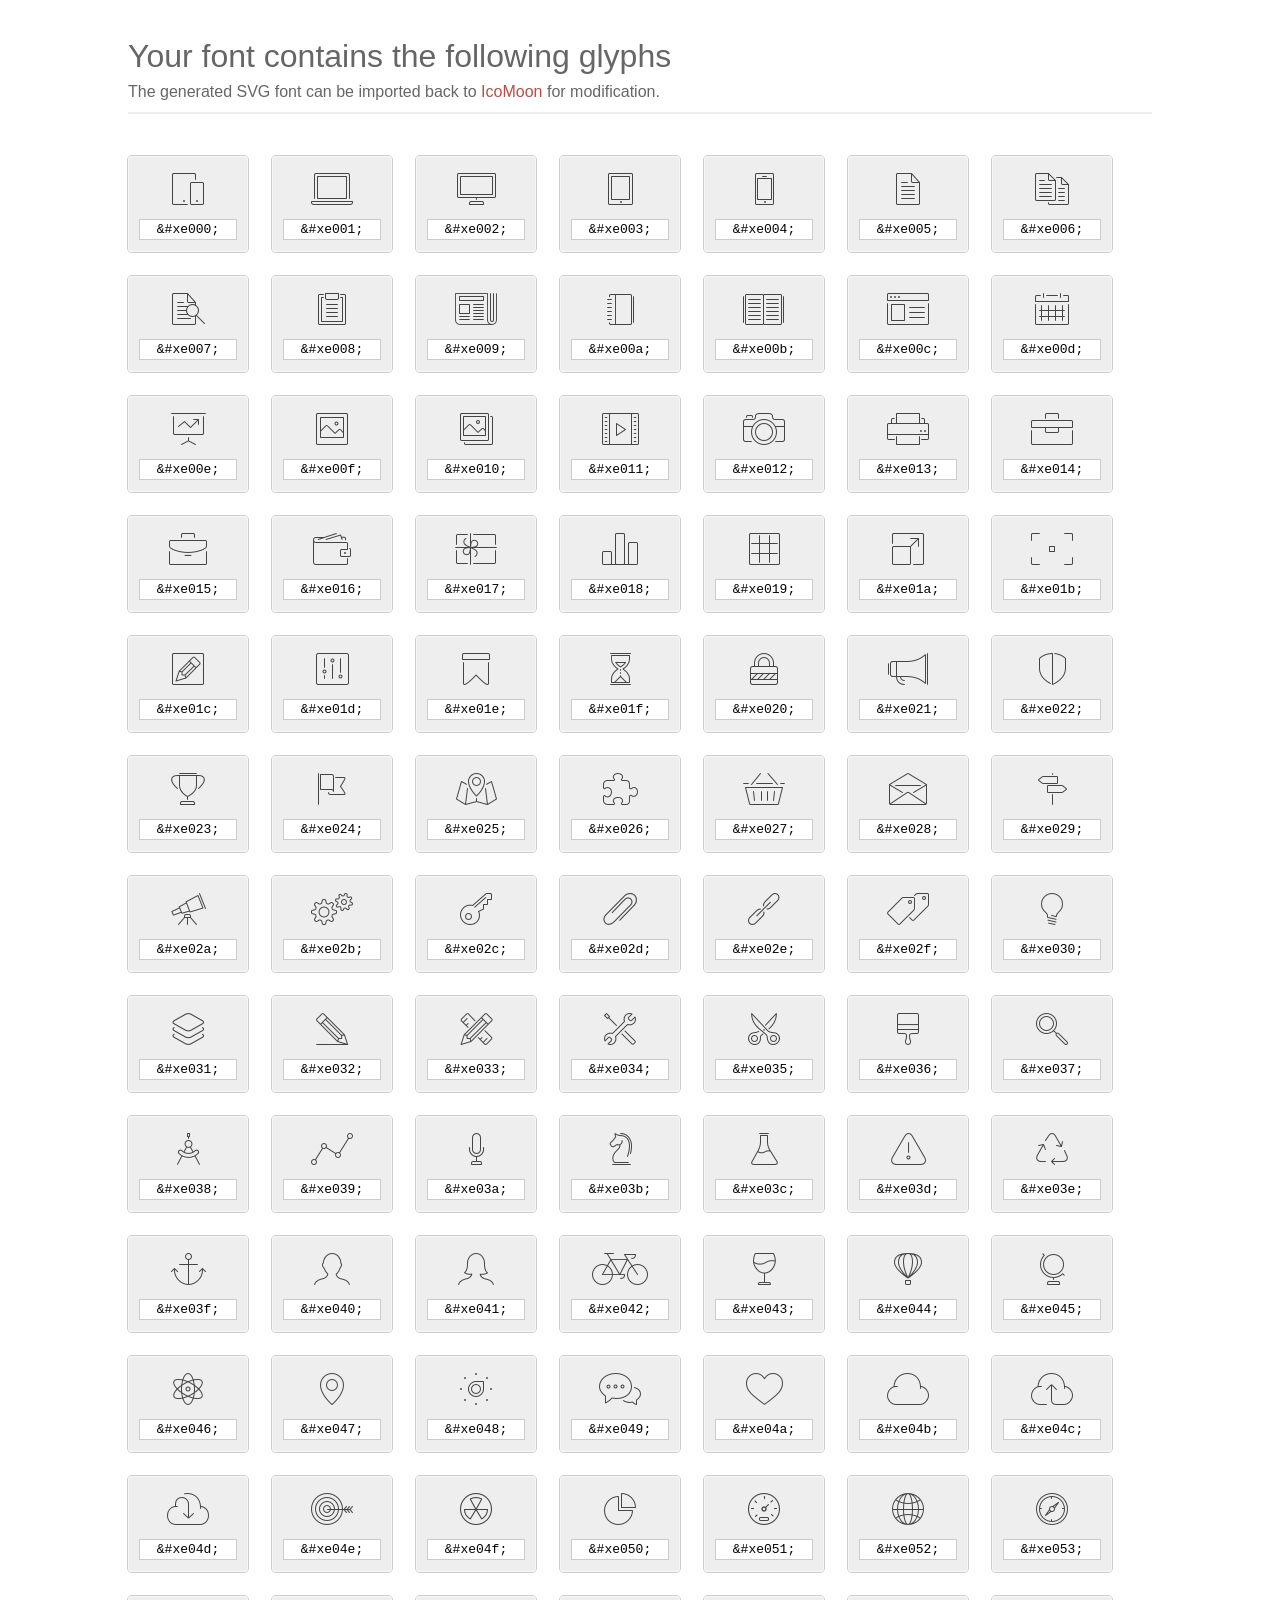
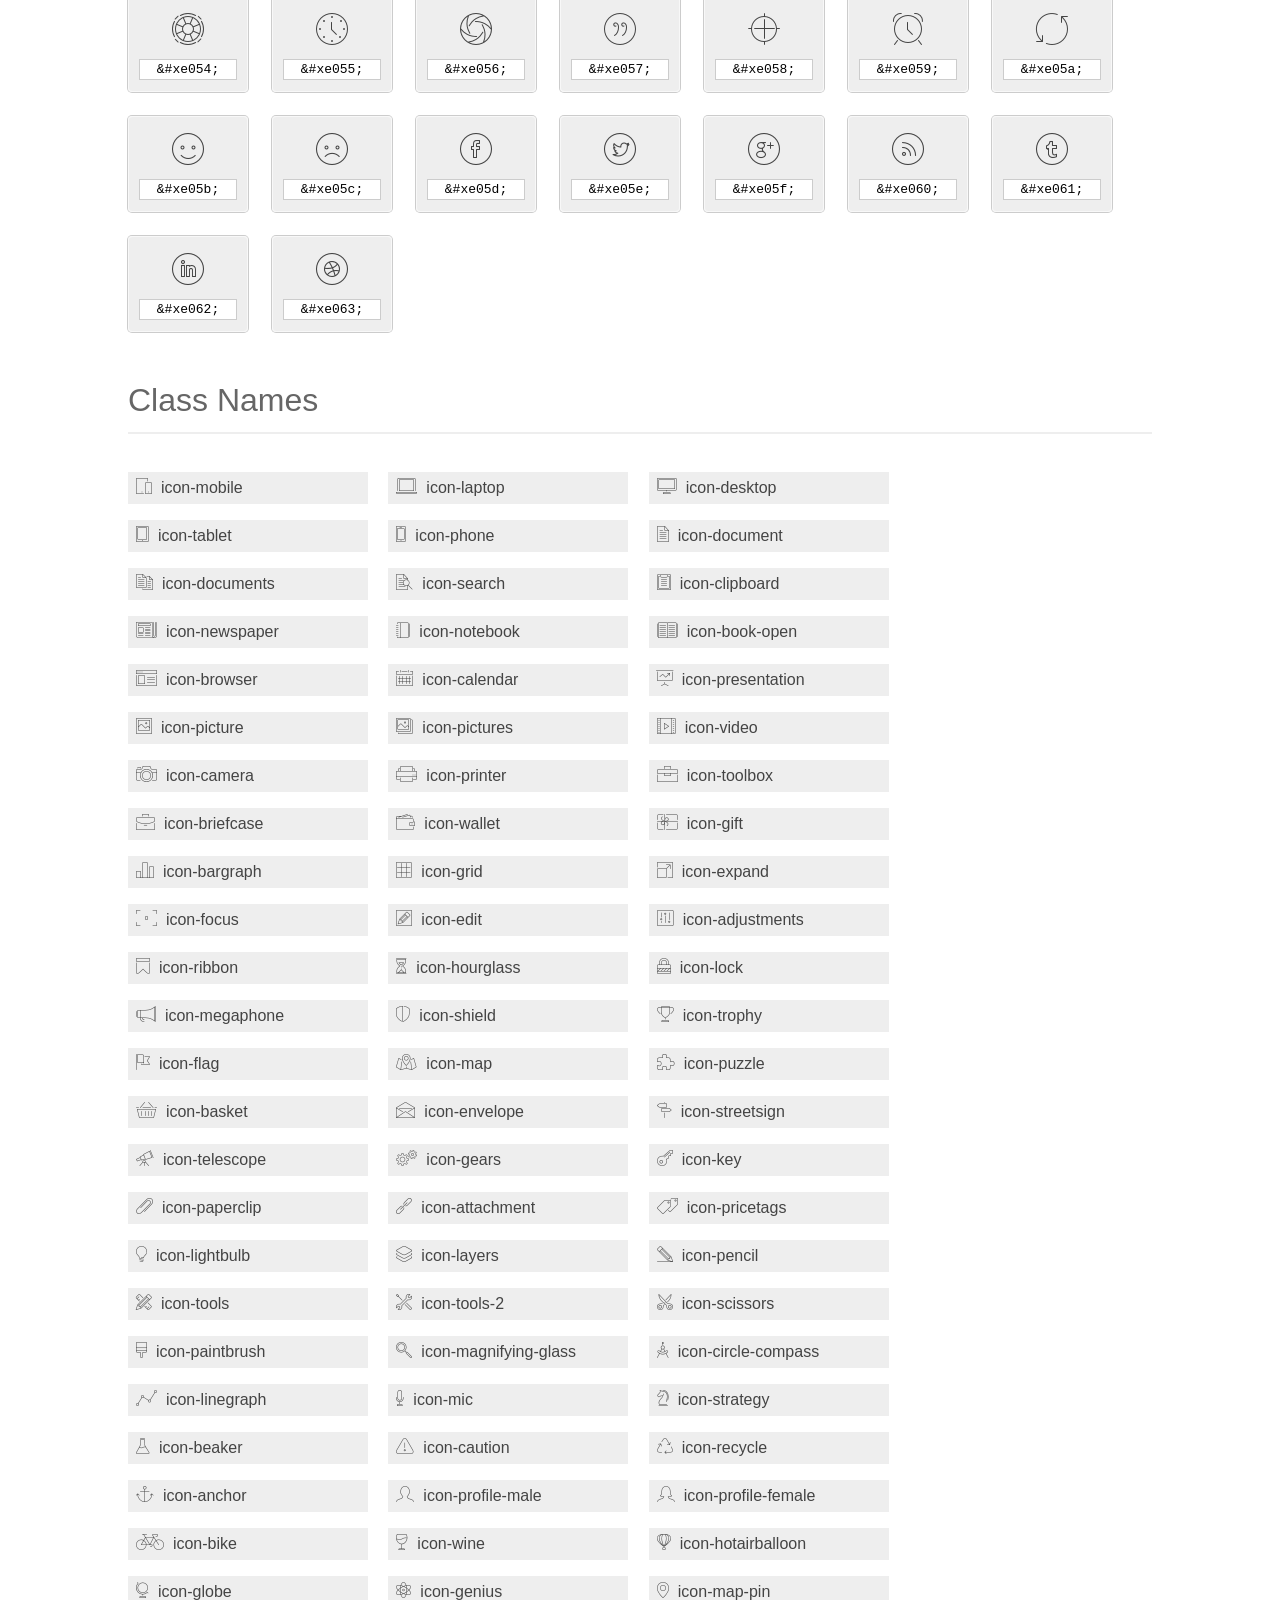
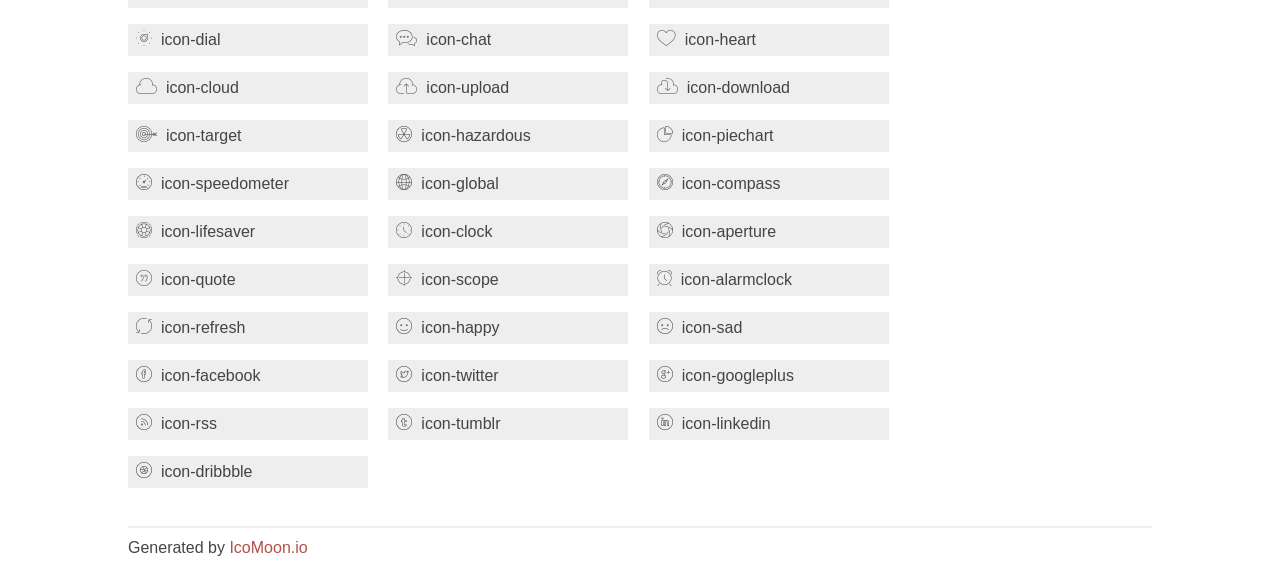
<file: fonts/et-line-font/index.html>
<!doctype html>
<html>
<head>
<title>Your Font/Glyphs</title>
<link rel="stylesheet" href="style.css" />
<!--[if lte IE 7]><script src="lte-ie7.js"></script><![endif]-->
<style>
	section, header, footer {display: block;}
	body {
		font-family: sans-serif;
		color: #444;
		line-height: 1.5;
		font-size: 1em;
	}
	* {
		-moz-box-sizing: border-box;
		-webkit-box-sizing: border-box;
		box-sizing: border-box;
		margin: 0;
		padding: 0;
	}
	.glyph {
		font-size: 16px;
		float: left;
		text-align: center;
		background: #eee;
		padding: .75em;
		margin: .75em 1.5em .75em 0;
		width: 7.5em;
		border-radius: .25em;
		box-shadow: inset 0 0 0 1px #f8f8f8, 0 0 0 1px #CCC;
	}
	.glyph input {
		font-family: consolas, monospace;
		font-size: 13px;
		width: 100%;
		text-align: center;
		border: 0;
		box-shadow: 0 0 0 1px #ccc;
		padding: .125em;
	}
	.w-main {
		width: 80%;
	}
	.centered {
		margin-left: auto;
		margin-right: auto;
	}
	.fs1 {
		font-size: 2em;
	}
	header {
		margin: 2em 0;
		padding-bottom: .5em;
		color: #666;
		box-shadow: 0 2px #eee;
	}
	header h1 {
		font-size: 2em;
		font-weight: normal;
	}
	.clearfix:before, .clearfix:after { content: ""; display: table; }
	.clearfix:after, .clear { clear: both; }
	footer {
		margin-top: 2em;
		padding: .5em 0;
		box-shadow: 0 -2px #eee;
	}
	a, a:visited {
		color: #B35047;
		text-decoration: none;
	}
	a:hover, a:focus {color: #000;}
	.box1 {
		font-size: 16px;
		display: inline-block;
		width: 15em;
		padding: .25em .5em;
		background: #eee;
		margin: .5em 1em .5em 0;
	}
</style>
</head>
<body>
	<div class="w-main centered">
	<section class="mtm clearfix" id="glyphs">
	<header>
		<h1>Your font contains the following glyphs</h1>
		<p>The generated SVG font can be imported back to <a href="http://icomoon.io/app">IcoMoon</a> for modification.</p>
	</header>
	<div class="glyph">
		<div class="fs1" aria-hidden="true" data-icon="&#xe000;"></div>
		<input type="text" readonly="readonly" value="&amp;#xe000;" />
	</div>
	<div class="glyph">
		<div class="fs1" aria-hidden="true" data-icon="&#xe001;"></div>
		<input type="text" readonly="readonly" value="&amp;#xe001;" />
	</div>
	<div class="glyph">
		<div class="fs1" aria-hidden="true" data-icon="&#xe002;"></div>
		<input type="text" readonly="readonly" value="&amp;#xe002;" />
	</div>
	<div class="glyph">
		<div class="fs1" aria-hidden="true" data-icon="&#xe003;"></div>
		<input type="text" readonly="readonly" value="&amp;#xe003;" />
	</div>
	<div class="glyph">
		<div class="fs1" aria-hidden="true" data-icon="&#xe004;"></div>
		<input type="text" readonly="readonly" value="&amp;#xe004;" />
	</div>
	<div class="glyph">
		<div class="fs1" aria-hidden="true" data-icon="&#xe005;"></div>
		<input type="text" readonly="readonly" value="&amp;#xe005;" />
	</div>
	<div class="glyph">
		<div class="fs1" aria-hidden="true" data-icon="&#xe006;"></div>
		<input type="text" readonly="readonly" value="&amp;#xe006;" />
	</div>
	<div class="glyph">
		<div class="fs1" aria-hidden="true" data-icon="&#xe007;"></div>
		<input type="text" readonly="readonly" value="&amp;#xe007;" />
	</div>
	<div class="glyph">
		<div class="fs1" aria-hidden="true" data-icon="&#xe008;"></div>
		<input type="text" readonly="readonly" value="&amp;#xe008;" />
	</div>
	<div class="glyph">
		<div class="fs1" aria-hidden="true" data-icon="&#xe009;"></div>
		<input type="text" readonly="readonly" value="&amp;#xe009;" />
	</div>
	<div class="glyph">
		<div class="fs1" aria-hidden="true" data-icon="&#xe00a;"></div>
		<input type="text" readonly="readonly" value="&amp;#xe00a;" />
	</div>
	<div class="glyph">
		<div class="fs1" aria-hidden="true" data-icon="&#xe00b;"></div>
		<input type="text" readonly="readonly" value="&amp;#xe00b;" />
	</div>
	<div class="glyph">
		<div class="fs1" aria-hidden="true" data-icon="&#xe00c;"></div>
		<input type="text" readonly="readonly" value="&amp;#xe00c;" />
	</div>
	<div class="glyph">
		<div class="fs1" aria-hidden="true" data-icon="&#xe00d;"></div>
		<input type="text" readonly="readonly" value="&amp;#xe00d;" />
	</div>
	<div class="glyph">
		<div class="fs1" aria-hidden="true" data-icon="&#xe00e;"></div>
		<input type="text" readonly="readonly" value="&amp;#xe00e;" />
	</div>
	<div class="glyph">
		<div class="fs1" aria-hidden="true" data-icon="&#xe00f;"></div>
		<input type="text" readonly="readonly" value="&amp;#xe00f;" />
	</div>
	<div class="glyph">
		<div class="fs1" aria-hidden="true" data-icon="&#xe010;"></div>
		<input type="text" readonly="readonly" value="&amp;#xe010;" />
	</div>
	<div class="glyph">
		<div class="fs1" aria-hidden="true" data-icon="&#xe011;"></div>
		<input type="text" readonly="readonly" value="&amp;#xe011;" />
	</div>
	<div class="glyph">
		<div class="fs1" aria-hidden="true" data-icon="&#xe012;"></div>
		<input type="text" readonly="readonly" value="&amp;#xe012;" />
	</div>
	<div class="glyph">
		<div class="fs1" aria-hidden="true" data-icon="&#xe013;"></div>
		<input type="text" readonly="readonly" value="&amp;#xe013;" />
	</div>
	<div class="glyph">
		<div class="fs1" aria-hidden="true" data-icon="&#xe014;"></div>
		<input type="text" readonly="readonly" value="&amp;#xe014;" />
	</div>
	<div class="glyph">
		<div class="fs1" aria-hidden="true" data-icon="&#xe015;"></div>
		<input type="text" readonly="readonly" value="&amp;#xe015;" />
	</div>
	<div class="glyph">
		<div class="fs1" aria-hidden="true" data-icon="&#xe016;"></div>
		<input type="text" readonly="readonly" value="&amp;#xe016;" />
	</div>
	<div class="glyph">
		<div class="fs1" aria-hidden="true" data-icon="&#xe017;"></div>
		<input type="text" readonly="readonly" value="&amp;#xe017;" />
	</div>
	<div class="glyph">
		<div class="fs1" aria-hidden="true" data-icon="&#xe018;"></div>
		<input type="text" readonly="readonly" value="&amp;#xe018;" />
	</div>
	<div class="glyph">
		<div class="fs1" aria-hidden="true" data-icon="&#xe019;"></div>
		<input type="text" readonly="readonly" value="&amp;#xe019;" />
	</div>
	<div class="glyph">
		<div class="fs1" aria-hidden="true" data-icon="&#xe01a;"></div>
		<input type="text" readonly="readonly" value="&amp;#xe01a;" />
	</div>
	<div class="glyph">
		<div class="fs1" aria-hidden="true" data-icon="&#xe01b;"></div>
		<input type="text" readonly="readonly" value="&amp;#xe01b;" />
	</div>
	<div class="glyph">
		<div class="fs1" aria-hidden="true" data-icon="&#xe01c;"></div>
		<input type="text" readonly="readonly" value="&amp;#xe01c;" />
	</div>
	<div class="glyph">
		<div class="fs1" aria-hidden="true" data-icon="&#xe01d;"></div>
		<input type="text" readonly="readonly" value="&amp;#xe01d;" />
	</div>
	<div class="glyph">
		<div class="fs1" aria-hidden="true" data-icon="&#xe01e;"></div>
		<input type="text" readonly="readonly" value="&amp;#xe01e;" />
	</div>
	<div class="glyph">
		<div class="fs1" aria-hidden="true" data-icon="&#xe01f;"></div>
		<input type="text" readonly="readonly" value="&amp;#xe01f;" />
	</div>
	<div class="glyph">
		<div class="fs1" aria-hidden="true" data-icon="&#xe020;"></div>
		<input type="text" readonly="readonly" value="&amp;#xe020;" />
	</div>
	<div class="glyph">
		<div class="fs1" aria-hidden="true" data-icon="&#xe021;"></div>
		<input type="text" readonly="readonly" value="&amp;#xe021;" />
	</div>
	<div class="glyph">
		<div class="fs1" aria-hidden="true" data-icon="&#xe022;"></div>
		<input type="text" readonly="readonly" value="&amp;#xe022;" />
	</div>
	<div class="glyph">
		<div class="fs1" aria-hidden="true" data-icon="&#xe023;"></div>
		<input type="text" readonly="readonly" value="&amp;#xe023;" />
	</div>
	<div class="glyph">
		<div class="fs1" aria-hidden="true" data-icon="&#xe024;"></div>
		<input type="text" readonly="readonly" value="&amp;#xe024;" />
	</div>
	<div class="glyph">
		<div class="fs1" aria-hidden="true" data-icon="&#xe025;"></div>
		<input type="text" readonly="readonly" value="&amp;#xe025;" />
	</div>
	<div class="glyph">
		<div class="fs1" aria-hidden="true" data-icon="&#xe026;"></div>
		<input type="text" readonly="readonly" value="&amp;#xe026;" />
	</div>
	<div class="glyph">
		<div class="fs1" aria-hidden="true" data-icon="&#xe027;"></div>
		<input type="text" readonly="readonly" value="&amp;#xe027;" />
	</div>
	<div class="glyph">
		<div class="fs1" aria-hidden="true" data-icon="&#xe028;"></div>
		<input type="text" readonly="readonly" value="&amp;#xe028;" />
	</div>
	<div class="glyph">
		<div class="fs1" aria-hidden="true" data-icon="&#xe029;"></div>
		<input type="text" readonly="readonly" value="&amp;#xe029;" />
	</div>
	<div class="glyph">
		<div class="fs1" aria-hidden="true" data-icon="&#xe02a;"></div>
		<input type="text" readonly="readonly" value="&amp;#xe02a;" />
	</div>
	<div class="glyph">
		<div class="fs1" aria-hidden="true" data-icon="&#xe02b;"></div>
		<input type="text" readonly="readonly" value="&amp;#xe02b;" />
	</div>
	<div class="glyph">
		<div class="fs1" aria-hidden="true" data-icon="&#xe02c;"></div>
		<input type="text" readonly="readonly" value="&amp;#xe02c;" />
	</div>
	<div class="glyph">
		<div class="fs1" aria-hidden="true" data-icon="&#xe02d;"></div>
		<input type="text" readonly="readonly" value="&amp;#xe02d;" />
	</div>
	<div class="glyph">
		<div class="fs1" aria-hidden="true" data-icon="&#xe02e;"></div>
		<input type="text" readonly="readonly" value="&amp;#xe02e;" />
	</div>
	<div class="glyph">
		<div class="fs1" aria-hidden="true" data-icon="&#xe02f;"></div>
		<input type="text" readonly="readonly" value="&amp;#xe02f;" />
	</div>
	<div class="glyph">
		<div class="fs1" aria-hidden="true" data-icon="&#xe030;"></div>
		<input type="text" readonly="readonly" value="&amp;#xe030;" />
	</div>
	<div class="glyph">
		<div class="fs1" aria-hidden="true" data-icon="&#xe031;"></div>
		<input type="text" readonly="readonly" value="&amp;#xe031;" />
	</div>
	<div class="glyph">
		<div class="fs1" aria-hidden="true" data-icon="&#xe032;"></div>
		<input type="text" readonly="readonly" value="&amp;#xe032;" />
	</div>
	<div class="glyph">
		<div class="fs1" aria-hidden="true" data-icon="&#xe033;"></div>
		<input type="text" readonly="readonly" value="&amp;#xe033;" />
	</div>
	<div class="glyph">
		<div class="fs1" aria-hidden="true" data-icon="&#xe034;"></div>
		<input type="text" readonly="readonly" value="&amp;#xe034;" />
	</div>
	<div class="glyph">
		<div class="fs1" aria-hidden="true" data-icon="&#xe035;"></div>
		<input type="text" readonly="readonly" value="&amp;#xe035;" />
	</div>
	<div class="glyph">
		<div class="fs1" aria-hidden="true" data-icon="&#xe036;"></div>
		<input type="text" readonly="readonly" value="&amp;#xe036;" />
	</div>
	<div class="glyph">
		<div class="fs1" aria-hidden="true" data-icon="&#xe037;"></div>
		<input type="text" readonly="readonly" value="&amp;#xe037;" />
	</div>
	<div class="glyph">
		<div class="fs1" aria-hidden="true" data-icon="&#xe038;"></div>
		<input type="text" readonly="readonly" value="&amp;#xe038;" />
	</div>
	<div class="glyph">
		<div class="fs1" aria-hidden="true" data-icon="&#xe039;"></div>
		<input type="text" readonly="readonly" value="&amp;#xe039;" />
	</div>
	<div class="glyph">
		<div class="fs1" aria-hidden="true" data-icon="&#xe03a;"></div>
		<input type="text" readonly="readonly" value="&amp;#xe03a;" />
	</div>
	<div class="glyph">
		<div class="fs1" aria-hidden="true" data-icon="&#xe03b;"></div>
		<input type="text" readonly="readonly" value="&amp;#xe03b;" />
	</div>
	<div class="glyph">
		<div class="fs1" aria-hidden="true" data-icon="&#xe03c;"></div>
		<input type="text" readonly="readonly" value="&amp;#xe03c;" />
	</div>
	<div class="glyph">
		<div class="fs1" aria-hidden="true" data-icon="&#xe03d;"></div>
		<input type="text" readonly="readonly" value="&amp;#xe03d;" />
	</div>
	<div class="glyph">
		<div class="fs1" aria-hidden="true" data-icon="&#xe03e;"></div>
		<input type="text" readonly="readonly" value="&amp;#xe03e;" />
	</div>
	<div class="glyph">
		<div class="fs1" aria-hidden="true" data-icon="&#xe03f;"></div>
		<input type="text" readonly="readonly" value="&amp;#xe03f;" />
	</div>
	<div class="glyph">
		<div class="fs1" aria-hidden="true" data-icon="&#xe040;"></div>
		<input type="text" readonly="readonly" value="&amp;#xe040;" />
	</div>
	<div class="glyph">
		<div class="fs1" aria-hidden="true" data-icon="&#xe041;"></div>
		<input type="text" readonly="readonly" value="&amp;#xe041;" />
	</div>
	<div class="glyph">
		<div class="fs1" aria-hidden="true" data-icon="&#xe042;"></div>
		<input type="text" readonly="readonly" value="&amp;#xe042;" />
	</div>
	<div class="glyph">
		<div class="fs1" aria-hidden="true" data-icon="&#xe043;"></div>
		<input type="text" readonly="readonly" value="&amp;#xe043;" />
	</div>
	<div class="glyph">
		<div class="fs1" aria-hidden="true" data-icon="&#xe044;"></div>
		<input type="text" readonly="readonly" value="&amp;#xe044;" />
	</div>
	<div class="glyph">
		<div class="fs1" aria-hidden="true" data-icon="&#xe045;"></div>
		<input type="text" readonly="readonly" value="&amp;#xe045;" />
	</div>
	<div class="glyph">
		<div class="fs1" aria-hidden="true" data-icon="&#xe046;"></div>
		<input type="text" readonly="readonly" value="&amp;#xe046;" />
	</div>
	<div class="glyph">
		<div class="fs1" aria-hidden="true" data-icon="&#xe047;"></div>
		<input type="text" readonly="readonly" value="&amp;#xe047;" />
	</div>
	<div class="glyph">
		<div class="fs1" aria-hidden="true" data-icon="&#xe048;"></div>
		<input type="text" readonly="readonly" value="&amp;#xe048;" />
	</div>
	<div class="glyph">
		<div class="fs1" aria-hidden="true" data-icon="&#xe049;"></div>
		<input type="text" readonly="readonly" value="&amp;#xe049;" />
	</div>
	<div class="glyph">
		<div class="fs1" aria-hidden="true" data-icon="&#xe04a;"></div>
		<input type="text" readonly="readonly" value="&amp;#xe04a;" />
	</div>
	<div class="glyph">
		<div class="fs1" aria-hidden="true" data-icon="&#xe04b;"></div>
		<input type="text" readonly="readonly" value="&amp;#xe04b;" />
	</div>
	<div class="glyph">
		<div class="fs1" aria-hidden="true" data-icon="&#xe04c;"></div>
		<input type="text" readonly="readonly" value="&amp;#xe04c;" />
	</div>
	<div class="glyph">
		<div class="fs1" aria-hidden="true" data-icon="&#xe04d;"></div>
		<input type="text" readonly="readonly" value="&amp;#xe04d;" />
	</div>
	<div class="glyph">
		<div class="fs1" aria-hidden="true" data-icon="&#xe04e;"></div>
		<input type="text" readonly="readonly" value="&amp;#xe04e;" />
	</div>
	<div class="glyph">
		<div class="fs1" aria-hidden="true" data-icon="&#xe04f;"></div>
		<input type="text" readonly="readonly" value="&amp;#xe04f;" />
	</div>
	<div class="glyph">
		<div class="fs1" aria-hidden="true" data-icon="&#xe050;"></div>
		<input type="text" readonly="readonly" value="&amp;#xe050;" />
	</div>
	<div class="glyph">
		<div class="fs1" aria-hidden="true" data-icon="&#xe051;"></div>
		<input type="text" readonly="readonly" value="&amp;#xe051;" />
	</div>
	<div class="glyph">
		<div class="fs1" aria-hidden="true" data-icon="&#xe052;"></div>
		<input type="text" readonly="readonly" value="&amp;#xe052;" />
	</div>
	<div class="glyph">
		<div class="fs1" aria-hidden="true" data-icon="&#xe053;"></div>
		<input type="text" readonly="readonly" value="&amp;#xe053;" />
	</div>
	<div class="glyph">
		<div class="fs1" aria-hidden="true" data-icon="&#xe054;"></div>
		<input type="text" readonly="readonly" value="&amp;#xe054;" />
	</div>
	<div class="glyph">
		<div class="fs1" aria-hidden="true" data-icon="&#xe055;"></div>
		<input type="text" readonly="readonly" value="&amp;#xe055;" />
	</div>
	<div class="glyph">
		<div class="fs1" aria-hidden="true" data-icon="&#xe056;"></div>
		<input type="text" readonly="readonly" value="&amp;#xe056;" />
	</div>
	<div class="glyph">
		<div class="fs1" aria-hidden="true" data-icon="&#xe057;"></div>
		<input type="text" readonly="readonly" value="&amp;#xe057;" />
	</div>
	<div class="glyph">
		<div class="fs1" aria-hidden="true" data-icon="&#xe058;"></div>
		<input type="text" readonly="readonly" value="&amp;#xe058;" />
	</div>
	<div class="glyph">
		<div class="fs1" aria-hidden="true" data-icon="&#xe059;"></div>
		<input type="text" readonly="readonly" value="&amp;#xe059;" />
	</div>
	<div class="glyph">
		<div class="fs1" aria-hidden="true" data-icon="&#xe05a;"></div>
		<input type="text" readonly="readonly" value="&amp;#xe05a;" />
	</div>
	<div class="glyph">
		<div class="fs1" aria-hidden="true" data-icon="&#xe05b;"></div>
		<input type="text" readonly="readonly" value="&amp;#xe05b;" />
	</div>
	<div class="glyph">
		<div class="fs1" aria-hidden="true" data-icon="&#xe05c;"></div>
		<input type="text" readonly="readonly" value="&amp;#xe05c;" />
	</div>
	<div class="glyph">
		<div class="fs1" aria-hidden="true" data-icon="&#xe05d;"></div>
		<input type="text" readonly="readonly" value="&amp;#xe05d;" />
	</div>
	<div class="glyph">
		<div class="fs1" aria-hidden="true" data-icon="&#xe05e;"></div>
		<input type="text" readonly="readonly" value="&amp;#xe05e;" />
	</div>
	<div class="glyph">
		<div class="fs1" aria-hidden="true" data-icon="&#xe05f;"></div>
		<input type="text" readonly="readonly" value="&amp;#xe05f;" />
	</div>
	<div class="glyph">
		<div class="fs1" aria-hidden="true" data-icon="&#xe060;"></div>
		<input type="text" readonly="readonly" value="&amp;#xe060;" />
	</div>
	<div class="glyph">
		<div class="fs1" aria-hidden="true" data-icon="&#xe061;"></div>
		<input type="text" readonly="readonly" value="&amp;#xe061;" />
	</div>
	<div class="glyph">
		<div class="fs1" aria-hidden="true" data-icon="&#xe062;"></div>
		<input type="text" readonly="readonly" value="&amp;#xe062;" />
	</div>
	<div class="glyph">
		<div class="fs1" aria-hidden="true" data-icon="&#xe063;"></div>
		<input type="text" readonly="readonly" value="&amp;#xe063;" />
	</div>
	</section>
	<div class="clear"></div>
	<section class="mtm clearfix" id="glyphs">
	<header>
		<h1>Class Names</h1>
	</header>
	<span class="box1">
		<span aria-hidden="true" class="icon-mobile"></span>
		&nbsp;icon-mobile
	</span>
	<span class="box1">
		<span aria-hidden="true" class="icon-laptop"></span>
		&nbsp;icon-laptop
	</span>
	<span class="box1">
		<span aria-hidden="true" class="icon-desktop"></span>
		&nbsp;icon-desktop
	</span>
	<span class="box1">
		<span aria-hidden="true" class="icon-tablet"></span>
		&nbsp;icon-tablet
	</span>
	<span class="box1">
		<span aria-hidden="true" class="icon-phone"></span>
		&nbsp;icon-phone
	</span>
	<span class="box1">
		<span aria-hidden="true" class="icon-document"></span>
		&nbsp;icon-document
	</span>
	<span class="box1">
		<span aria-hidden="true" class="icon-documents"></span>
		&nbsp;icon-documents
	</span>
	<span class="box1">
		<span aria-hidden="true" class="icon-search"></span>
		&nbsp;icon-search
	</span>
	<span class="box1">
		<span aria-hidden="true" class="icon-clipboard"></span>
		&nbsp;icon-clipboard
	</span>
	<span class="box1">
		<span aria-hidden="true" class="icon-newspaper"></span>
		&nbsp;icon-newspaper
	</span>
	<span class="box1">
		<span aria-hidden="true" class="icon-notebook"></span>
		&nbsp;icon-notebook
	</span>
	<span class="box1">
		<span aria-hidden="true" class="icon-book-open"></span>
		&nbsp;icon-book-open
	</span>
	<span class="box1">
		<span aria-hidden="true" class="icon-browser"></span>
		&nbsp;icon-browser
	</span>
	<span class="box1">
		<span aria-hidden="true" class="icon-calendar"></span>
		&nbsp;icon-calendar
	</span>
	<span class="box1">
		<span aria-hidden="true" class="icon-presentation"></span>
		&nbsp;icon-presentation
	</span>
	<span class="box1">
		<span aria-hidden="true" class="icon-picture"></span>
		&nbsp;icon-picture
	</span>
	<span class="box1">
		<span aria-hidden="true" class="icon-pictures"></span>
		&nbsp;icon-pictures
	</span>
	<span class="box1">
		<span aria-hidden="true" class="icon-video"></span>
		&nbsp;icon-video
	</span>
	<span class="box1">
		<span aria-hidden="true" class="icon-camera"></span>
		&nbsp;icon-camera
	</span>
	<span class="box1">
		<span aria-hidden="true" class="icon-printer"></span>
		&nbsp;icon-printer
	</span>
	<span class="box1">
		<span aria-hidden="true" class="icon-toolbox"></span>
		&nbsp;icon-toolbox
	</span>
	<span class="box1">
		<span aria-hidden="true" class="icon-briefcase"></span>
		&nbsp;icon-briefcase
	</span>
	<span class="box1">
		<span aria-hidden="true" class="icon-wallet"></span>
		&nbsp;icon-wallet
	</span>
	<span class="box1">
		<span aria-hidden="true" class="icon-gift"></span>
		&nbsp;icon-gift
	</span>
	<span class="box1">
		<span aria-hidden="true" class="icon-bargraph"></span>
		&nbsp;icon-bargraph
	</span>
	<span class="box1">
		<span aria-hidden="true" class="icon-grid"></span>
		&nbsp;icon-grid
	</span>
	<span class="box1">
		<span aria-hidden="true" class="icon-expand"></span>
		&nbsp;icon-expand
	</span>
	<span class="box1">
		<span aria-hidden="true" class="icon-focus"></span>
		&nbsp;icon-focus
	</span>
	<span class="box1">
		<span aria-hidden="true" class="icon-edit"></span>
		&nbsp;icon-edit
	</span>
	<span class="box1">
		<span aria-hidden="true" class="icon-adjustments"></span>
		&nbsp;icon-adjustments
	</span>
	<span class="box1">
		<span aria-hidden="true" class="icon-ribbon"></span>
		&nbsp;icon-ribbon
	</span>
	<span class="box1">
		<span aria-hidden="true" class="icon-hourglass"></span>
		&nbsp;icon-hourglass
	</span>
	<span class="box1">
		<span aria-hidden="true" class="icon-lock"></span>
		&nbsp;icon-lock
	</span>
	<span class="box1">
		<span aria-hidden="true" class="icon-megaphone"></span>
		&nbsp;icon-megaphone
	</span>
	<span class="box1">
		<span aria-hidden="true" class="icon-shield"></span>
		&nbsp;icon-shield
	</span>
	<span class="box1">
		<span aria-hidden="true" class="icon-trophy"></span>
		&nbsp;icon-trophy
	</span>
	<span class="box1">
		<span aria-hidden="true" class="icon-flag"></span>
		&nbsp;icon-flag
	</span>
	<span class="box1">
		<span aria-hidden="true" class="icon-map"></span>
		&nbsp;icon-map
	</span>
	<span class="box1">
		<span aria-hidden="true" class="icon-puzzle"></span>
		&nbsp;icon-puzzle
	</span>
	<span class="box1">
		<span aria-hidden="true" class="icon-basket"></span>
		&nbsp;icon-basket
	</span>
	<span class="box1">
		<span aria-hidden="true" class="icon-envelope"></span>
		&nbsp;icon-envelope
	</span>
	<span class="box1">
		<span aria-hidden="true" class="icon-streetsign"></span>
		&nbsp;icon-streetsign
	</span>
	<span class="box1">
		<span aria-hidden="true" class="icon-telescope"></span>
		&nbsp;icon-telescope
	</span>
	<span class="box1">
		<span aria-hidden="true" class="icon-gears"></span>
		&nbsp;icon-gears
	</span>
	<span class="box1">
		<span aria-hidden="true" class="icon-key"></span>
		&nbsp;icon-key
	</span>
	<span class="box1">
		<span aria-hidden="true" class="icon-paperclip"></span>
		&nbsp;icon-paperclip
	</span>
	<span class="box1">
		<span aria-hidden="true" class="icon-attachment"></span>
		&nbsp;icon-attachment
	</span>
	<span class="box1">
		<span aria-hidden="true" class="icon-pricetags"></span>
		&nbsp;icon-pricetags
	</span>
	<span class="box1">
		<span aria-hidden="true" class="icon-lightbulb"></span>
		&nbsp;icon-lightbulb
	</span>
	<span class="box1">
		<span aria-hidden="true" class="icon-layers"></span>
		&nbsp;icon-layers
	</span>
	<span class="box1">
		<span aria-hidden="true" class="icon-pencil"></span>
		&nbsp;icon-pencil
	</span>
	<span class="box1">
		<span aria-hidden="true" class="icon-tools"></span>
		&nbsp;icon-tools
	</span>
	<span class="box1">
		<span aria-hidden="true" class="icon-tools-2"></span>
		&nbsp;icon-tools-2
	</span>
	<span class="box1">
		<span aria-hidden="true" class="icon-scissors"></span>
		&nbsp;icon-scissors
	</span>
	<span class="box1">
		<span aria-hidden="true" class="icon-paintbrush"></span>
		&nbsp;icon-paintbrush
	</span>
	<span class="box1">
		<span aria-hidden="true" class="icon-magnifying-glass"></span>
		&nbsp;icon-magnifying-glass
	</span>
	<span class="box1">
		<span aria-hidden="true" class="icon-circle-compass"></span>
		&nbsp;icon-circle-compass
	</span>
	<span class="box1">
		<span aria-hidden="true" class="icon-linegraph"></span>
		&nbsp;icon-linegraph
	</span>
	<span class="box1">
		<span aria-hidden="true" class="icon-mic"></span>
		&nbsp;icon-mic
	</span>
	<span class="box1">
		<span aria-hidden="true" class="icon-strategy"></span>
		&nbsp;icon-strategy
	</span>
	<span class="box1">
		<span aria-hidden="true" class="icon-beaker"></span>
		&nbsp;icon-beaker
	</span>
	<span class="box1">
		<span aria-hidden="true" class="icon-caution"></span>
		&nbsp;icon-caution
	</span>
	<span class="box1">
		<span aria-hidden="true" class="icon-recycle"></span>
		&nbsp;icon-recycle
	</span>
	<span class="box1">
		<span aria-hidden="true" class="icon-anchor"></span>
		&nbsp;icon-anchor
	</span>
	<span class="box1">
		<span aria-hidden="true" class="icon-profile-male"></span>
		&nbsp;icon-profile-male
	</span>
	<span class="box1">
		<span aria-hidden="true" class="icon-profile-female"></span>
		&nbsp;icon-profile-female
	</span>
	<span class="box1">
		<span aria-hidden="true" class="icon-bike"></span>
		&nbsp;icon-bike
	</span>
	<span class="box1">
		<span aria-hidden="true" class="icon-wine"></span>
		&nbsp;icon-wine
	</span>
	<span class="box1">
		<span aria-hidden="true" class="icon-hotairballoon"></span>
		&nbsp;icon-hotairballoon
	</span>
	<span class="box1">
		<span aria-hidden="true" class="icon-globe"></span>
		&nbsp;icon-globe
	</span>
	<span class="box1">
		<span aria-hidden="true" class="icon-genius"></span>
		&nbsp;icon-genius
	</span>
	<span class="box1">
		<span aria-hidden="true" class="icon-map-pin"></span>
		&nbsp;icon-map-pin
	</span>
	<span class="box1">
		<span aria-hidden="true" class="icon-dial"></span>
		&nbsp;icon-dial
	</span>
	<span class="box1">
		<span aria-hidden="true" class="icon-chat"></span>
		&nbsp;icon-chat
	</span>
	<span class="box1">
		<span aria-hidden="true" class="icon-heart"></span>
		&nbsp;icon-heart
	</span>
	<span class="box1">
		<span aria-hidden="true" class="icon-cloud"></span>
		&nbsp;icon-cloud
	</span>
	<span class="box1">
		<span aria-hidden="true" class="icon-upload"></span>
		&nbsp;icon-upload
	</span>
	<span class="box1">
		<span aria-hidden="true" class="icon-download"></span>
		&nbsp;icon-download
	</span>
	<span class="box1">
		<span aria-hidden="true" class="icon-target"></span>
		&nbsp;icon-target
	</span>
	<span class="box1">
		<span aria-hidden="true" class="icon-hazardous"></span>
		&nbsp;icon-hazardous
	</span>
	<span class="box1">
		<span aria-hidden="true" class="icon-piechart"></span>
		&nbsp;icon-piechart
	</span>
	<span class="box1">
		<span aria-hidden="true" class="icon-speedometer"></span>
		&nbsp;icon-speedometer
	</span>
	<span class="box1">
		<span aria-hidden="true" class="icon-global"></span>
		&nbsp;icon-global
	</span>
	<span class="box1">
		<span aria-hidden="true" class="icon-compass"></span>
		&nbsp;icon-compass
	</span>
	<span class="box1">
		<span aria-hidden="true" class="icon-lifesaver"></span>
		&nbsp;icon-lifesaver
	</span>
	<span class="box1">
		<span aria-hidden="true" class="icon-clock"></span>
		&nbsp;icon-clock
	</span>
	<span class="box1">
		<span aria-hidden="true" class="icon-aperture"></span>
		&nbsp;icon-aperture
	</span>
	<span class="box1">
		<span aria-hidden="true" class="icon-quote"></span>
		&nbsp;icon-quote
	</span>
	<span class="box1">
		<span aria-hidden="true" class="icon-scope"></span>
		&nbsp;icon-scope
	</span>
	<span class="box1">
		<span aria-hidden="true" class="icon-alarmclock"></span>
		&nbsp;icon-alarmclock
	</span>
	<span class="box1">
		<span aria-hidden="true" class="icon-refresh"></span>
		&nbsp;icon-refresh
	</span>
	<span class="box1">
		<span aria-hidden="true" class="icon-happy"></span>
		&nbsp;icon-happy
	</span>
	<span class="box1">
		<span aria-hidden="true" class="icon-sad"></span>
		&nbsp;icon-sad
	</span>
	<span class="box1">
		<span aria-hidden="true" class="icon-facebook"></span>
		&nbsp;icon-facebook
	</span>
	<span class="box1">
		<span aria-hidden="true" class="icon-twitter"></span>
		&nbsp;icon-twitter
	</span>
	<span class="box1">
		<span aria-hidden="true" class="icon-googleplus"></span>
		&nbsp;icon-googleplus
	</span>
	<span class="box1">
		<span aria-hidden="true" class="icon-rss"></span>
		&nbsp;icon-rss
	</span>
	<span class="box1">
		<span aria-hidden="true" class="icon-tumblr"></span>
		&nbsp;icon-tumblr
	</span>
	<span class="box1">
		<span aria-hidden="true" class="icon-linkedin"></span>
		&nbsp;icon-linkedin
	</span>
	<span class="box1">
		<span aria-hidden="true" class="icon-dribbble"></span>
		&nbsp;icon-dribbble
	</span>
	</section>
	<footer>
		<p>Generated by <a href="http://icomoon.io">IcoMoon.io</a></p>
	</footer>
	</div>
	<script>
	document.getElementById("glyphs").addEventListener("click", function(e) {
		var target = e.target;
		if (target.tagName === "INPUT") {
			target.select();
		}
	});
	</script>
</body>
</html>
</file>
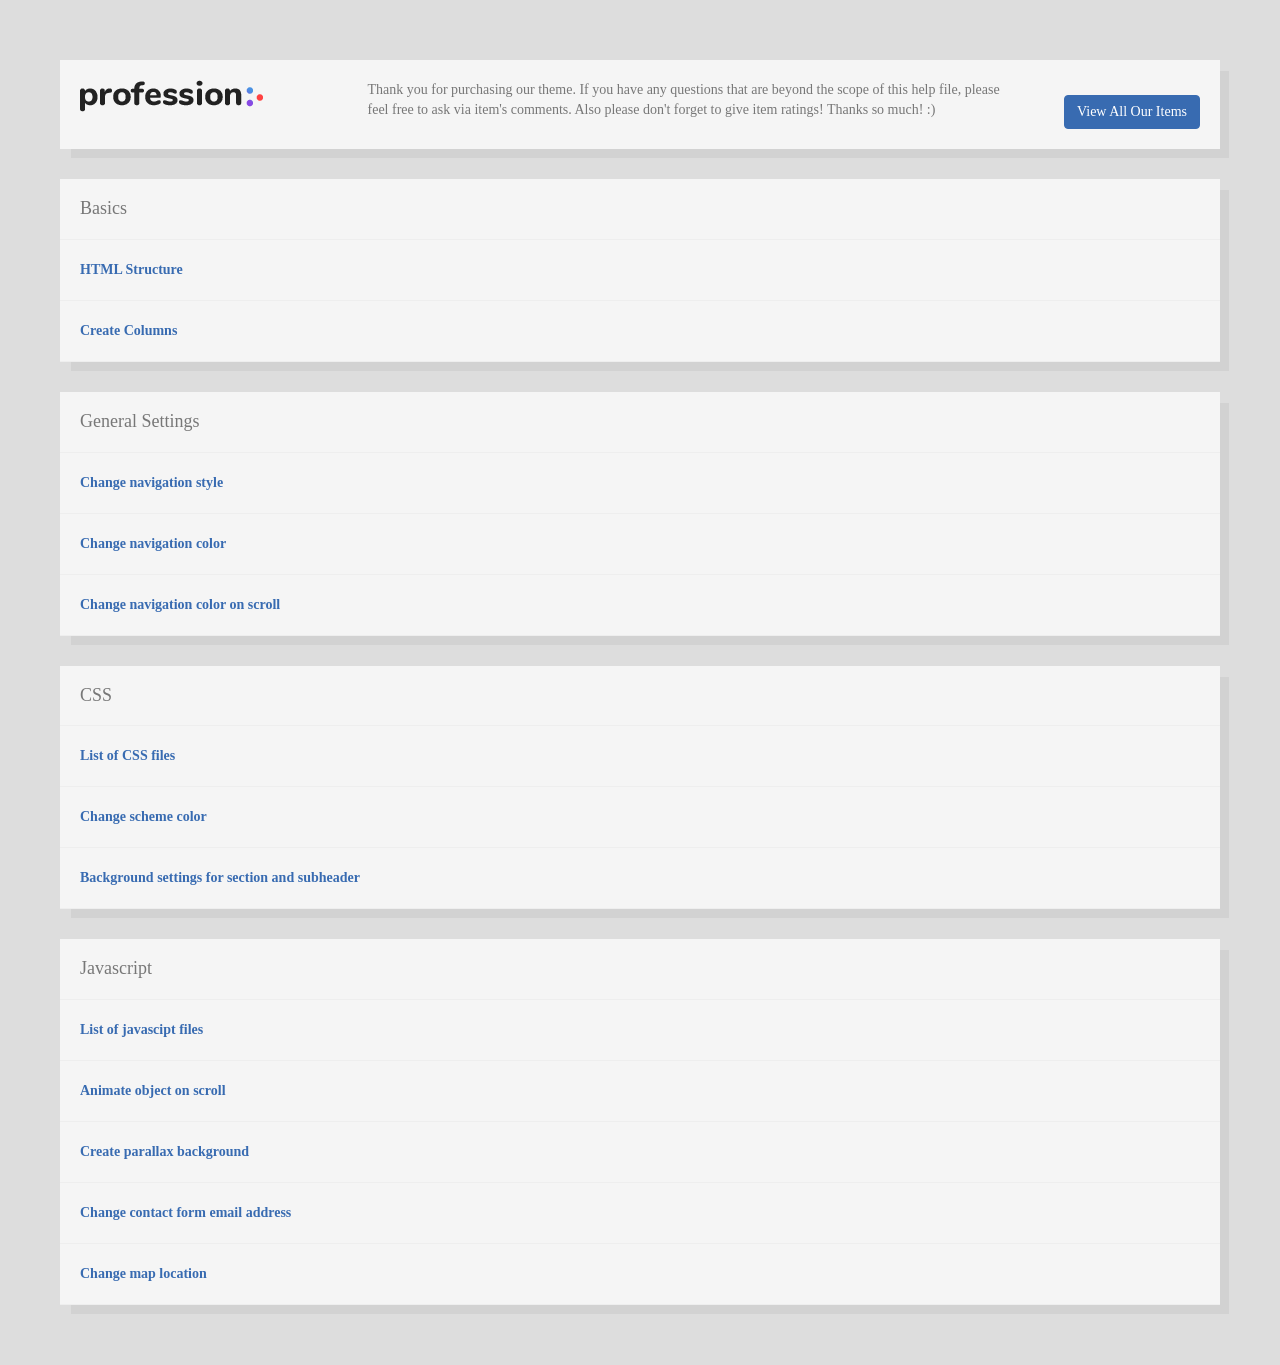
<file: Profession/Documentation/index.html>
<!DOCTYPE html PUBLIC "-//W3C//DTD XHTML 1.0 Transitional//EN" "http://www.w3.org/TR/xhtml1/DTD/xhtml1-transitional.dtd">
<html xmlns="http://www.w3.org/1999/xhtml">
<head>
<meta http-equiv="Content-Type" content="text/html; charset=utf-8" />
<title>Documentation</title>


<link rel="stylesheet" href="css/bootstrap.css" type="text/css" media="screen">
<link rel="stylesheet" href="css/style.css" type="text/css" media="screen">

</head>

<body>

	<section class="bg-color">
        	<div class="row">
            	<div class="col-md-3">
            	  <h1><img src="logo.png" class="img-responsive" alt="" /></h1>
           	  </div>
                <div class="col-md-7">Thank you for purchasing our theme. If you have any questions that are beyond the scope of this help file, please feel free to ask via item's comments. Also please don't forget to give item ratings! Thanks so much! :)
</div>
                <div class="col-md-2 text-right"><a class="btn btn-primary mt15" href="http://themeforest.net/user/designesia/portfolio">View All Our Items</a></div>
            </div>
    </section>
    
    <section>
		<h2>Basics</h2>
		
    	<div class="expand">
			<div class="title">HTML Structure</div>
			<div class="content">This template using Bootstrap framework. Main content is placed between header and footer area. The content is nested within <strong>&lt;div id=&quot;content&quot;&gt;</strong>. 
            
            <pre>... header area ...

&lt;div id=&quot;<strong>content</strong>&quot;&gt;
     &lt;div class=&quot;<strong>container</strong>&quot;&gt;
          &lt;div class=&quot;<strong>row</strong>&quot;&gt;
               &lt;div class=&quot;<strong>col-md-4</strong>&quot;&gt;
                    this is your content			
               &lt;/div&gt;
               &lt;div class=&quot;<strong>col-md-8</strong>&quot;&gt;<strong>
</strong>                    this is your content
               &lt;/div&gt;
          &lt;/div&gt;
     &lt;/div&gt;

     &lt;section&gt;
          &lt;div class=&quot;<strong>container</strong>&quot;&gt;
               &lt;div class=&quot;<strong>row</strong>&quot;&gt;
                    this is your content
               &lt;/div&gt;
          &lt;/div&gt;
     &lt;/section&gt;

&lt;/div&gt;


... footer area ...
        </pre>
            
            </div>
		</div>
		
		<div class="expand">
			<div class="title">Create Columns</div>
			<div class="content">
            For a simple two column layout, create a <strong>.row</strong> and add the appropriate number of <strong>.col-md-*</strong> columns. As this is a 12-column grid, each <strong>.col-md-*</strong> spans a number of those 12 columns, and should always add up to 12 for each row (or the number of columns in the parent).
Click <a href="http://getbootstrap.com/2.3.2/scaffolding.html">here</a> for more information.
      <pre>&lt;div class=&quot;<strong>row</strong>&quot;&gt;<br>     &lt;div class=&quot;<strong>col-md-6</strong>&quot;&gt; this is 1/2 columns &lt;/div&gt;<br>     &lt;div class=&quot;<strong>col-md-6</strong>&quot;&gt; this is 1/2 columns &lt;/div&gt;<br>&lt;/div&gt;

&lt;div class=&quot;<strong>row</strong>&quot;&gt;<br>     &lt;div class=&quot;<strong>col-md-4</strong>&quot;&gt; this is 1/3 columns &lt;/div&gt;<br>     &lt;div class=&quot;<strong>col-md-8</strong>&quot;&gt; this is 2/3 columns &lt;/div&gt;<br>&lt;/div&gt;

&lt;div class=&quot;<strong>row</strong>&quot;&gt;<br>     &lt;div class=&quot;<strong>col-md-3</strong>&quot;&gt; this is 1/4 columns &lt;/div&gt;<br>     &lt;div class=&quot;<strong>col-md-9</strong>&quot;&gt; this is 3/4 columns &lt;/div&gt;<br>&lt;/div&gt;</pre>
			</div>
		</div>
		
		
        
	</section>
    
	<section>
		<h2>General Settings</h2>
		<div class="expand">
			<div class="title">Change navigation style</div>
			<div class="content">
			  <p>Open file <strong>designesia.js</strong> then change <strong>de_nav_style</strong> value. </p>
			  <p>Value: 1 - solid, 2 - transparent</p>
			</div>
		</div>
		
		<div class="expand">
			<div class="title">Change navigation color</div>
			<div class="content">
			  <p>Open file <strong>designesia.js</strong> then change<strong> de_nav_color </strong>value. </p>
			  <p>Value: 1 - dark, 2 - light</p>
			</div>
		</div>
		
		<div class="expand">
			<div class="title">Change navigation color on scroll</div>
			<div class="content">
			  <p>Open file <strong>designesia.js</strong> then change<strong> de_nav_color_scroll </strong>value. </p>
			  <p>Value: 1 - dark, 2 - light</p>
			</div>
		</div>
        
	</section>
    
    <section>
    	<h2>CSS</h2>
        
        <div class="expand">
			<div class="title">List of CSS files</div>
			<div class="content">
            	<ul>
                	<li><strong>animate.css</strong> - used to make animation </li>
                	<li><strong>bg.css</strong> - used to set background for all section and subheader</li>
                    <li><strong>bootstrap.css</strong> - main css framework for this theme</li>
                    <li><strong>color.css</strong> - used to load color for template</li>
                    <li><strong>magnific-popup.css</strong> - for maginfic popup jquery</li>
                    <li><strong>owl.carousel.css, owl.theme.css, owl.transitions.css</strong> - for owl carousel jquery</li>
                    <li><strong>plugin.css</strong> - overwrite default plugin css</li>
                    <li><strong>rev-settings.css</strong> - custom css for Revolution Slider</li>
                    <li><strong>style.css</strong> - main css file for this template</li>
                </ul>
            </div>
		</div>
        
        <div class="expand">
			<div class="title">Change scheme color</div>
			<div class="content">To change scheme color other, change value href="css/colors/scheme-1.css" with other css file name.<br /> All premade color on this template can be found inside folder <strong>css/colors/</strong>.</div>
		</div>
        	
        <div class="expand">
			<div class="title">Background settings for section and subheader</div>
			<div class="content">All section/subheader background on this template can be edited within file css/bg.css</div>
		</div>
    
    </section>
	
	<section>
		<h2>Javascript</h2>
		
    	<div class="expand">
			<div class="title">List of javascipt files</div>
			<div class="content">
				<ul>
				  <li><strong>jquery.min.js</strong> - http://docs.jquery.com/Downloading_jQuery</li>
					<li><strong>bootstrap.min.js</strong> - bootstrap js file</li>
					<li><strong>designesia.js</strong> - custom js file</li>
					<li><strong>jquery.isotope.min.js</strong> - used in gallery page</li>
					<li><strong>jquery.magnific-popup.min.js</strong> - used to open popup image</li>
					<li><strong>easing.js</strong> - http://archive.plugins.jquery.com/project/Easing</li>
					<li><strong>jquery.ui.totop.js</strong> - used to scroll to top</li>
					<li><strong>validation.js</strong> - used for contact form validation</li>
			  </ul>
			</div>
		</div>
		
		<div class="expand">
			<div class="title">Animate object on scroll</div>
			<div class="content"><p>Select an object that you want to animate. As example you want create animate for H1 element. You can see below:        </p>
        <pre>&lt;h1 class=<strong>&quot;wow fadeIn&quot;</strong> data-wow-delay=<strong>&quot;.2s&quot; data-wow-duration=&quot;.5s&quot;</strong>&gt;Animate Text&lt;/h1&gt;
</pre>
        <ul>
          <li>You must add class name &quot;<strong>wow</strong>&quot; for object that you want to animate.
          </li>
          <li><strong>fadeIn</strong>: sample type of animation. You can see all animation available from: <a href="http://daneden.github.io/animate.css/">http://daneden.github.io/animate.css/</a></li>
          <li><strong>data-wow-delay</strong>: determine when animation will start (on second)</li>
		  <li><strong>data-wow-duration</strong>: determine duration of animation (on second)</li>
        </ul>
			</div>
		</div>
		
		<div class="expand">
			<div class="title">Create parallax background</div>
			<div class="content">
            	<ol>
   <li>
             Create a section tag then give it an id name.
               <pre>&lt;section <strong>id</strong>=&quot;my-section&quot;&gt;...content here...&lt;/section&gt;</pre>
          </li>
            <li>
               Add attribute data-stellar-background-ratio for scroll speed.
                 <pre>&lt;section <strong>id</strong>=&quot;my-section&quot; data-stellar-background-ratio=&quot;.2&quot;&gt;...content here...&lt;/section&gt; </pre></li>
            <li>
               Open <strong>bg.css</strong> file, set background image  for your section.
               <pre>#my-section{
     background-image:my-bg-image.jpg;
}</pre>
            </li>
            <li> Done.      </li>
        </ol>
			</div>
		</div>
		
        <div class="expand">
			<div class="title">Change contact form email address </div>
			<div class="content">Open &gt; <strong>email.php</strong>. Change<strong> $to</strong> value with your email.</div>
		</div>
		
		<div class="expand">
			<div class="title">Change map location </div>
			<div class="content">Open &gt; <strong>map.js</strong> inside folder js. Change <strong>LatLng</strong> latitude and longitude value. You can generate latitude and longitude value by insert your address here: <a href="http://www.latlong.net">http://www.latlong.net</a>
			<pre>var myLatlng = new google.maps.LatLng(latitude, longitude);</pre></div>
		</div>
        
	</section>
</body>

    <script src="js/jquery.min.js"></script>
    <script src="js/easing.js"></script>
    <script src="js/custom.js"></script>

</html>
</file>
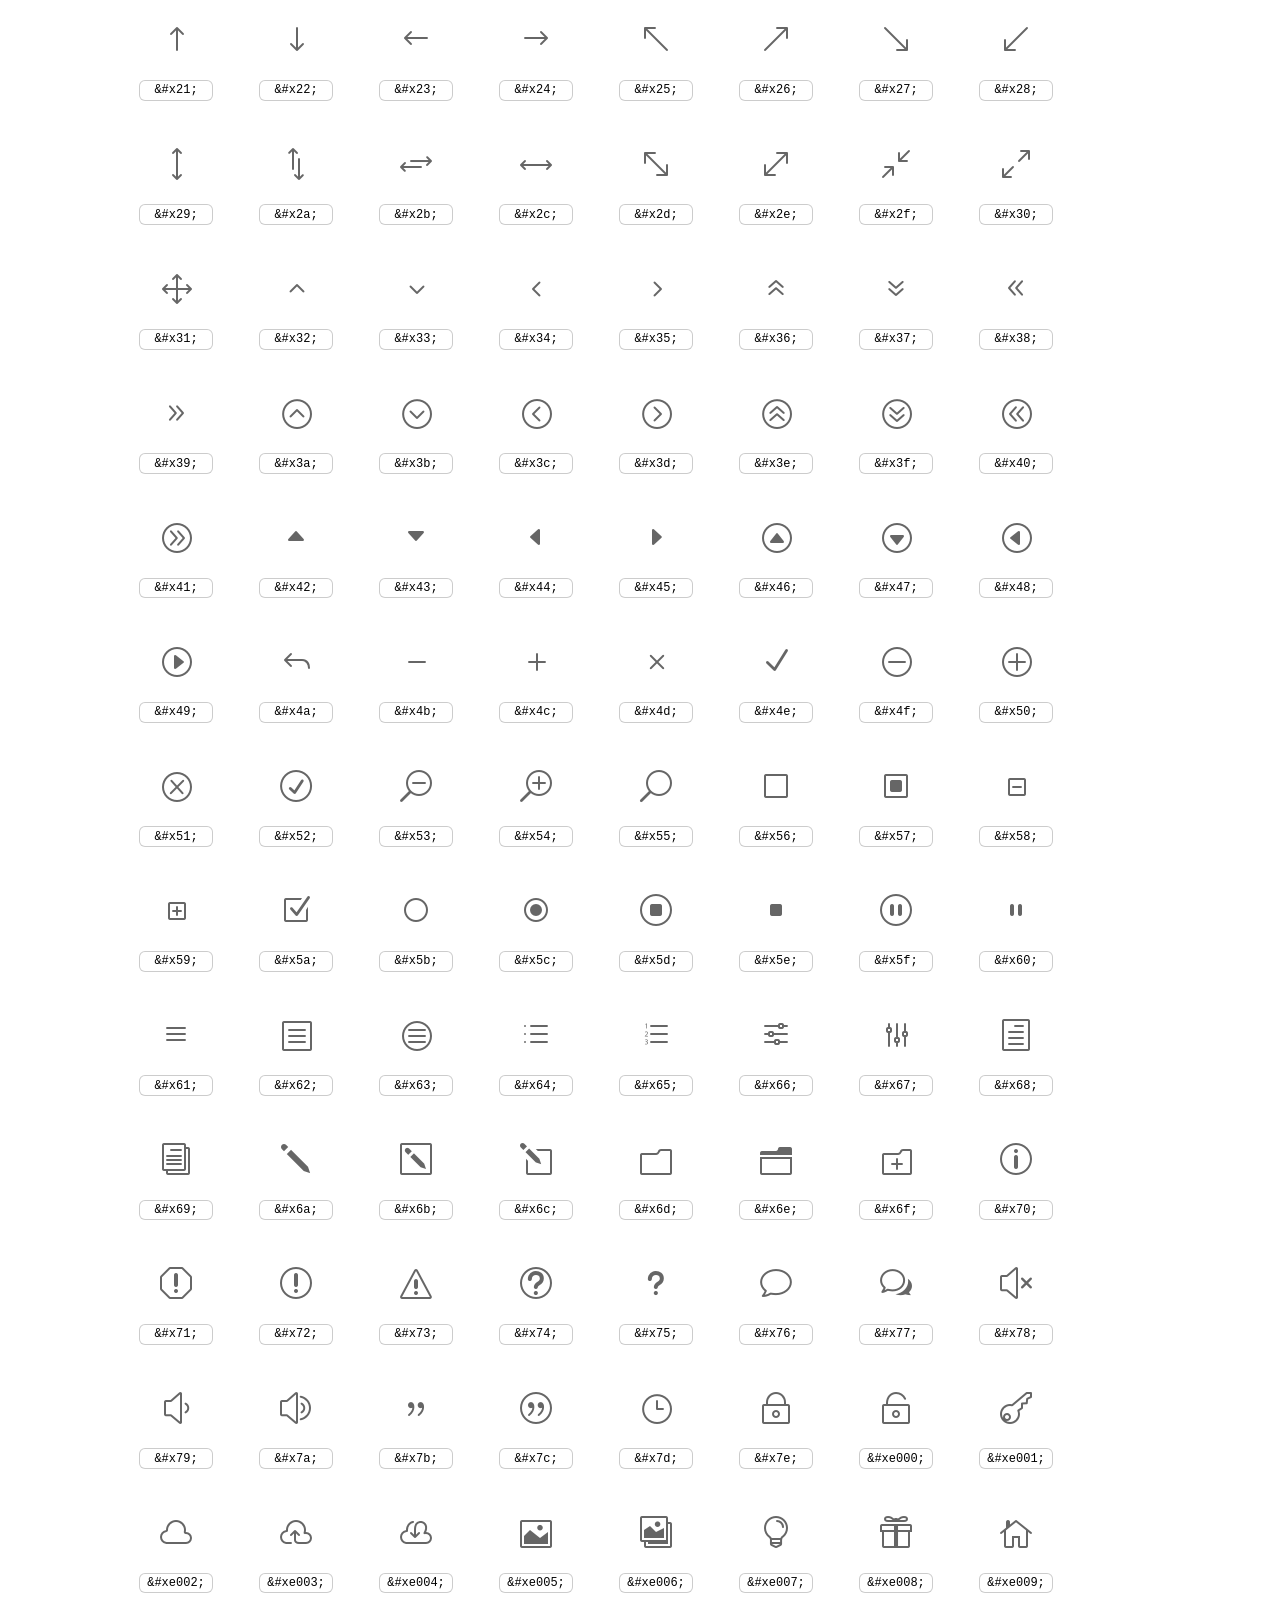
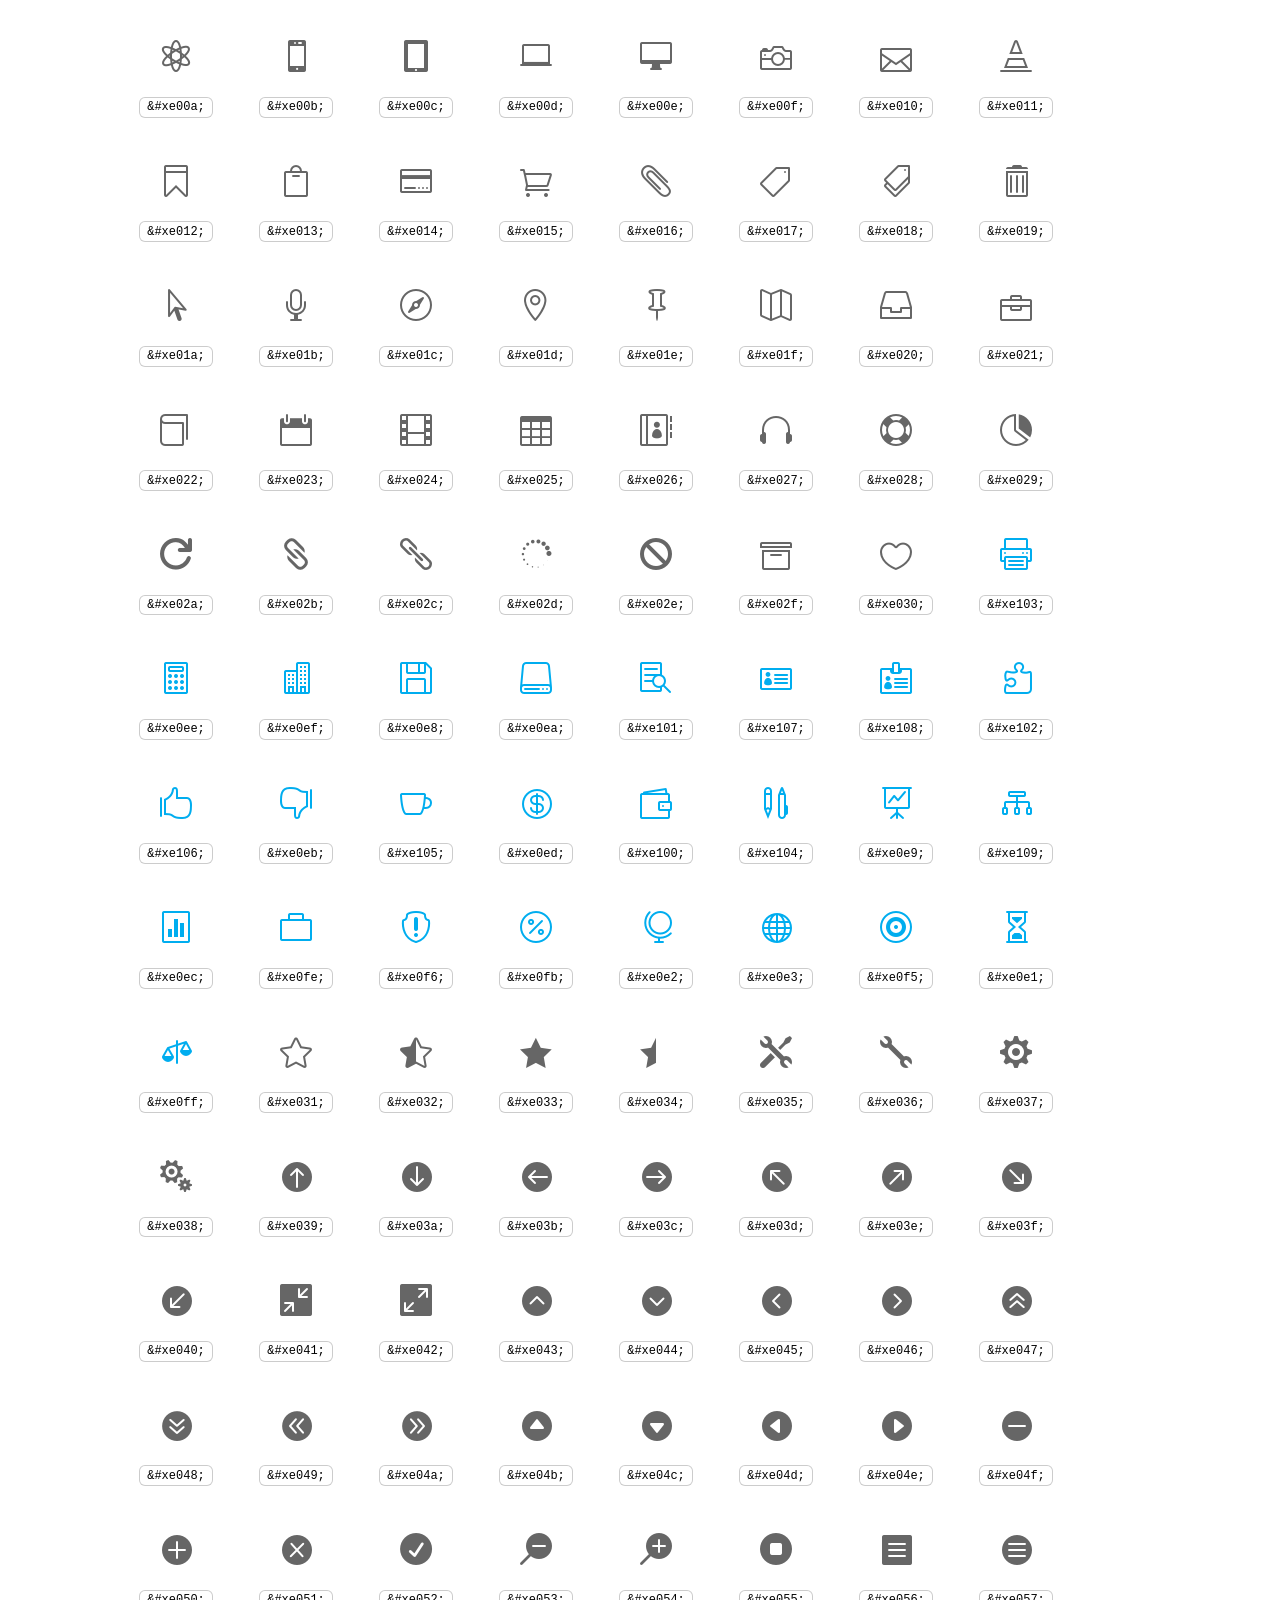
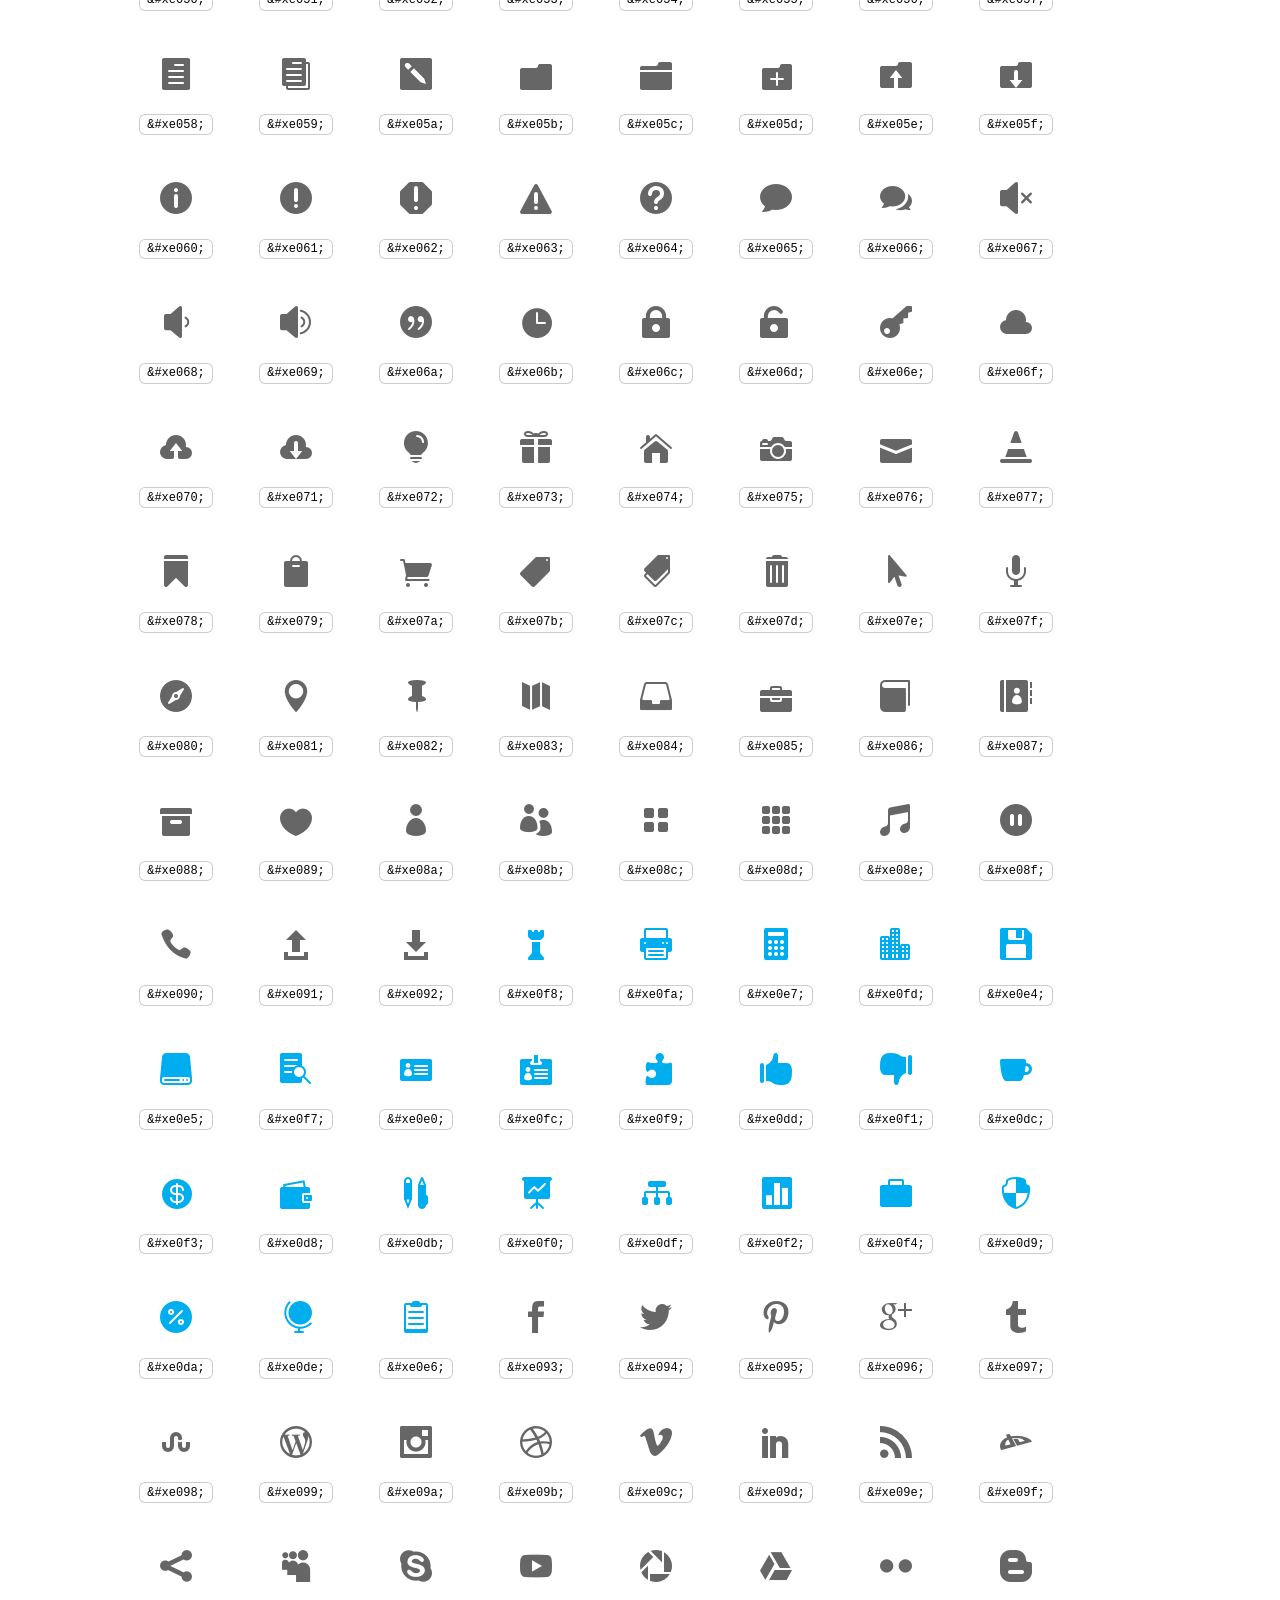
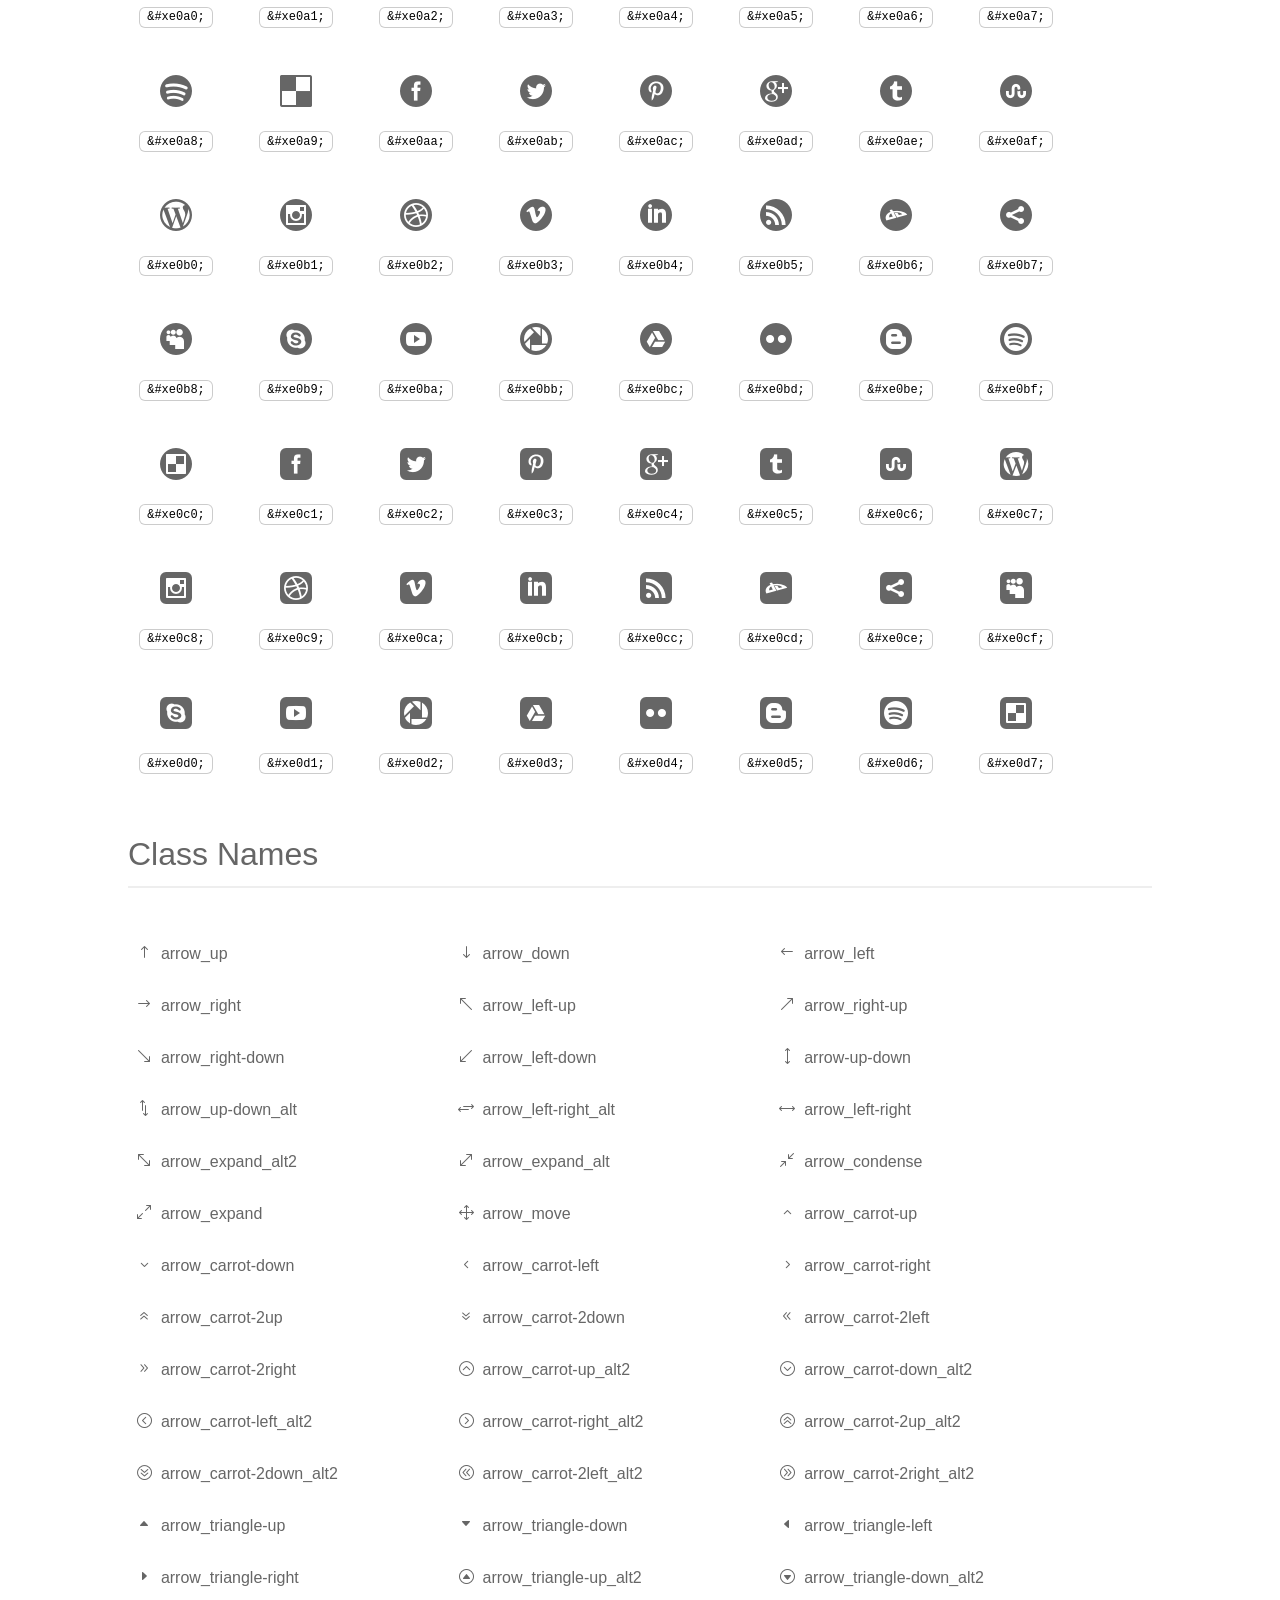
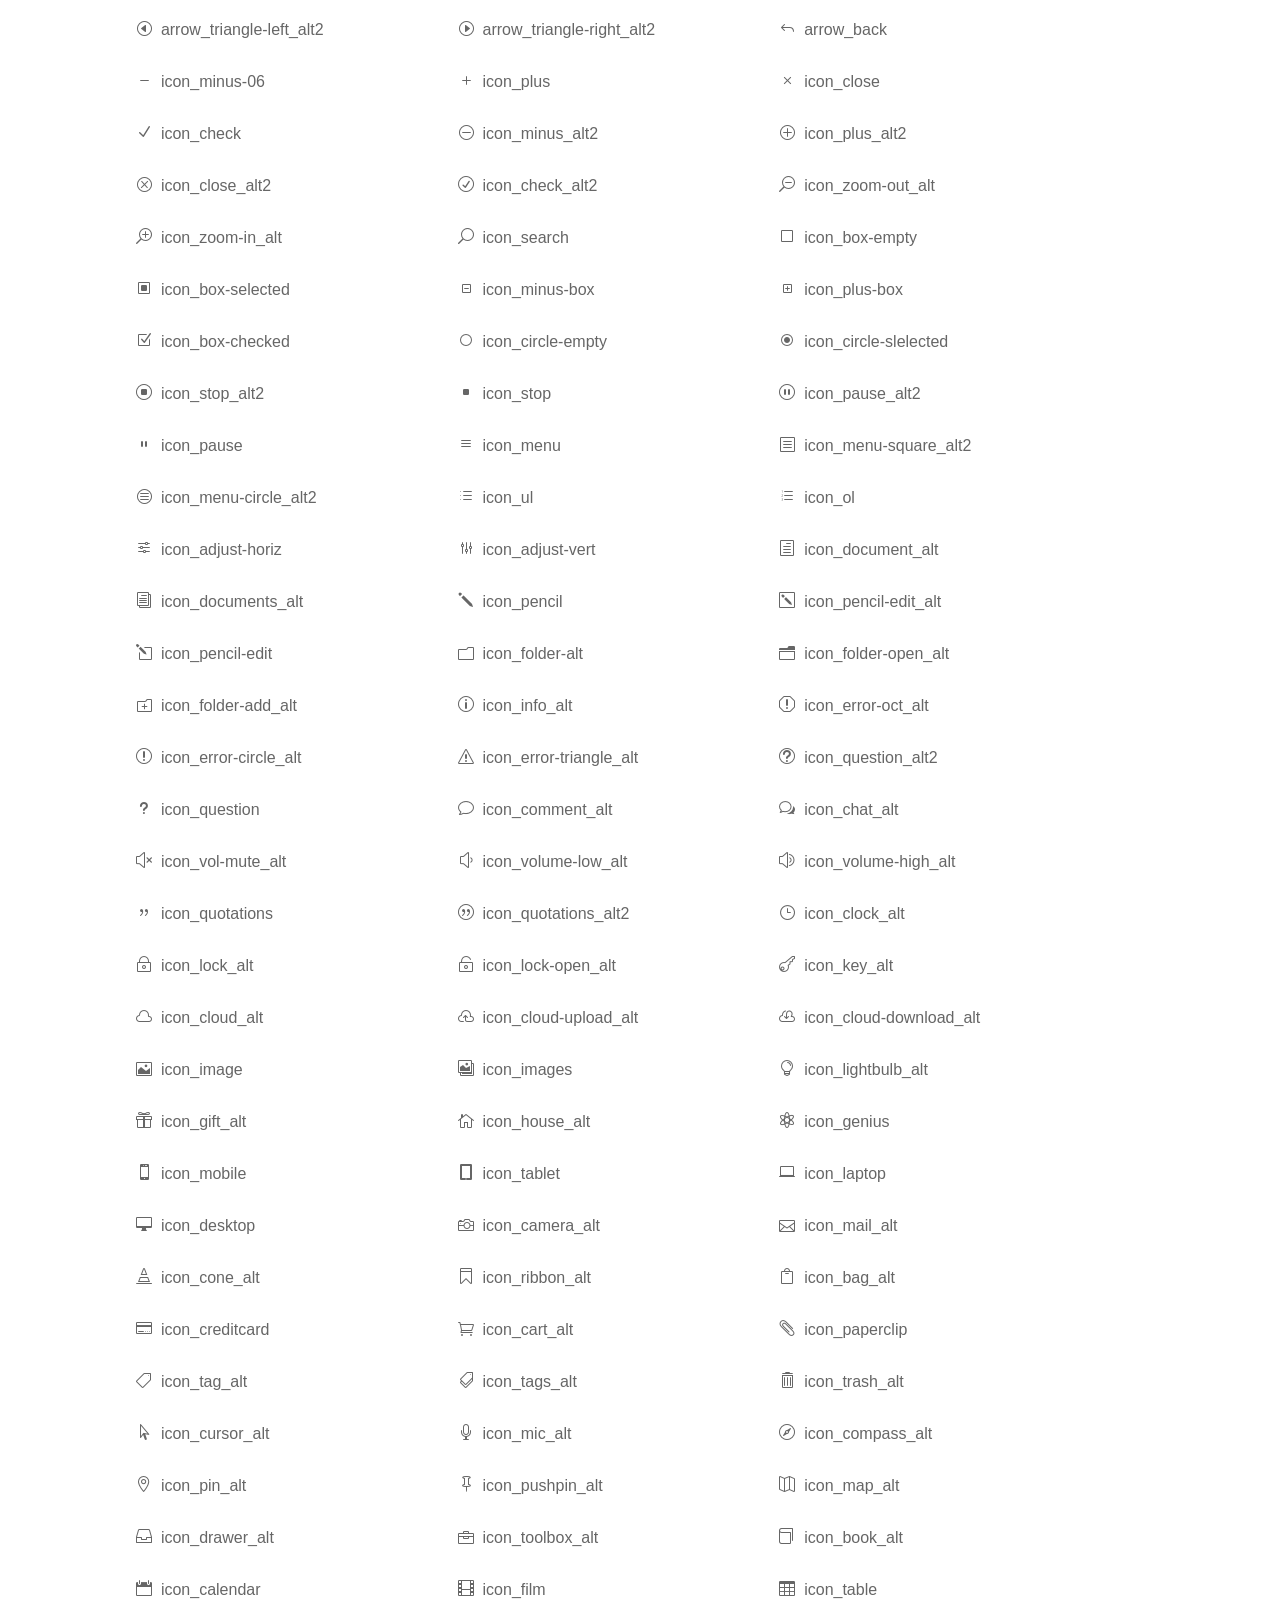
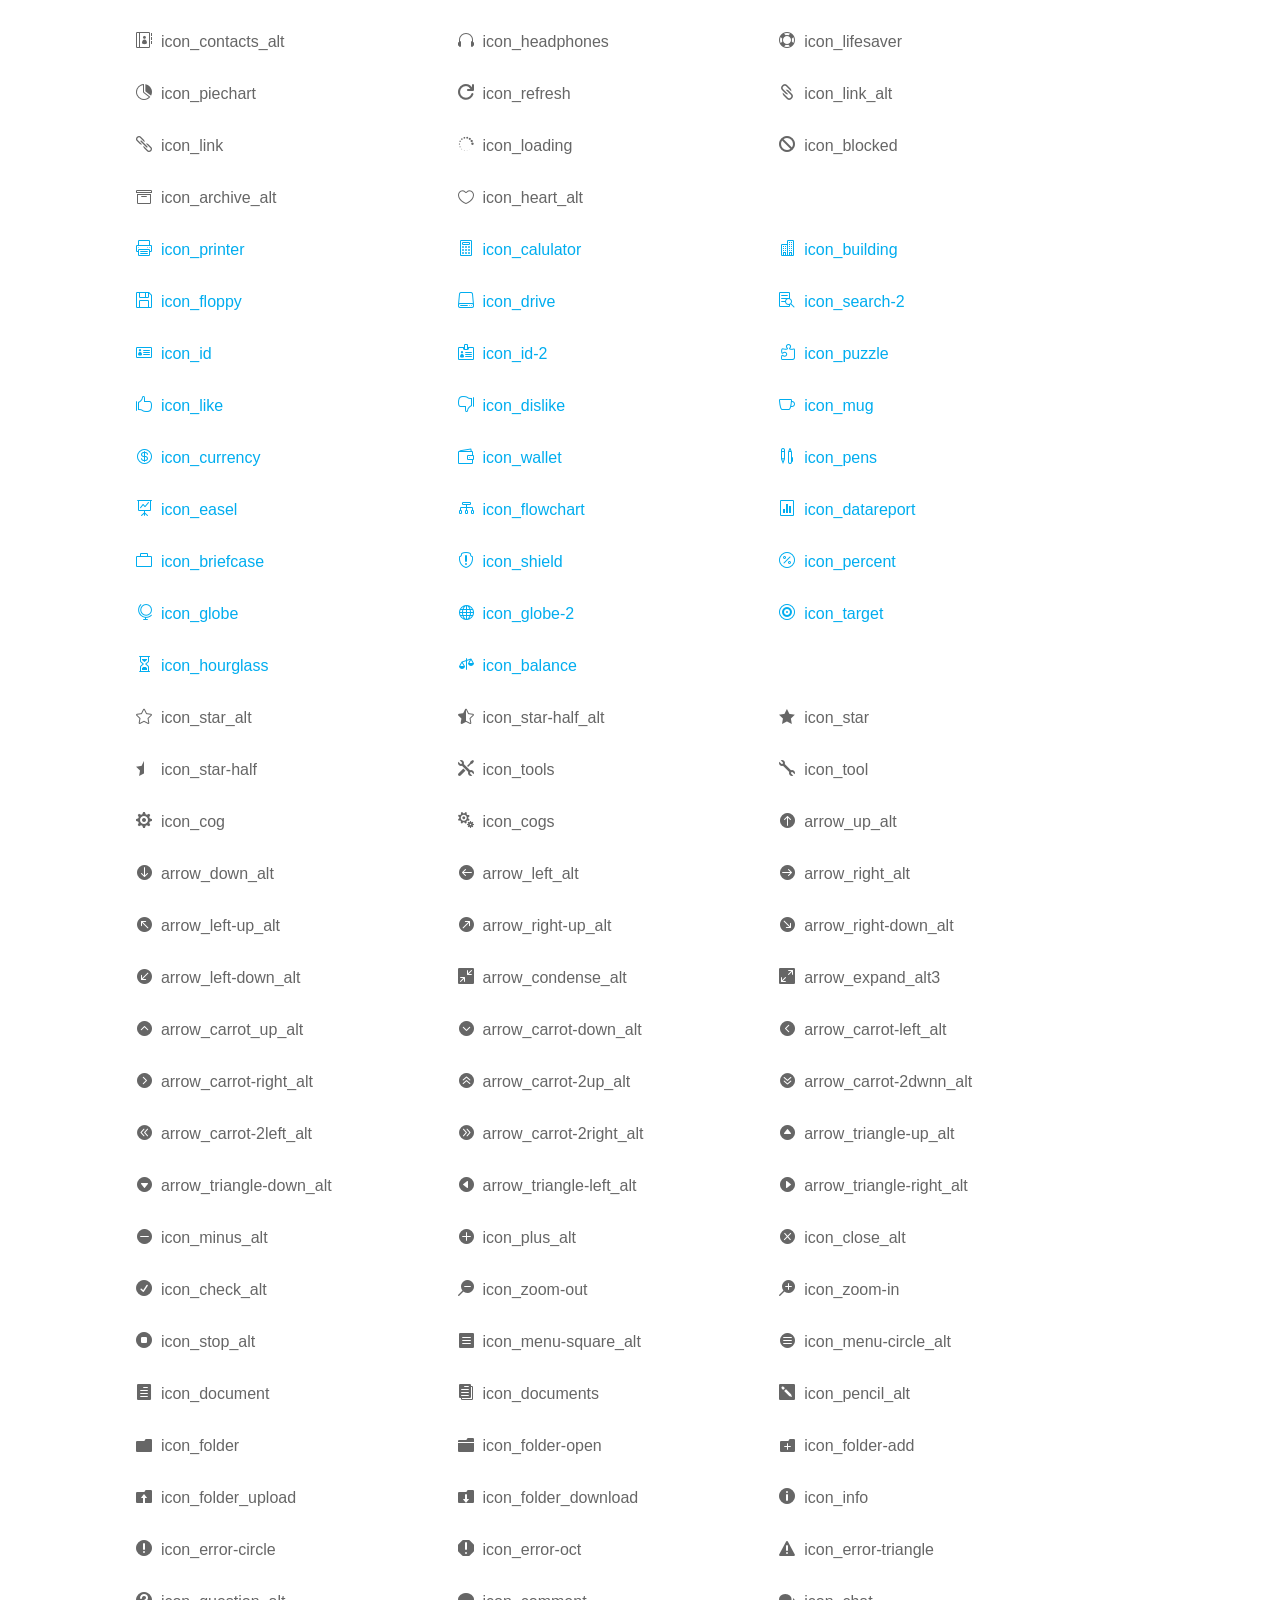
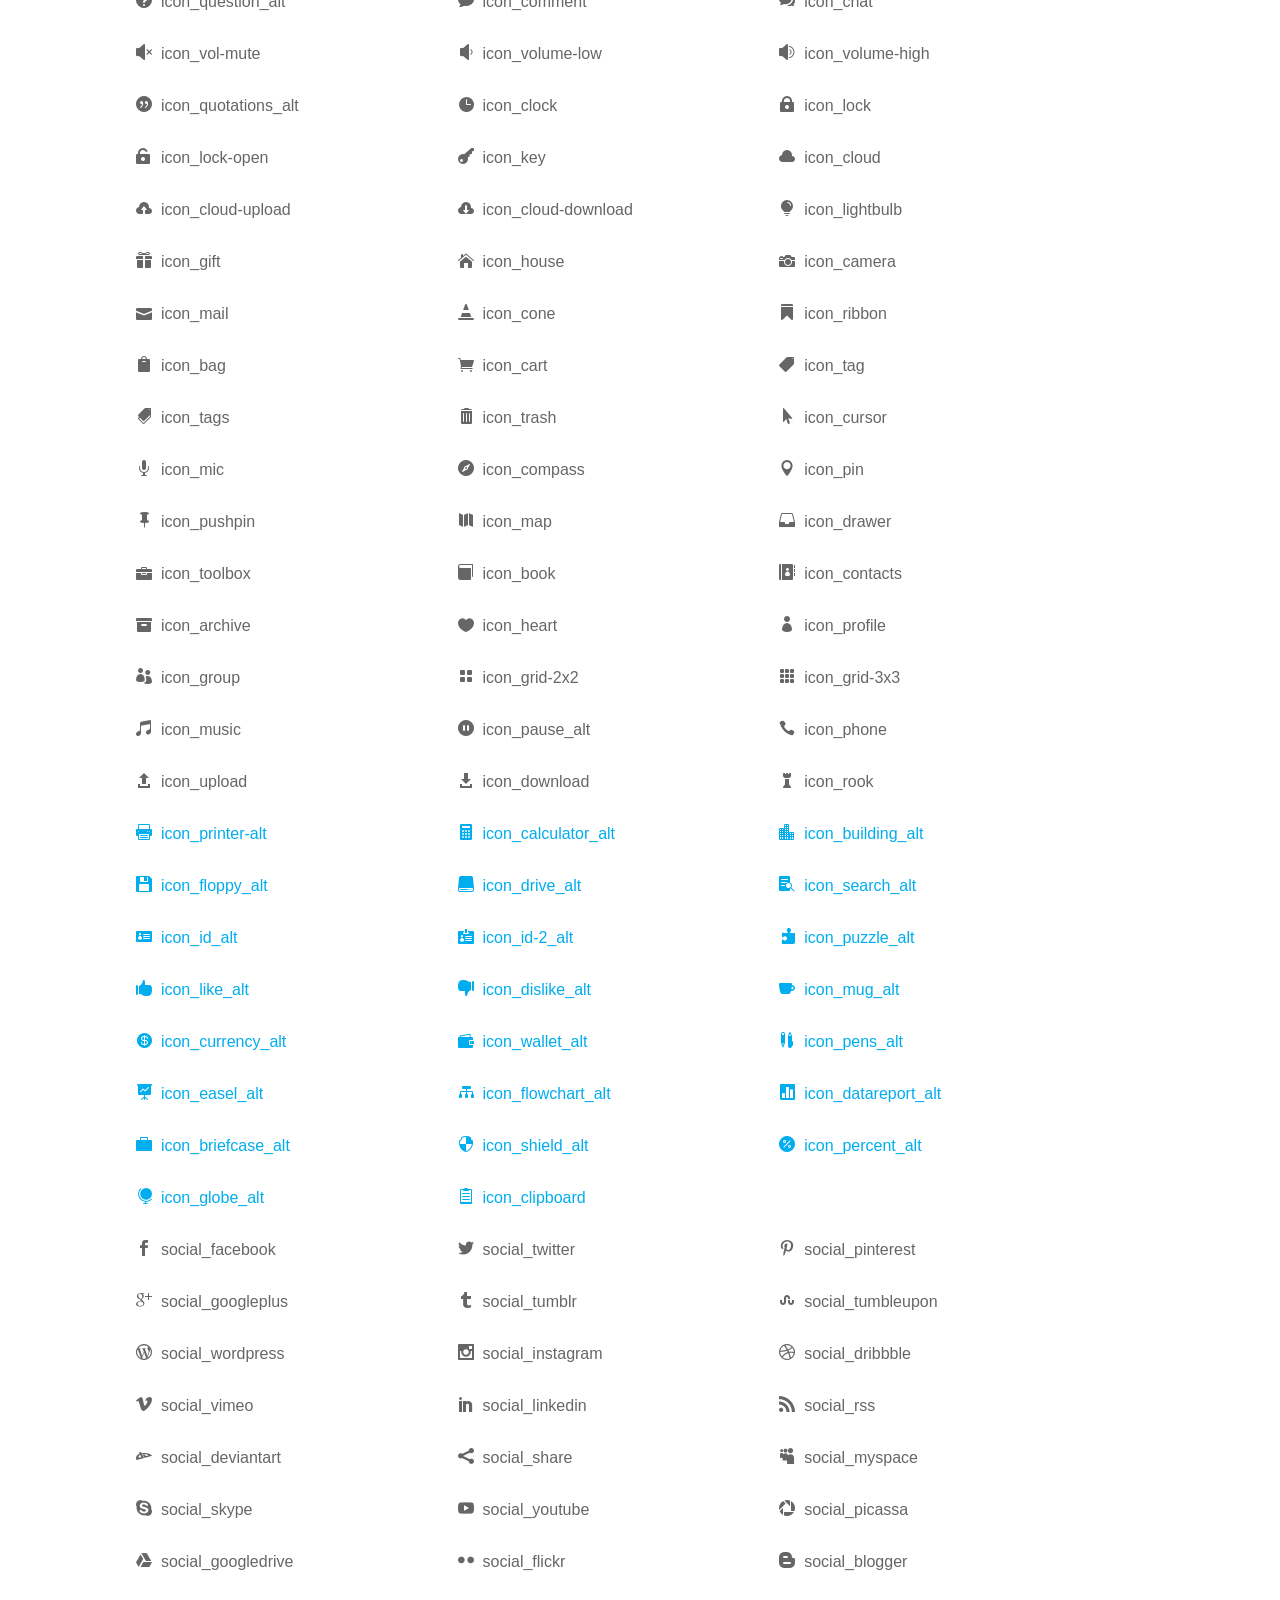
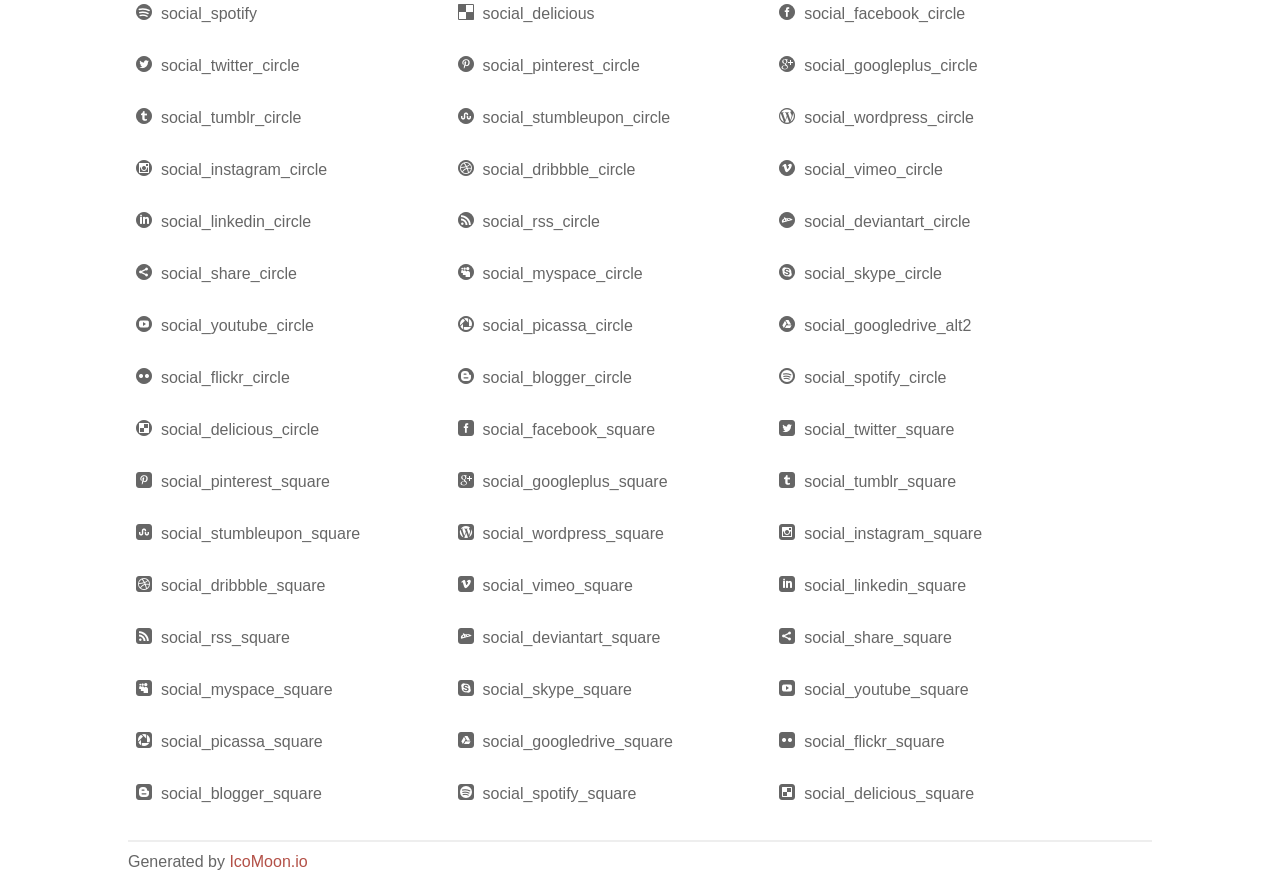
<file: fonts/elegant_font/HTML_CSS/index.html>
<!doctype html>
<html>
<head>
<title>Your Font/Glyphs</title>
<link rel="stylesheet" href="style.css" />
<!--[if lte IE 7]><script src="lte-ie7.js"></script><![endif]-->
<style>
	section, header, footer {display: block;}
	body {
		font-family: sans-serif;
		color: #666;
		line-height: 1.5;
		font-size: 1em;
	}
	* {
		-moz-box-sizing: border-box;
		-webkit-box-sizing: border-box;
		box-sizing: border-box;
		margin: 0;
		padding: 0;
	}
	.glyph {
		float: left;
		text-align: center;
		padding: .75em;
		margin: .4em 1.5em .75em 0;
		width: 6em;
		text-shadow: none;
	}
	
	.glyph input {
		font-family: consolas, monospace;
		font-size: 12px;
		width: 100%;
		text-align: center;
		border: 0;
		box-shadow: 0 0 0 1px #ccc;
		padding: .2em;
                -moz-border-radius: 5px;
                -webkit-border-radius: 5px;
	}
	
	

	.new {
		color:#00adef !important;
	}

	
	.w-main {
		width: 80%;
	}
	.centered {
		margin-left: auto;
		margin-right: auto;
	}
	.fs1 {
		font-size: 2em;
	}
	header {
		margin: 2em 0;
		padding-bottom: .5em;
		color: #666;
		box-shadow: 0 2px #eee;
	}
	header h1 {
		font-size: 2em;
		font-weight: normal;
	}
	.clearfix:before, .clearfix:after { content: ""; display: table; }
	.clearfix:after, .clear { clear: both; }
	footer {
		margin-top: 2em;
		padding: .5em 0;
		box-shadow: 0 -2px #eee;
	}
	a, a:visited {
		color: #B35047;
		text-decoration: none;
	}
	a:hover, a:focus {color: #000;}
	
	.box1 {
		font-size: 16px;
		display: inline-block;
		width: 30%;
		padding: .25em .5em;
		margin: 20px 10px 0 0;
	}
</style>
</head>
<body>
	<div class="w-main centered">
	<section class="mtm clearfix" id="glyphs">
	<div class="glyph">
		<div class="fs1" aria-hidden="true" data-icon="&#x21;"></div>
		<input type="text" readonly value="&amp;#x21;" />
	</div>
	<div class="glyph">
		<div class="fs1" aria-hidden="true" data-icon="&#x22;"></div>
		<input type="text" readonly value="&amp;#x22;" />
	</div>
	<div class="glyph">
		<div class="fs1" aria-hidden="true" data-icon="&#x23;"></div>
		<input type="text" readonly value="&amp;#x23;" />
	</div>
	<div class="glyph">
		<div class="fs1" aria-hidden="true" data-icon="&#x24;"></div>
		<input type="text" readonly value="&amp;#x24;" />
	</div>
	<div class="glyph">
		<div class="fs1" aria-hidden="true" data-icon="&#x25;"></div>
		<input type="text" readonly value="&amp;#x25;" />
	</div>
	<div class="glyph">
		<div class="fs1" aria-hidden="true" data-icon="&#x26;"></div>
		<input type="text" readonly value="&amp;#x26;" />
	</div>
	<div class="glyph">
		<div class="fs1" aria-hidden="true" data-icon="&#x27;"></div>
		<input type="text" readonly value="&amp;#x27;" />
	</div>
	<div class="glyph">
		<div class="fs1" aria-hidden="true" data-icon="&#x28;"></div>
		<input type="text" readonly value="&amp;#x28;" />
	</div>
	<div class="glyph">
		<div class="fs1" aria-hidden="true" data-icon="&#x29;"></div>
		<input type="text" readonly value="&amp;#x29;" />
	</div>
	<div class="glyph">
		<div class="fs1" aria-hidden="true" data-icon="&#x2a;"></div>
		<input type="text" readonly value="&amp;#x2a;" />
	</div>
	<div class="glyph">
		<div class="fs1" aria-hidden="true" data-icon="&#x2b;"></div>
		<input type="text" readonly value="&amp;#x2b;" />
	</div>
	<div class="glyph">
		<div class="fs1" aria-hidden="true" data-icon="&#x2c;"></div>
		<input type="text" readonly value="&amp;#x2c;" />
	</div>
	<div class="glyph">
		<div class="fs1" aria-hidden="true" data-icon="&#x2d;"></div>
		<input type="text" readonly value="&amp;#x2d;" />
	</div>
	<div class="glyph">
		<div class="fs1" aria-hidden="true" data-icon="&#x2e;"></div>
		<input type="text" readonly value="&amp;#x2e;" />
	</div>
	<div class="glyph">
		<div class="fs1" aria-hidden="true" data-icon="&#x2f;"></div>
		<input type="text" readonly value="&amp;#x2f;" />
	</div>
	<div class="glyph">
		<div class="fs1" aria-hidden="true" data-icon="&#x30;"></div>
		<input type="text" readonly value="&amp;#x30;" />
	</div>
	<div class="glyph">
		<div class="fs1" aria-hidden="true" data-icon="&#x31;"></div>
		<input type="text" readonly value="&amp;#x31;" />
	</div>
	<div class="glyph">
		<div class="fs1" aria-hidden="true" data-icon="&#x32;"></div>
		<input type="text" readonly value="&amp;#x32;" />
	</div>
	<div class="glyph">
		<div class="fs1" aria-hidden="true" data-icon="&#x33;"></div>
		<input type="text" readonly value="&amp;#x33;" />
	</div>
	<div class="glyph">
		<div class="fs1" aria-hidden="true" data-icon="&#x34;"></div>
		<input type="text" readonly value="&amp;#x34;" />
	</div>
	<div class="glyph">
		<div class="fs1" aria-hidden="true" data-icon="&#x35;"></div>
		<input type="text" readonly value="&amp;#x35;" />
	</div>
	<div class="glyph">
		<div class="fs1" aria-hidden="true" data-icon="&#x36;"></div>
		<input type="text" readonly value="&amp;#x36;" />
	</div>
	<div class="glyph">
		<div class="fs1" aria-hidden="true" data-icon="&#x37;"></div>
		<input type="text" readonly value="&amp;#x37;" />
	</div>
	<div class="glyph">
		<div class="fs1" aria-hidden="true" data-icon="&#x38;"></div>
		<input type="text" readonly value="&amp;#x38;" />
	</div>
	<div class="glyph">
		<div class="fs1" aria-hidden="true" data-icon="&#x39;"></div>
		<input type="text" readonly value="&amp;#x39;" />
	</div>
	<div class="glyph">
		<div class="fs1" aria-hidden="true" data-icon="&#x3a;"></div>
		<input type="text" readonly value="&amp;#x3a;" />
	</div>
	<div class="glyph">
		<div class="fs1" aria-hidden="true" data-icon="&#x3b;"></div>
		<input type="text" readonly value="&amp;#x3b;" />
	</div>
	<div class="glyph">
		<div class="fs1" aria-hidden="true" data-icon="&#x3c;"></div>
		<input type="text" readonly value="&amp;#x3c;" />
	</div>
	<div class="glyph">
		<div class="fs1" aria-hidden="true" data-icon="&#x3d;"></div>
		<input type="text" readonly value="&amp;#x3d;" />
	</div>
	<div class="glyph">
		<div class="fs1" aria-hidden="true" data-icon="&#x3e;"></div>
		<input type="text" readonly value="&amp;#x3e;" />
	</div>
	<div class="glyph">
		<div class="fs1" aria-hidden="true" data-icon="&#x3f;"></div>
		<input type="text" readonly value="&amp;#x3f;" />
	</div>
	<div class="glyph">
		<div class="fs1" aria-hidden="true" data-icon="&#x40;"></div>
		<input type="text" readonly value="&amp;#x40;" />
	</div>
	<div class="glyph">
		<div class="fs1" aria-hidden="true" data-icon="&#x41;"></div>
		<input type="text" readonly value="&amp;#x41;" />
	</div>
	<div class="glyph">
		<div class="fs1" aria-hidden="true" data-icon="&#x42;"></div>
		<input type="text" readonly value="&amp;#x42;" />
	</div>
	<div class="glyph">
		<div class="fs1" aria-hidden="true" data-icon="&#x43;"></div>
		<input type="text" readonly value="&amp;#x43;" />
	</div>
	<div class="glyph">
		<div class="fs1" aria-hidden="true" data-icon="&#x44;"></div>
		<input type="text" readonly value="&amp;#x44;" />
	</div>
	<div class="glyph">
		<div class="fs1" aria-hidden="true" data-icon="&#x45;"></div>
		<input type="text" readonly value="&amp;#x45;" />
	</div>
	<div class="glyph">
		<div class="fs1" aria-hidden="true" data-icon="&#x46;"></div>
		<input type="text" readonly value="&amp;#x46;" />
	</div>
	<div class="glyph">
		<div class="fs1" aria-hidden="true" data-icon="&#x47;"></div>
		<input type="text" readonly value="&amp;#x47;" />
	</div>
	<div class="glyph">
		<div class="fs1" aria-hidden="true" data-icon="&#x48;"></div>
		<input type="text" readonly value="&amp;#x48;" />
	</div>
	<div class="glyph">
		<div class="fs1" aria-hidden="true" data-icon="&#x49;"></div>
		<input type="text" readonly value="&amp;#x49;" />
	</div>
	<div class="glyph">
		<div class="fs1" aria-hidden="true" data-icon="&#x4a;"></div>
		<input type="text" readonly value="&amp;#x4a;" />
	</div>
	<div class="glyph">
		<div class="fs1" aria-hidden="true" data-icon="&#x4b;"></div>
		<input type="text" readonly value="&amp;#x4b;" />
	</div>
	<div class="glyph">
		<div class="fs1" aria-hidden="true" data-icon="&#x4c;"></div>
		<input type="text" readonly value="&amp;#x4c;" />
	</div>
	<div class="glyph">
		<div class="fs1" aria-hidden="true" data-icon="&#x4d;"></div>
		<input type="text" readonly value="&amp;#x4d;" />
	</div>
	<div class="glyph">
		<div class="fs1" aria-hidden="true" data-icon="&#x4e;"></div>
		<input type="text" readonly value="&amp;#x4e;" />
	</div>
	<div class="glyph">
		<div class="fs1" aria-hidden="true" data-icon="&#x4f;"></div>
		<input type="text" readonly value="&amp;#x4f;" />
	</div>
	<div class="glyph">
		<div class="fs1" aria-hidden="true" data-icon="&#x50;"></div>
		<input type="text" readonly value="&amp;#x50;" />
	</div>
	<div class="glyph">
		<div class="fs1" aria-hidden="true" data-icon="&#x51;"></div>
		<input type="text" readonly value="&amp;#x51;" />
	</div>
	<div class="glyph">
		<div class="fs1" aria-hidden="true" data-icon="&#x52;"></div>
		<input type="text" readonly value="&amp;#x52;" />
	</div>
	<div class="glyph">
		<div class="fs1" aria-hidden="true" data-icon="&#x53;"></div>
		<input type="text" readonly value="&amp;#x53;" />
	</div>
	<div class="glyph">
		<div class="fs1" aria-hidden="true" data-icon="&#x54;"></div>
		<input type="text" readonly value="&amp;#x54;" />
	</div>
	<div class="glyph">
		<div class="fs1" aria-hidden="true" data-icon="&#x55;"></div>
		<input type="text" readonly value="&amp;#x55;" />
	</div>
	<div class="glyph">
		<div class="fs1" aria-hidden="true" data-icon="&#x56;"></div>
		<input type="text" readonly value="&amp;#x56;" />
	</div>
	<div class="glyph">
		<div class="fs1" aria-hidden="true" data-icon="&#x57;"></div>
		<input type="text" readonly value="&amp;#x57;" />
	</div>
	<div class="glyph">
		<div class="fs1" aria-hidden="true" data-icon="&#x58;"></div>
		<input type="text" readonly value="&amp;#x58;" />
	</div>
	<div class="glyph">
		<div class="fs1" aria-hidden="true" data-icon="&#x59;"></div>
		<input type="text" readonly value="&amp;#x59;" />
	</div>
	<div class="glyph">
		<div class="fs1" aria-hidden="true" data-icon="&#x5a;"></div>
		<input type="text" readonly value="&amp;#x5a;" />
	</div>
	<div class="glyph">
		<div class="fs1" aria-hidden="true" data-icon="&#x5b;"></div>
		<input type="text" readonly value="&amp;#x5b;" />
	</div>
	<div class="glyph">
		<div class="fs1" aria-hidden="true" data-icon="&#x5c;"></div>
		<input type="text" readonly value="&amp;#x5c;" />
	</div>
	<div class="glyph">
		<div class="fs1" aria-hidden="true" data-icon="&#x5d;"></div>
		<input type="text" readonly value="&amp;#x5d;" />
	</div>
	<div class="glyph">
		<div class="fs1" aria-hidden="true" data-icon="&#x5e;"></div>
		<input type="text" readonly value="&amp;#x5e;" />
	</div>
	<div class="glyph">
		<div class="fs1" aria-hidden="true" data-icon="&#x5f;"></div>
		<input type="text" readonly value="&amp;#x5f;" />
	</div>
	<div class="glyph">
		<div class="fs1" aria-hidden="true" data-icon="&#x60;"></div>
		<input type="text" readonly value="&amp;#x60;" />
	</div>
	<div class="glyph">
		<div class="fs1" aria-hidden="true" data-icon="&#x61;"></div>
		<input type="text" readonly value="&amp;#x61;" />
	</div>
	<div class="glyph">
		<div class="fs1" aria-hidden="true" data-icon="&#x62;"></div>
		<input type="text" readonly value="&amp;#x62;" />
	</div>
	<div class="glyph">
		<div class="fs1" aria-hidden="true" data-icon="&#x63;"></div>
		<input type="text" readonly value="&amp;#x63;" />
	</div>
	<div class="glyph">
		<div class="fs1" aria-hidden="true" data-icon="&#x64;"></div>
		<input type="text" readonly value="&amp;#x64;" />
	</div>
	<div class="glyph">
		<div class="fs1" aria-hidden="true" data-icon="&#x65;"></div>
		<input type="text" readonly value="&amp;#x65;" />
	</div>
	<div class="glyph">
		<div class="fs1" aria-hidden="true" data-icon="&#x66;"></div>
		<input type="text" readonly value="&amp;#x66;" />
	</div>
	<div class="glyph">
		<div class="fs1" aria-hidden="true" data-icon="&#x67;"></div>
		<input type="text" readonly value="&amp;#x67;" />
	</div>
	<div class="glyph">
		<div class="fs1" aria-hidden="true" data-icon="&#x68;"></div>
		<input type="text" readonly value="&amp;#x68;" />
	</div>
	<div class="glyph">
		<div class="fs1" aria-hidden="true" data-icon="&#x69;"></div>
		<input type="text" readonly value="&amp;#x69;" />
	</div>
	<div class="glyph">
		<div class="fs1" aria-hidden="true" data-icon="&#x6a;"></div>
		<input type="text" readonly value="&amp;#x6a;" />
	</div>
	<div class="glyph">
		<div class="fs1" aria-hidden="true" data-icon="&#x6b;"></div>
		<input type="text" readonly value="&amp;#x6b;" />
	</div>
	<div class="glyph">
		<div class="fs1" aria-hidden="true" data-icon="&#x6c;"></div>
		<input type="text" readonly value="&amp;#x6c;" />
	</div>
	<div class="glyph">
		<div class="fs1" aria-hidden="true" data-icon="&#x6d;"></div>
		<input type="text" readonly value="&amp;#x6d;" />
	</div>
	<div class="glyph">
		<div class="fs1" aria-hidden="true" data-icon="&#x6e;"></div>
		<input type="text" readonly value="&amp;#x6e;" />
	</div>
	<div class="glyph">
		<div class="fs1" aria-hidden="true" data-icon="&#x6f;"></div>
		<input type="text" readonly value="&amp;#x6f;" />
	</div>
	<div class="glyph">
		<div class="fs1" aria-hidden="true" data-icon="&#x70;"></div>
		<input type="text" readonly value="&amp;#x70;" />
	</div>
	<div class="glyph">
		<div class="fs1" aria-hidden="true" data-icon="&#x71;"></div>
		<input type="text" readonly value="&amp;#x71;" />
	</div>
	<div class="glyph">
		<div class="fs1" aria-hidden="true" data-icon="&#x72;"></div>
		<input type="text" readonly value="&amp;#x72;" />
	</div>
	<div class="glyph">
		<div class="fs1" aria-hidden="true" data-icon="&#x73;"></div>
		<input type="text" readonly value="&amp;#x73;" />
	</div>
	<div class="glyph">
		<div class="fs1" aria-hidden="true" data-icon="&#x74;"></div>
		<input type="text" readonly value="&amp;#x74;" />
	</div>
	<div class="glyph">
		<div class="fs1" aria-hidden="true" data-icon="&#x75;"></div>
		<input type="text" readonly value="&amp;#x75;" />
	</div>
	<div class="glyph">
		<div class="fs1" aria-hidden="true" data-icon="&#x76;"></div>
		<input type="text" readonly value="&amp;#x76;" />
	</div>
	<div class="glyph">
		<div class="fs1" aria-hidden="true" data-icon="&#x77;"></div>
		<input type="text" readonly value="&amp;#x77;" />
	</div>
	<div class="glyph">
		<div class="fs1" aria-hidden="true" data-icon="&#x78;"></div>
		<input type="text" readonly value="&amp;#x78;" />
	</div>
	<div class="glyph">
		<div class="fs1" aria-hidden="true" data-icon="&#x79;"></div>
		<input type="text" readonly value="&amp;#x79;" />
	</div>
	<div class="glyph">
		<div class="fs1" aria-hidden="true" data-icon="&#x7a;"></div>
		<input type="text" readonly value="&amp;#x7a;" />
	</div>
	<div class="glyph">
		<div class="fs1" aria-hidden="true" data-icon="&#x7b;"></div>
		<input type="text" readonly value="&amp;#x7b;" />
	</div>
	<div class="glyph">
		<div class="fs1" aria-hidden="true" data-icon="&#x7c;"></div>
		<input type="text" readonly value="&amp;#x7c;" />
	</div>
	<div class="glyph">
		<div class="fs1" aria-hidden="true" data-icon="&#x7d;"></div>
		<input type="text" readonly value="&amp;#x7d;" />
	</div>
	<div class="glyph">
		<div class="fs1" aria-hidden="true" data-icon="&#x7e;"></div>
		<input type="text" readonly value="&amp;#x7e;" />
	</div>
	<div class="glyph">
		<div class="fs1" aria-hidden="true" data-icon="&#xe000;"></div>
		<input type="text" readonly value="&amp;#xe000;" />
	</div>
	<div class="glyph">
		<div class="fs1" aria-hidden="true" data-icon="&#xe001;"></div>
		<input type="text" readonly value="&amp;#xe001;" />
	</div>
	<div class="glyph">
		<div class="fs1" aria-hidden="true" data-icon="&#xe002;"></div>
		<input type="text" readonly value="&amp;#xe002;" />
	</div>
	<div class="glyph">
		<div class="fs1" aria-hidden="true" data-icon="&#xe003;"></div>
		<input type="text" readonly value="&amp;#xe003;" />
	</div>
	<div class="glyph">
		<div class="fs1" aria-hidden="true" data-icon="&#xe004;"></div>
		<input type="text" readonly value="&amp;#xe004;" />
	</div>
	<div class="glyph">
		<div class="fs1" aria-hidden="true" data-icon="&#xe005;"></div>
		<input type="text" readonly value="&amp;#xe005;" />
	</div>
	<div class="glyph">
		<div class="fs1" aria-hidden="true" data-icon="&#xe006;"></div>
		<input type="text" readonly value="&amp;#xe006;" />
	</div>
	<div class="glyph">
		<div class="fs1" aria-hidden="true" data-icon="&#xe007;"></div>
		<input type="text" readonly value="&amp;#xe007;" />
	</div>
	<div class="glyph">
		<div class="fs1" aria-hidden="true" data-icon="&#xe008;"></div>
		<input type="text" readonly value="&amp;#xe008;" />
	</div>
	<div class="glyph">
		<div class="fs1" aria-hidden="true" data-icon="&#xe009;"></div>
		<input type="text" readonly value="&amp;#xe009;" />
	</div>
	<div class="glyph">
		<div class="fs1" aria-hidden="true" data-icon="&#xe00a;"></div>
		<input type="text" readonly value="&amp;#xe00a;" />
	</div>
	<div class="glyph">
		<div class="fs1" aria-hidden="true" data-icon="&#xe00b;"></div>
		<input type="text" readonly value="&amp;#xe00b;" />
	</div>
	<div class="glyph">
		<div class="fs1" aria-hidden="true" data-icon="&#xe00c;"></div>
		<input type="text" readonly value="&amp;#xe00c;" />
	</div>
	<div class="glyph">
		<div class="fs1" aria-hidden="true" data-icon="&#xe00d;"></div>
		<input type="text" readonly value="&amp;#xe00d;" />
	</div>
	<div class="glyph">
		<div class="fs1" aria-hidden="true" data-icon="&#xe00e;"></div>
		<input type="text" readonly value="&amp;#xe00e;" />
	</div>
	<div class="glyph">
		<div class="fs1" aria-hidden="true" data-icon="&#xe00f;"></div>
		<input type="text" readonly value="&amp;#xe00f;" />
	</div>
	<div class="glyph">
		<div class="fs1" aria-hidden="true" data-icon="&#xe010;"></div>
		<input type="text" readonly value="&amp;#xe010;" />
	</div>
	<div class="glyph">
		<div class="fs1" aria-hidden="true" data-icon="&#xe011;"></div>
		<input type="text" readonly value="&amp;#xe011;" />
	</div>
	<div class="glyph">
		<div class="fs1" aria-hidden="true" data-icon="&#xe012;"></div>
		<input type="text" readonly value="&amp;#xe012;" />
	</div>
	<div class="glyph">
		<div class="fs1" aria-hidden="true" data-icon="&#xe013;"></div>
		<input type="text" readonly value="&amp;#xe013;" />
	</div>
	<div class="glyph">
		<div class="fs1" aria-hidden="true" data-icon="&#xe014;"></div>
		<input type="text" readonly value="&amp;#xe014;" />
	</div>
	<div class="glyph">
		<div class="fs1" aria-hidden="true" data-icon="&#xe015;"></div>
		<input type="text" readonly value="&amp;#xe015;" />
	</div>
	<div class="glyph">
		<div class="fs1" aria-hidden="true" data-icon="&#xe016;"></div>
		<input type="text" readonly value="&amp;#xe016;" />
	</div>
	<div class="glyph">
		<div class="fs1" aria-hidden="true" data-icon="&#xe017;"></div>
		<input type="text" readonly value="&amp;#xe017;" />
	</div>
	<div class="glyph">
		<div class="fs1" aria-hidden="true" data-icon="&#xe018;"></div>
		<input type="text" readonly value="&amp;#xe018;" />
	</div>
	<div class="glyph">
		<div class="fs1" aria-hidden="true" data-icon="&#xe019;"></div>
		<input type="text" readonly value="&amp;#xe019;" />
	</div>
	<div class="glyph">
		<div class="fs1" aria-hidden="true" data-icon="&#xe01a;"></div>
		<input type="text" readonly value="&amp;#xe01a;" />
	</div>
	<div class="glyph">
		<div class="fs1" aria-hidden="true" data-icon="&#xe01b;"></div>
		<input type="text" readonly value="&amp;#xe01b;" />
	</div>
	<div class="glyph">
		<div class="fs1" aria-hidden="true" data-icon="&#xe01c;"></div>
		<input type="text" readonly value="&amp;#xe01c;" />
	</div>
	<div class="glyph">
		<div class="fs1" aria-hidden="true" data-icon="&#xe01d;"></div>
		<input type="text" readonly value="&amp;#xe01d;" />
	</div>
	<div class="glyph">
		<div class="fs1" aria-hidden="true" data-icon="&#xe01e;"></div>
		<input type="text" readonly value="&amp;#xe01e;" />
	</div>
	<div class="glyph">
		<div class="fs1" aria-hidden="true" data-icon="&#xe01f;"></div>
		<input type="text" readonly value="&amp;#xe01f;" />
	</div>
	<div class="glyph">
		<div class="fs1" aria-hidden="true" data-icon="&#xe020;"></div>
		<input type="text" readonly value="&amp;#xe020;" />
	</div>
	<div class="glyph">
		<div class="fs1" aria-hidden="true" data-icon="&#xe021;"></div>
		<input type="text" readonly value="&amp;#xe021;" />
	</div>
	<div class="glyph">
		<div class="fs1" aria-hidden="true" data-icon="&#xe022;"></div>
		<input type="text" readonly value="&amp;#xe022;" />
	</div>
	<div class="glyph">
		<div class="fs1" aria-hidden="true" data-icon="&#xe023;"></div>
		<input type="text" readonly value="&amp;#xe023;" />
	</div>
	<div class="glyph">
		<div class="fs1" aria-hidden="true" data-icon="&#xe024;"></div>
		<input type="text" readonly value="&amp;#xe024;" />
	</div>
	<div class="glyph">
		<div class="fs1" aria-hidden="true" data-icon="&#xe025;"></div>
		<input type="text" readonly value="&amp;#xe025;" />
	</div>
	<div class="glyph">
		<div class="fs1" aria-hidden="true" data-icon="&#xe026;"></div>
		<input type="text" readonly value="&amp;#xe026;" />
	</div>
	<div class="glyph">
		<div class="fs1" aria-hidden="true" data-icon="&#xe027;"></div>
		<input type="text" readonly value="&amp;#xe027;" />
	</div>
	<div class="glyph">
		<div class="fs1" aria-hidden="true" data-icon="&#xe028;"></div>
		<input type="text" readonly value="&amp;#xe028;" />
	</div>
	<div class="glyph">
		<div class="fs1" aria-hidden="true" data-icon="&#xe029;"></div>
		<input type="text" readonly value="&amp;#xe029;" />
	</div>
	<div class="glyph">
		<div class="fs1" aria-hidden="true" data-icon="&#xe02a;"></div>
		<input type="text" readonly value="&amp;#xe02a;" />
	</div>
	<div class="glyph">
		<div class="fs1" aria-hidden="true" data-icon="&#xe02b;"></div>
		<input type="text" readonly value="&amp;#xe02b;" />
	</div>
	<div class="glyph">
		<div class="fs1" aria-hidden="true" data-icon="&#xe02c;"></div>
		<input type="text" readonly value="&amp;#xe02c;" />
	</div>
	<div class="glyph">
		<div class="fs1" aria-hidden="true" data-icon="&#xe02d;"></div>
		<input type="text" readonly value="&amp;#xe02d;" />
	</div>
	<div class="glyph">
		<div class="fs1" aria-hidden="true" data-icon="&#xe02e;"></div>
		<input type="text" readonly value="&amp;#xe02e;" />
	</div>
	<div class="glyph">
		<div class="fs1" aria-hidden="true" data-icon="&#xe02f;"></div>
		<input type="text" readonly value="&amp;#xe02f;" />
	</div>
	<div class="glyph">
		<div class="fs1" aria-hidden="true" data-icon="&#xe030;"></div>
		<input type="text" readonly value="&amp;#xe030;" />
	</div>
    
    <div class="new">
    
    <div class="glyph">
		<div class="fs1" aria-hidden="true" data-icon="&#xe103;"></div>
		<input type="text" readonly value="&amp;#xe103;" />
	</div>
	<div class="glyph">
		<div class="fs1" aria-hidden="true" data-icon="&#xe0ee;"></div>
		<input type="text" readonly value="&amp;#xe0ee;" />
	</div>
	<div class="glyph">
		<div class="fs1" aria-hidden="true" data-icon="&#xe0ef;"></div>
		<input type="text" readonly value="&amp;#xe0ef;" />
	</div>
	<div class="glyph">
		<div class="fs1" aria-hidden="true" data-icon="&#xe0e8;"></div>
		<input type="text" readonly value="&amp;#xe0e8;" />
	</div>
	<div class="glyph">
		<div class="fs1" aria-hidden="true" data-icon="&#xe0ea;"></div>
		<input type="text" readonly value="&amp;#xe0ea;" />
	</div>
	<div class="glyph">
		<div class="fs1" aria-hidden="true" data-icon="&#xe101;"></div>
		<input type="text" readonly value="&amp;#xe101;" />
	</div>
	<div class="glyph">
		<div class="fs1" aria-hidden="true" data-icon="&#xe107;"></div>
		<input type="text" readonly value="&amp;#xe107;" />
	</div>
	<div class="glyph">
		<div class="fs1" aria-hidden="true" data-icon="&#xe108;"></div>
		<input type="text" readonly value="&amp;#xe108;" />
	</div>
	<div class="glyph">
		<div class="fs1" aria-hidden="true" data-icon="&#xe102;"></div>
		<input type="text" readonly value="&amp;#xe102;" />
	</div>
	<div class="glyph">
		<div class="fs1" aria-hidden="true" data-icon="&#xe106;"></div>
		<input type="text" readonly value="&amp;#xe106;" />
	</div>
	<div class="glyph">
		<div class="fs1" aria-hidden="true" data-icon="&#xe0eb;"></div>
		<input type="text" readonly value="&amp;#xe0eb;" />
	</div>
	<div class="glyph">
		<div class="fs1" aria-hidden="true" data-icon="&#xe105;"></div>
		<input type="text" readonly value="&amp;#xe105;" />
	</div>
	<div class="glyph">
		<div class="fs1" aria-hidden="true" data-icon="&#xe0ed;"></div>
		<input type="text" readonly value="&amp;#xe0ed;" />
	</div>
	<div class="glyph">
		<div class="fs1" aria-hidden="true" data-icon="&#xe100;"></div>
		<input type="text" readonly value="&amp;#xe100;" />
	</div>
	<div class="glyph">
		<div class="fs1" aria-hidden="true" data-icon="&#xe104;"></div>
		<input type="text" readonly value="&amp;#xe104;" />
	</div>
	<div class="glyph">
		<div class="fs1" aria-hidden="true" data-icon="&#xe0e9;"></div>
		<input type="text" readonly value="&amp;#xe0e9;" />
	</div>
	<div class="glyph">
		<div class="fs1" aria-hidden="true" data-icon="&#xe109;"></div>
		<input type="text" readonly value="&amp;#xe109;" />
	</div>
	<div class="glyph">
		<div class="fs1" aria-hidden="true" data-icon="&#xe0ec;"></div>
		<input type="text" readonly value="&amp;#xe0ec;" />
	</div>
	<div class="glyph">
		<div class="fs1" aria-hidden="true" data-icon="&#xe0fe;"></div>
		<input type="text" readonly value="&amp;#xe0fe;" />
	</div>
	<div class="glyph">
		<div class="fs1" aria-hidden="true" data-icon="&#xe0f6;"></div>
		<input type="text" readonly value="&amp;#xe0f6;" />
	</div>
	<div class="glyph">
		<div class="fs1" aria-hidden="true" data-icon="&#xe0fb;"></div>
		<input type="text" readonly value="&amp;#xe0fb;" />
	</div>
	<div class="glyph">
		<div class="fs1" aria-hidden="true" data-icon="&#xe0e2;"></div>
		<input type="text" readonly value="&amp;#xe0e2;" />
	</div>
	<div class="glyph">
		<div class="fs1" aria-hidden="true" data-icon="&#xe0e3;"></div>
		<input type="text" readonly value="&amp;#xe0e3;" />
	</div>
	<div class="glyph">
		<div class="fs1" aria-hidden="true" data-icon="&#xe0f5;"></div>
		<input type="text" readonly value="&amp;#xe0f5;" />
	</div>
	<div class="glyph">
		<div class="fs1" aria-hidden="true" data-icon="&#xe0e1;"></div>
		<input type="text" readonly value="&amp;#xe0e1;" />
	</div>
	<div class="glyph">
		<div class="fs1" aria-hidden="true" data-icon="&#xe0ff;"></div>
		<input type="text" readonly value="&amp;#xe0ff;" />
	</div>
    
    </div>
    
	<div class="glyph">
		<div class="fs1" aria-hidden="true" data-icon="&#xe031;"></div>
		<input type="text" readonly value="&amp;#xe031;" />
	</div>
	<div class="glyph">
		<div class="fs1" aria-hidden="true" data-icon="&#xe032;"></div>
		<input type="text" readonly value="&amp;#xe032;" />
	</div>
	<div class="glyph">
		<div class="fs1" aria-hidden="true" data-icon="&#xe033;"></div>
		<input type="text" readonly value="&amp;#xe033;" />
	</div>
	<div class="glyph">
		<div class="fs1" aria-hidden="true" data-icon="&#xe034;"></div>
		<input type="text" readonly value="&amp;#xe034;" />
	</div>
	<div class="glyph">
		<div class="fs1" aria-hidden="true" data-icon="&#xe035;"></div>
		<input type="text" readonly value="&amp;#xe035;" />
	</div>
	<div class="glyph">
		<div class="fs1" aria-hidden="true" data-icon="&#xe036;"></div>
		<input type="text" readonly value="&amp;#xe036;" />
	</div>
	<div class="glyph">
		<div class="fs1" aria-hidden="true" data-icon="&#xe037;"></div>
		<input type="text" readonly value="&amp;#xe037;" />
	</div>
	<div class="glyph">
		<div class="fs1" aria-hidden="true" data-icon="&#xe038;"></div>
		<input type="text" readonly value="&amp;#xe038;" />
	</div>
	<div class="glyph">
		<div class="fs1" aria-hidden="true" data-icon="&#xe039;"></div>
		<input type="text" readonly value="&amp;#xe039;" />
	</div>
	<div class="glyph">
		<div class="fs1" aria-hidden="true" data-icon="&#xe03a;"></div>
		<input type="text" readonly value="&amp;#xe03a;" />
	</div>
	<div class="glyph">
		<div class="fs1" aria-hidden="true" data-icon="&#xe03b;"></div>
		<input type="text" readonly value="&amp;#xe03b;" />
	</div>
	<div class="glyph">
		<div class="fs1" aria-hidden="true" data-icon="&#xe03c;"></div>
		<input type="text" readonly value="&amp;#xe03c;" />
	</div>
	<div class="glyph">
		<div class="fs1" aria-hidden="true" data-icon="&#xe03d;"></div>
		<input type="text" readonly value="&amp;#xe03d;" />
	</div>
	<div class="glyph">
		<div class="fs1" aria-hidden="true" data-icon="&#xe03e;"></div>
		<input type="text" readonly value="&amp;#xe03e;" />
	</div>
	<div class="glyph">
		<div class="fs1" aria-hidden="true" data-icon="&#xe03f;"></div>
		<input type="text" readonly value="&amp;#xe03f;" />
	</div>
	<div class="glyph">
		<div class="fs1" aria-hidden="true" data-icon="&#xe040;"></div>
		<input type="text" readonly value="&amp;#xe040;" />
	</div>
	<div class="glyph">
		<div class="fs1" aria-hidden="true" data-icon="&#xe041;"></div>
		<input type="text" readonly value="&amp;#xe041;" />
	</div>
	<div class="glyph">
		<div class="fs1" aria-hidden="true" data-icon="&#xe042;"></div>
		<input type="text" readonly value="&amp;#xe042;" />
	</div>
	<div class="glyph">
		<div class="fs1" aria-hidden="true" data-icon="&#xe043;"></div>
		<input type="text" readonly value="&amp;#xe043;" />
	</div>
	<div class="glyph">
		<div class="fs1" aria-hidden="true" data-icon="&#xe044;"></div>
		<input type="text" readonly value="&amp;#xe044;" />
	</div>
	<div class="glyph">
		<div class="fs1" aria-hidden="true" data-icon="&#xe045;"></div>
		<input type="text" readonly value="&amp;#xe045;" />
	</div>
	<div class="glyph">
		<div class="fs1" aria-hidden="true" data-icon="&#xe046;"></div>
		<input type="text" readonly value="&amp;#xe046;" />
	</div>
	<div class="glyph">
		<div class="fs1" aria-hidden="true" data-icon="&#xe047;"></div>
		<input type="text" readonly value="&amp;#xe047;" />
	</div>
	<div class="glyph">
		<div class="fs1" aria-hidden="true" data-icon="&#xe048;"></div>
		<input type="text" readonly value="&amp;#xe048;" />
	</div>
	<div class="glyph">
		<div class="fs1" aria-hidden="true" data-icon="&#xe049;"></div>
		<input type="text" readonly value="&amp;#xe049;" />
	</div>
	<div class="glyph">
		<div class="fs1" aria-hidden="true" data-icon="&#xe04a;"></div>
		<input type="text" readonly value="&amp;#xe04a;" />
	</div>
	<div class="glyph">
		<div class="fs1" aria-hidden="true" data-icon="&#xe04b;"></div>
		<input type="text" readonly value="&amp;#xe04b;" />
	</div>
	<div class="glyph">
		<div class="fs1" aria-hidden="true" data-icon="&#xe04c;"></div>
		<input type="text" readonly value="&amp;#xe04c;" />
	</div>
	<div class="glyph">
		<div class="fs1" aria-hidden="true" data-icon="&#xe04d;"></div>
		<input type="text" readonly value="&amp;#xe04d;" />
	</div>
	<div class="glyph">
		<div class="fs1" aria-hidden="true" data-icon="&#xe04e;"></div>
		<input type="text" readonly value="&amp;#xe04e;" />
	</div>
	<div class="glyph">
		<div class="fs1" aria-hidden="true" data-icon="&#xe04f;"></div>
		<input type="text" readonly value="&amp;#xe04f;" />
	</div>
	<div class="glyph">
		<div class="fs1" aria-hidden="true" data-icon="&#xe050;"></div>
		<input type="text" readonly value="&amp;#xe050;" />
	</div>
	<div class="glyph">
		<div class="fs1" aria-hidden="true" data-icon="&#xe051;"></div>
		<input type="text" readonly value="&amp;#xe051;" />
	</div>
	<div class="glyph">
		<div class="fs1" aria-hidden="true" data-icon="&#xe052;"></div>
		<input type="text" readonly value="&amp;#xe052;" />
	</div>
	<div class="glyph">
		<div class="fs1" aria-hidden="true" data-icon="&#xe053;"></div>
		<input type="text" readonly value="&amp;#xe053;" />
	</div>
	<div class="glyph">
		<div class="fs1" aria-hidden="true" data-icon="&#xe054;"></div>
		<input type="text" readonly value="&amp;#xe054;" />
	</div>
	<div class="glyph">
		<div class="fs1" aria-hidden="true" data-icon="&#xe055;"></div>
		<input type="text" readonly value="&amp;#xe055;" />
	</div>
	<div class="glyph">
		<div class="fs1" aria-hidden="true" data-icon="&#xe056;"></div>
		<input type="text" readonly value="&amp;#xe056;" />
	</div>
	<div class="glyph">
		<div class="fs1" aria-hidden="true" data-icon="&#xe057;"></div>
		<input type="text" readonly value="&amp;#xe057;" />
	</div>
	<div class="glyph">
		<div class="fs1" aria-hidden="true" data-icon="&#xe058;"></div>
		<input type="text" readonly value="&amp;#xe058;" />
	</div>
	<div class="glyph">
		<div class="fs1" aria-hidden="true" data-icon="&#xe059;"></div>
		<input type="text" readonly value="&amp;#xe059;" />
	</div>
	<div class="glyph">
		<div class="fs1" aria-hidden="true" data-icon="&#xe05a;"></div>
		<input type="text" readonly value="&amp;#xe05a;" />
	</div>
	<div class="glyph">
		<div class="fs1" aria-hidden="true" data-icon="&#xe05b;"></div>
		<input type="text" readonly value="&amp;#xe05b;" />
	</div>
	<div class="glyph">
		<div class="fs1" aria-hidden="true" data-icon="&#xe05c;"></div>
		<input type="text" readonly value="&amp;#xe05c;" />
	</div>
	<div class="glyph">
		<div class="fs1" aria-hidden="true" data-icon="&#xe05d;"></div>
		<input type="text" readonly value="&amp;#xe05d;" />
	</div>
	<div class="glyph">
		<div class="fs1" aria-hidden="true" data-icon="&#xe05e;"></div>
		<input type="text" readonly value="&amp;#xe05e;" />
	</div>
	<div class="glyph">
		<div class="fs1" aria-hidden="true" data-icon="&#xe05f;"></div>
		<input type="text" readonly value="&amp;#xe05f;" />
	</div>
	<div class="glyph">
		<div class="fs1" aria-hidden="true" data-icon="&#xe060;"></div>
		<input type="text" readonly value="&amp;#xe060;" />
	</div>
	<div class="glyph">
		<div class="fs1" aria-hidden="true" data-icon="&#xe061;"></div>
		<input type="text" readonly value="&amp;#xe061;" />
	</div>
	<div class="glyph">
		<div class="fs1" aria-hidden="true" data-icon="&#xe062;"></div>
		<input type="text" readonly value="&amp;#xe062;" />
	</div>
	<div class="glyph">
		<div class="fs1" aria-hidden="true" data-icon="&#xe063;"></div>
		<input type="text" readonly value="&amp;#xe063;" />
	</div>
	<div class="glyph">
		<div class="fs1" aria-hidden="true" data-icon="&#xe064;"></div>
		<input type="text" readonly value="&amp;#xe064;" />
	</div>
	<div class="glyph">
		<div class="fs1" aria-hidden="true" data-icon="&#xe065;"></div>
		<input type="text" readonly value="&amp;#xe065;" />
	</div>
	<div class="glyph">
		<div class="fs1" aria-hidden="true" data-icon="&#xe066;"></div>
		<input type="text" readonly value="&amp;#xe066;" />
	</div>
	<div class="glyph">
		<div class="fs1" aria-hidden="true" data-icon="&#xe067;"></div>
		<input type="text" readonly value="&amp;#xe067;" />
	</div>
	<div class="glyph">
		<div class="fs1" aria-hidden="true" data-icon="&#xe068;"></div>
		<input type="text" readonly value="&amp;#xe068;" />
	</div>
	<div class="glyph">
		<div class="fs1" aria-hidden="true" data-icon="&#xe069;"></div>
		<input type="text" readonly value="&amp;#xe069;" />
	</div>
	<div class="glyph">
		<div class="fs1" aria-hidden="true" data-icon="&#xe06a;"></div>
		<input type="text" readonly value="&amp;#xe06a;" />
	</div>
	<div class="glyph">
		<div class="fs1" aria-hidden="true" data-icon="&#xe06b;"></div>
		<input type="text" readonly value="&amp;#xe06b;" />
	</div>
	<div class="glyph">
		<div class="fs1" aria-hidden="true" data-icon="&#xe06c;"></div>
		<input type="text" readonly value="&amp;#xe06c;" />
	</div>
	<div class="glyph">
		<div class="fs1" aria-hidden="true" data-icon="&#xe06d;"></div>
		<input type="text" readonly value="&amp;#xe06d;" />
	</div>
	<div class="glyph">
		<div class="fs1" aria-hidden="true" data-icon="&#xe06e;"></div>
		<input type="text" readonly value="&amp;#xe06e;" />
	</div>
	<div class="glyph">
		<div class="fs1" aria-hidden="true" data-icon="&#xe06f;"></div>
		<input type="text" readonly value="&amp;#xe06f;" />
	</div>
	<div class="glyph">
		<div class="fs1" aria-hidden="true" data-icon="&#xe070;"></div>
		<input type="text" readonly value="&amp;#xe070;" />
	</div>
	<div class="glyph">
		<div class="fs1" aria-hidden="true" data-icon="&#xe071;"></div>
		<input type="text" readonly value="&amp;#xe071;" />
	</div>
	<div class="glyph">
		<div class="fs1" aria-hidden="true" data-icon="&#xe072;"></div>
		<input type="text" readonly value="&amp;#xe072;" />
	</div>
	<div class="glyph">
		<div class="fs1" aria-hidden="true" data-icon="&#xe073;"></div>
		<input type="text" readonly value="&amp;#xe073;" />
	</div>
	<div class="glyph">
		<div class="fs1" aria-hidden="true" data-icon="&#xe074;"></div>
		<input type="text" readonly value="&amp;#xe074;" />
	</div>
	<div class="glyph">
		<div class="fs1" aria-hidden="true" data-icon="&#xe075;"></div>
		<input type="text" readonly value="&amp;#xe075;" />
	</div>
	<div class="glyph">
		<div class="fs1" aria-hidden="true" data-icon="&#xe076;"></div>
		<input type="text" readonly value="&amp;#xe076;" />
	</div>
	<div class="glyph">
		<div class="fs1" aria-hidden="true" data-icon="&#xe077;"></div>
		<input type="text" readonly value="&amp;#xe077;" />
	</div>
	<div class="glyph">
		<div class="fs1" aria-hidden="true" data-icon="&#xe078;"></div>
		<input type="text" readonly value="&amp;#xe078;" />
	</div>
	<div class="glyph">
		<div class="fs1" aria-hidden="true" data-icon="&#xe079;"></div>
		<input type="text" readonly value="&amp;#xe079;" />
	</div>
	<div class="glyph">
		<div class="fs1" aria-hidden="true" data-icon="&#xe07a;"></div>
		<input type="text" readonly value="&amp;#xe07a;" />
	</div>
	<div class="glyph">
		<div class="fs1" aria-hidden="true" data-icon="&#xe07b;"></div>
		<input type="text" readonly value="&amp;#xe07b;" />
	</div>
	<div class="glyph">
		<div class="fs1" aria-hidden="true" data-icon="&#xe07c;"></div>
		<input type="text" readonly value="&amp;#xe07c;" />
	</div>
	<div class="glyph">
		<div class="fs1" aria-hidden="true" data-icon="&#xe07d;"></div>
		<input type="text" readonly value="&amp;#xe07d;" />
	</div>
	<div class="glyph">
		<div class="fs1" aria-hidden="true" data-icon="&#xe07e;"></div>
		<input type="text" readonly value="&amp;#xe07e;" />
	</div>
	<div class="glyph">
		<div class="fs1" aria-hidden="true" data-icon="&#xe07f;"></div>
		<input type="text" readonly value="&amp;#xe07f;" />
	</div>
	<div class="glyph">
		<div class="fs1" aria-hidden="true" data-icon="&#xe080;"></div>
		<input type="text" readonly value="&amp;#xe080;" />
	</div>
	<div class="glyph">
		<div class="fs1" aria-hidden="true" data-icon="&#xe081;"></div>
		<input type="text" readonly value="&amp;#xe081;" />
	</div>
	<div class="glyph">
		<div class="fs1" aria-hidden="true" data-icon="&#xe082;"></div>
		<input type="text" readonly value="&amp;#xe082;" />
	</div>
	<div class="glyph">
		<div class="fs1" aria-hidden="true" data-icon="&#xe083;"></div>
		<input type="text" readonly value="&amp;#xe083;" />
	</div>
	<div class="glyph">
		<div class="fs1" aria-hidden="true" data-icon="&#xe084;"></div>
		<input type="text" readonly value="&amp;#xe084;" />
	</div>
	<div class="glyph">
		<div class="fs1" aria-hidden="true" data-icon="&#xe085;"></div>
		<input type="text" readonly value="&amp;#xe085;" />
	</div>
	<div class="glyph">
		<div class="fs1" aria-hidden="true" data-icon="&#xe086;"></div>
		<input type="text" readonly value="&amp;#xe086;" />
	</div>
	<div class="glyph">
		<div class="fs1" aria-hidden="true" data-icon="&#xe087;"></div>
		<input type="text" readonly value="&amp;#xe087;" />
	</div>
	<div class="glyph">
		<div class="fs1" aria-hidden="true" data-icon="&#xe088;"></div>
		<input type="text" readonly value="&amp;#xe088;" />
	</div>
	<div class="glyph">
		<div class="fs1" aria-hidden="true" data-icon="&#xe089;"></div>
		<input type="text" readonly value="&amp;#xe089;" />
	</div>
	<div class="glyph">
		<div class="fs1" aria-hidden="true" data-icon="&#xe08a;"></div>
		<input type="text" readonly value="&amp;#xe08a;" />
	</div>
	<div class="glyph">
		<div class="fs1" aria-hidden="true" data-icon="&#xe08b;"></div>
		<input type="text" readonly value="&amp;#xe08b;" />
	</div>
	<div class="glyph">
		<div class="fs1" aria-hidden="true" data-icon="&#xe08c;"></div>
		<input type="text" readonly value="&amp;#xe08c;" />
	</div>
	<div class="glyph">
		<div class="fs1" aria-hidden="true" data-icon="&#xe08d;"></div>
		<input type="text" readonly value="&amp;#xe08d;" />
	</div>
	<div class="glyph">
		<div class="fs1" aria-hidden="true" data-icon="&#xe08e;"></div>
		<input type="text" readonly value="&amp;#xe08e;" />
	</div>
	<div class="glyph">
		<div class="fs1" aria-hidden="true" data-icon="&#xe08f;"></div>
		<input type="text" readonly value="&amp;#xe08f;" />
	</div>
	<div class="glyph">
		<div class="fs1" aria-hidden="true" data-icon="&#xe090;"></div>
		<input type="text" readonly value="&amp;#xe090;" />
	</div>
	<div class="glyph">
		<div class="fs1" aria-hidden="true" data-icon="&#xe091;"></div>
		<input type="text" readonly value="&amp;#xe091;" />
	</div>
	<div class="glyph">
		<div class="fs1" aria-hidden="true" data-icon="&#xe092;"></div>
		<input type="text" readonly value="&amp;#xe092;" />
	</div>
    
    <div class="new">
    
    <div class="glyph">
		<div class="fs1" aria-hidden="true" data-icon="&#xe0f8;"></div>
		<input type="text" readonly value="&amp;#xe0f8;" />
	</div>
	<div class="glyph">
		<div class="fs1" aria-hidden="true" data-icon="&#xe0fa;"></div>
		<input type="text" readonly value="&amp;#xe0fa;" />
	</div>
	<div class="glyph">
		<div class="fs1" aria-hidden="true" data-icon="&#xe0e7;"></div>
		<input type="text" readonly value="&amp;#xe0e7;" />
	</div>
	<div class="glyph">
		<div class="fs1" aria-hidden="true" data-icon="&#xe0fd;"></div>
		<input type="text" readonly value="&amp;#xe0fd;" />
	</div>
	<div class="glyph">
		<div class="fs1" aria-hidden="true" data-icon="&#xe0e4;"></div>
		<input type="text" readonly value="&amp;#xe0e4;" />
	</div>
	<div class="glyph">
		<div class="fs1" aria-hidden="true" data-icon="&#xe0e5;"></div>
		<input type="text" readonly value="&amp;#xe0e5;" />
	</div>
	<div class="glyph">
		<div class="fs1" aria-hidden="true" data-icon="&#xe0f7;"></div>
		<input type="text" readonly value="&amp;#xe0f7;" />
	</div>
	<div class="glyph">
		<div class="fs1" aria-hidden="true" data-icon="&#xe0e0;"></div>
		<input type="text" readonly value="&amp;#xe0e0;" />
	</div>
	<div class="glyph">
		<div class="fs1" aria-hidden="true" data-icon="&#xe0fc;"></div>
		<input type="text" readonly value="&amp;#xe0fc;" />
	</div>
	<div class="glyph">
		<div class="fs1" aria-hidden="true" data-icon="&#xe0f9;"></div>
		<input type="text" readonly value="&amp;#xe0f9;" />
	</div>
	<div class="glyph">
		<div class="fs1" aria-hidden="true" data-icon="&#xe0dd;"></div>
		<input type="text" readonly value="&amp;#xe0dd;" />
	</div>
	<div class="glyph">
		<div class="fs1" aria-hidden="true" data-icon="&#xe0f1;"></div>
		<input type="text" readonly value="&amp;#xe0f1;" />
	</div>
	<div class="glyph">
		<div class="fs1" aria-hidden="true" data-icon="&#xe0dc;"></div>
		<input type="text" readonly value="&amp;#xe0dc;" />
	</div>
	<div class="glyph">
		<div class="fs1" aria-hidden="true" data-icon="&#xe0f3;"></div>
		<input type="text" readonly value="&amp;#xe0f3;" />
	</div>
	<div class="glyph">
		<div class="fs1" aria-hidden="true" data-icon="&#xe0d8;"></div>
		<input type="text" readonly value="&amp;#xe0d8;" />
	</div>
	<div class="glyph">
		<div class="fs1" aria-hidden="true" data-icon="&#xe0db;"></div>
		<input type="text" readonly value="&amp;#xe0db;" />
	</div>
	<div class="glyph">
		<div class="fs1" aria-hidden="true" data-icon="&#xe0f0;"></div>
		<input type="text" readonly value="&amp;#xe0f0;" />
	</div>
	<div class="glyph">
		<div class="fs1" aria-hidden="true" data-icon="&#xe0df;"></div>
		<input type="text" readonly value="&amp;#xe0df;" />
	</div>
	<div class="glyph">
		<div class="fs1" aria-hidden="true" data-icon="&#xe0f2;"></div>
		<input type="text" readonly value="&amp;#xe0f2;" />
	</div>
	<div class="glyph">
		<div class="fs1" aria-hidden="true" data-icon="&#xe0f4;"></div>
		<input type="text" readonly value="&amp;#xe0f4;" />
	</div>
	<div class="glyph">
		<div class="fs1" aria-hidden="true" data-icon="&#xe0d9;"></div>
		<input type="text" readonly value="&amp;#xe0d9;" />
	</div>
	<div class="glyph">
		<div class="fs1" aria-hidden="true" data-icon="&#xe0da;"></div>
		<input type="text" readonly value="&amp;#xe0da;" />
	</div>
	<div class="glyph">
		<div class="fs1" aria-hidden="true" data-icon="&#xe0de;"></div>
		<input type="text" readonly value="&amp;#xe0de;" />
	</div>
	<div class="glyph">
		<div class="fs1" aria-hidden="true" data-icon="&#xe0e6;"></div>
		<input type="text" readonly value="&amp;#xe0e6;" />
	</div>
    
    </div>
    
	<div class="glyph">
		<div class="fs1" aria-hidden="true" data-icon="&#xe093;"></div>
		<input type="text" readonly value="&amp;#xe093;" />
	</div>
	<div class="glyph">
		<div class="fs1" aria-hidden="true" data-icon="&#xe094;"></div>
		<input type="text" readonly value="&amp;#xe094;" />
	</div>
	<div class="glyph">
		<div class="fs1" aria-hidden="true" data-icon="&#xe095;"></div>
		<input type="text" readonly value="&amp;#xe095;" />
	</div>
	<div class="glyph">
		<div class="fs1" aria-hidden="true" data-icon="&#xe096;"></div>
		<input type="text" readonly value="&amp;#xe096;" />
	</div>
	<div class="glyph">
		<div class="fs1" aria-hidden="true" data-icon="&#xe097;"></div>
		<input type="text" readonly value="&amp;#xe097;" />
	</div>
	<div class="glyph">
		<div class="fs1" aria-hidden="true" data-icon="&#xe098;"></div>
		<input type="text" readonly value="&amp;#xe098;" />
	</div>
	<div class="glyph">
		<div class="fs1" aria-hidden="true" data-icon="&#xe099;"></div>
		<input type="text" readonly value="&amp;#xe099;" />
	</div>
	<div class="glyph">
		<div class="fs1" aria-hidden="true" data-icon="&#xe09a;"></div>
		<input type="text" readonly value="&amp;#xe09a;" />
	</div>
	<div class="glyph">
		<div class="fs1" aria-hidden="true" data-icon="&#xe09b;"></div>
		<input type="text" readonly value="&amp;#xe09b;" />
	</div>
	<div class="glyph">
		<div class="fs1" aria-hidden="true" data-icon="&#xe09c;"></div>
		<input type="text" readonly value="&amp;#xe09c;" />
	</div>
	<div class="glyph">
		<div class="fs1" aria-hidden="true" data-icon="&#xe09d;"></div>
		<input type="text" readonly value="&amp;#xe09d;" />
	</div>
	<div class="glyph">
		<div class="fs1" aria-hidden="true" data-icon="&#xe09e;"></div>
		<input type="text" readonly value="&amp;#xe09e;" />
	</div>
	<div class="glyph">
		<div class="fs1" aria-hidden="true" data-icon="&#xe09f;"></div>
		<input type="text" readonly value="&amp;#xe09f;" />
	</div>
	<div class="glyph">
		<div class="fs1" aria-hidden="true" data-icon="&#xe0a0;"></div>
		<input type="text" readonly value="&amp;#xe0a0;" />
	</div>
	<div class="glyph">
		<div class="fs1" aria-hidden="true" data-icon="&#xe0a1;"></div>
		<input type="text" readonly value="&amp;#xe0a1;" />
	</div>
	<div class="glyph">
		<div class="fs1" aria-hidden="true" data-icon="&#xe0a2;"></div>
		<input type="text" readonly value="&amp;#xe0a2;" />
	</div>
	<div class="glyph">
		<div class="fs1" aria-hidden="true" data-icon="&#xe0a3;"></div>
		<input type="text" readonly value="&amp;#xe0a3;" />
	</div>
	<div class="glyph">
		<div class="fs1" aria-hidden="true" data-icon="&#xe0a4;"></div>
		<input type="text" readonly value="&amp;#xe0a4;" />
	</div>
	<div class="glyph">
		<div class="fs1" aria-hidden="true" data-icon="&#xe0a5;"></div>
		<input type="text" readonly value="&amp;#xe0a5;" />
	</div>
	<div class="glyph">
		<div class="fs1" aria-hidden="true" data-icon="&#xe0a6;"></div>
		<input type="text" readonly value="&amp;#xe0a6;" />
	</div>
	<div class="glyph">
		<div class="fs1" aria-hidden="true" data-icon="&#xe0a7;"></div>
		<input type="text" readonly value="&amp;#xe0a7;" />
	</div>
	<div class="glyph">
		<div class="fs1" aria-hidden="true" data-icon="&#xe0a8;"></div>
		<input type="text" readonly value="&amp;#xe0a8;" />
	</div>
	<div class="glyph">
		<div class="fs1" aria-hidden="true" data-icon="&#xe0a9;"></div>
		<input type="text" readonly value="&amp;#xe0a9;" />
	</div>
	<div class="glyph">
		<div class="fs1" aria-hidden="true" data-icon="&#xe0aa;"></div>
		<input type="text" readonly value="&amp;#xe0aa;" />
	</div>
	<div class="glyph">
		<div class="fs1" aria-hidden="true" data-icon="&#xe0ab;"></div>
		<input type="text" readonly value="&amp;#xe0ab;" />
	</div>
	<div class="glyph">
		<div class="fs1" aria-hidden="true" data-icon="&#xe0ac;"></div>
		<input type="text" readonly value="&amp;#xe0ac;" />
	</div>
	<div class="glyph">
		<div class="fs1" aria-hidden="true" data-icon="&#xe0ad;"></div>
		<input type="text" readonly value="&amp;#xe0ad;" />
	</div>
	<div class="glyph">
		<div class="fs1" aria-hidden="true" data-icon="&#xe0ae;"></div>
		<input type="text" readonly value="&amp;#xe0ae;" />
	</div>
	<div class="glyph">
		<div class="fs1" aria-hidden="true" data-icon="&#xe0af;"></div>
		<input type="text" readonly value="&amp;#xe0af;" />
	</div>
	<div class="glyph">
		<div class="fs1" aria-hidden="true" data-icon="&#xe0b0;"></div>
		<input type="text" readonly value="&amp;#xe0b0;" />
	</div>
	<div class="glyph">
		<div class="fs1" aria-hidden="true" data-icon="&#xe0b1;"></div>
		<input type="text" readonly value="&amp;#xe0b1;" />
	</div>
	<div class="glyph">
		<div class="fs1" aria-hidden="true" data-icon="&#xe0b2;"></div>
		<input type="text" readonly value="&amp;#xe0b2;" />
	</div>
	<div class="glyph">
		<div class="fs1" aria-hidden="true" data-icon="&#xe0b3;"></div>
		<input type="text" readonly value="&amp;#xe0b3;" />
	</div>
	<div class="glyph">
		<div class="fs1" aria-hidden="true" data-icon="&#xe0b4;"></div>
		<input type="text" readonly value="&amp;#xe0b4;" />
	</div>
	<div class="glyph">
		<div class="fs1" aria-hidden="true" data-icon="&#xe0b5;"></div>
		<input type="text" readonly value="&amp;#xe0b5;" />
	</div>
	<div class="glyph">
		<div class="fs1" aria-hidden="true" data-icon="&#xe0b6;"></div>
		<input type="text" readonly value="&amp;#xe0b6;" />
	</div>
	<div class="glyph">
		<div class="fs1" aria-hidden="true" data-icon="&#xe0b7;"></div>
		<input type="text" readonly value="&amp;#xe0b7;" />
	</div>
	<div class="glyph">
		<div class="fs1" aria-hidden="true" data-icon="&#xe0b8;"></div>
		<input type="text" readonly value="&amp;#xe0b8;" />
	</div>
	<div class="glyph">
		<div class="fs1" aria-hidden="true" data-icon="&#xe0b9;"></div>
		<input type="text" readonly value="&amp;#xe0b9;" />
	</div>
	<div class="glyph">
		<div class="fs1" aria-hidden="true" data-icon="&#xe0ba;"></div>
		<input type="text" readonly value="&amp;#xe0ba;" />
	</div>
	<div class="glyph">
		<div class="fs1" aria-hidden="true" data-icon="&#xe0bb;"></div>
		<input type="text" readonly value="&amp;#xe0bb;" />
	</div>
	<div class="glyph">
		<div class="fs1" aria-hidden="true" data-icon="&#xe0bc;"></div>
		<input type="text" readonly value="&amp;#xe0bc;" />
	</div>
	<div class="glyph">
		<div class="fs1" aria-hidden="true" data-icon="&#xe0bd;"></div>
		<input type="text" readonly value="&amp;#xe0bd;" />
	</div>
	<div class="glyph">
		<div class="fs1" aria-hidden="true" data-icon="&#xe0be;"></div>
		<input type="text" readonly value="&amp;#xe0be;" />
	</div>
	<div class="glyph">
		<div class="fs1" aria-hidden="true" data-icon="&#xe0bf;"></div>
		<input type="text" readonly value="&amp;#xe0bf;" />
	</div>
	<div class="glyph">
		<div class="fs1" aria-hidden="true" data-icon="&#xe0c0;"></div>
		<input type="text" readonly value="&amp;#xe0c0;" />
	</div>
	<div class="glyph">
		<div class="fs1" aria-hidden="true" data-icon="&#xe0c1;"></div>
		<input type="text" readonly value="&amp;#xe0c1;" />
	</div>
	<div class="glyph">
		<div class="fs1" aria-hidden="true" data-icon="&#xe0c2;"></div>
		<input type="text" readonly value="&amp;#xe0c2;" />
	</div>
	<div class="glyph">
		<div class="fs1" aria-hidden="true" data-icon="&#xe0c3;"></div>
		<input type="text" readonly value="&amp;#xe0c3;" />
	</div>
	<div class="glyph">
		<div class="fs1" aria-hidden="true" data-icon="&#xe0c4;"></div>
		<input type="text" readonly value="&amp;#xe0c4;" />
	</div>
	<div class="glyph">
		<div class="fs1" aria-hidden="true" data-icon="&#xe0c5;"></div>
		<input type="text" readonly value="&amp;#xe0c5;" />
	</div>
	<div class="glyph">
		<div class="fs1" aria-hidden="true" data-icon="&#xe0c6;"></div>
		<input type="text" readonly value="&amp;#xe0c6;" />
	</div>
	<div class="glyph">
		<div class="fs1" aria-hidden="true" data-icon="&#xe0c7;"></div>
		<input type="text" readonly value="&amp;#xe0c7;" />
	</div>
	<div class="glyph">
		<div class="fs1" aria-hidden="true" data-icon="&#xe0c8;"></div>
		<input type="text" readonly value="&amp;#xe0c8;" />
	</div>
	<div class="glyph">
		<div class="fs1" aria-hidden="true" data-icon="&#xe0c9;"></div>
		<input type="text" readonly value="&amp;#xe0c9;" />
	</div>
	<div class="glyph">
		<div class="fs1" aria-hidden="true" data-icon="&#xe0ca;"></div>
		<input type="text" readonly value="&amp;#xe0ca;" />
	</div>
	<div class="glyph">
		<div class="fs1" aria-hidden="true" data-icon="&#xe0cb;"></div>
		<input type="text" readonly value="&amp;#xe0cb;" />
	</div>
	<div class="glyph">
		<div class="fs1" aria-hidden="true" data-icon="&#xe0cc;"></div>
		<input type="text" readonly value="&amp;#xe0cc;" />
	</div>
	<div class="glyph">
		<div class="fs1" aria-hidden="true" data-icon="&#xe0cd;"></div>
		<input type="text" readonly value="&amp;#xe0cd;" />
	</div>
	<div class="glyph">
		<div class="fs1" aria-hidden="true" data-icon="&#xe0ce;"></div>
		<input type="text" readonly value="&amp;#xe0ce;" />
	</div>
	<div class="glyph">
		<div class="fs1" aria-hidden="true" data-icon="&#xe0cf;"></div>
		<input type="text" readonly value="&amp;#xe0cf;" />
	</div>
	<div class="glyph">
		<div class="fs1" aria-hidden="true" data-icon="&#xe0d0;"></div>
		<input type="text" readonly value="&amp;#xe0d0;" />
	</div>
	<div class="glyph">
		<div class="fs1" aria-hidden="true" data-icon="&#xe0d1;"></div>
		<input type="text" readonly value="&amp;#xe0d1;" />
	</div>
	<div class="glyph">
		<div class="fs1" aria-hidden="true" data-icon="&#xe0d2;"></div>
		<input type="text" readonly value="&amp;#xe0d2;" />
	</div>
	<div class="glyph">
		<div class="fs1" aria-hidden="true" data-icon="&#xe0d3;"></div>
		<input type="text" readonly value="&amp;#xe0d3;" />
	</div>    
	<div class="glyph">
		<div class="fs1" aria-hidden="true" data-icon="&#xe0d4;"></div>
		<input type="text" readonly value="&amp;#xe0d4;" />
	</div>
	<div class="glyph">
		<div class="fs1" aria-hidden="true" data-icon="&#xe0d5;"></div>
		<input type="text" readonly value="&amp;#xe0d5;" />
	</div>
	<div class="glyph">
		<div class="fs1" aria-hidden="true" data-icon="&#xe0d6;"></div>
		<input type="text" readonly value="&amp;#xe0d6;" />
	</div>
	<div class="glyph">
		<div class="fs1" aria-hidden="true" data-icon="&#xe0d7;"></div>
		<input type="text" readonly value="&amp;#xe0d7;" />
	</div>    
	</section>
	<div class="clear"></div>
	<section class="mtm clearfix" id="glyphs">
	<header>
		<h1>Class Names</h1>
	</header>
	<span class="box1">
		<span aria-hidden="true" class="arrow_up"></span>
		&nbsp;arrow_up
	</span>
	<span class="box1">
		<span aria-hidden="true" class="arrow_down"></span>
		&nbsp;arrow_down
	</span>
	<span class="box1">
		<span aria-hidden="true" class="arrow_left"></span>
		&nbsp;arrow_left
	</span>
	<span class="box1">
		<span aria-hidden="true" class="arrow_right"></span>
		&nbsp;arrow_right
	</span>
	<span class="box1">
		<span aria-hidden="true" class="arrow_left-up"></span>
		&nbsp;arrow_left-up
	</span>
	<span class="box1">
		<span aria-hidden="true" class="arrow_right-up"></span>
		&nbsp;arrow_right-up
	</span>
	<span class="box1">
		<span aria-hidden="true" class="arrow_right-down"></span>
		&nbsp;arrow_right-down
	</span>
	<span class="box1">
		<span aria-hidden="true" class="arrow_left-down"></span>
		&nbsp;arrow_left-down
	</span>
	<span class="box1">
		<span aria-hidden="true" class="arrow-up-down"></span>
		&nbsp;arrow-up-down
	</span>
	<span class="box1">
		<span aria-hidden="true" class="arrow_up-down_alt"></span>
		&nbsp;arrow_up-down_alt
	</span>
	<span class="box1">
		<span aria-hidden="true" class="arrow_left-right_alt"></span>
		&nbsp;arrow_left-right_alt
	</span>
	<span class="box1">
		<span aria-hidden="true" class="arrow_left-right"></span>
		&nbsp;arrow_left-right
	</span>
	<span class="box1">
		<span aria-hidden="true" class="arrow_expand_alt2"></span>
		&nbsp;arrow_expand_alt2
	</span>
	<span class="box1">
		<span aria-hidden="true" class="arrow_expand_alt"></span>
		&nbsp;arrow_expand_alt
	</span>
	<span class="box1">
		<span aria-hidden="true" class="arrow_condense"></span>
		&nbsp;arrow_condense
	</span>
	<span class="box1">
		<span aria-hidden="true" class="arrow_expand"></span>
		&nbsp;arrow_expand
	</span>
	<span class="box1">
		<span aria-hidden="true" class="arrow_move"></span>
		&nbsp;arrow_move
	</span>
	<span class="box1">
		<span aria-hidden="true" class="arrow_carrot-up"></span>
		&nbsp;arrow_carrot-up
	</span>
	<span class="box1">
		<span aria-hidden="true" class="arrow_carrot-down"></span>
		&nbsp;arrow_carrot-down
	</span>
	<span class="box1">
		<span aria-hidden="true" class="arrow_carrot-left"></span>
		&nbsp;arrow_carrot-left
	</span>
	<span class="box1">
		<span aria-hidden="true" class="arrow_carrot-right"></span>
		&nbsp;arrow_carrot-right
	</span>
	<span class="box1">
		<span aria-hidden="true" class="arrow_carrot-2up"></span>
		&nbsp;arrow_carrot-2up
	</span>
	<span class="box1">
		<span aria-hidden="true" class="arrow_carrot-2down"></span>
		&nbsp;arrow_carrot-2down
	</span>
	<span class="box1">
		<span aria-hidden="true" class="arrow_carrot-2left"></span>
		&nbsp;arrow_carrot-2left
	</span>
	<span class="box1">
		<span aria-hidden="true" class="arrow_carrot-2right"></span>
		&nbsp;arrow_carrot-2right
	</span>
	<span class="box1">
		<span aria-hidden="true" class="arrow_carrot-up_alt2"></span>
		&nbsp;arrow_carrot-up_alt2
	</span>
	<span class="box1">
		<span aria-hidden="true" class="arrow_carrot-down_alt2"></span>
		&nbsp;arrow_carrot-down_alt2
	</span>
	<span class="box1">
		<span aria-hidden="true" class="arrow_carrot-left_alt2"></span>
		&nbsp;arrow_carrot-left_alt2
	</span>
	<span class="box1">
		<span aria-hidden="true" class="arrow_carrot-right_alt2"></span>
		&nbsp;arrow_carrot-right_alt2
	</span>
	<span class="box1">
		<span aria-hidden="true" class="arrow_carrot-2up_alt2"></span>
		&nbsp;arrow_carrot-2up_alt2
	</span>
	<span class="box1">
		<span aria-hidden="true" class="arrow_carrot-2down_alt2"></span>
		&nbsp;arrow_carrot-2down_alt2
	</span>
	<span class="box1">
		<span aria-hidden="true" class="arrow_carrot-2left_alt2"></span>
		&nbsp;arrow_carrot-2left_alt2
	</span>
	<span class="box1">
		<span aria-hidden="true" class="arrow_carrot-2right_alt2"></span>
		&nbsp;arrow_carrot-2right_alt2
	</span>
	<span class="box1">
		<span aria-hidden="true" class="arrow_triangle-up"></span>
		&nbsp;arrow_triangle-up
	</span>
	<span class="box1">
		<span aria-hidden="true" class="arrow_triangle-down"></span>
		&nbsp;arrow_triangle-down
	</span>
	<span class="box1">
		<span aria-hidden="true" class="arrow_triangle-left"></span>
		&nbsp;arrow_triangle-left
	</span>
	<span class="box1">
		<span aria-hidden="true" class="arrow_triangle-right"></span>
		&nbsp;arrow_triangle-right
	</span>
	<span class="box1">
		<span aria-hidden="true" class="arrow_triangle-up_alt2"></span>
		&nbsp;arrow_triangle-up_alt2
	</span>
	<span class="box1">
		<span aria-hidden="true" class="arrow_triangle-down_alt2"></span>
		&nbsp;arrow_triangle-down_alt2
	</span>
	<span class="box1">
		<span aria-hidden="true" class="arrow_triangle-left_alt2"></span>
		&nbsp;arrow_triangle-left_alt2
	</span>
	<span class="box1">
		<span aria-hidden="true" class="arrow_triangle-right_alt2"></span>
		&nbsp;arrow_triangle-right_alt2
	</span>
	<span class="box1">
		<span aria-hidden="true" class="arrow_back"></span>
		&nbsp;arrow_back
	</span>
	<span class="box1">
		<span aria-hidden="true" class="icon_minus-06"></span>
		&nbsp;icon_minus-06
	</span>
	<span class="box1">
		<span aria-hidden="true" class="icon_plus"></span>
		&nbsp;icon_plus
	</span>
	<span class="box1">
		<span aria-hidden="true" class="icon_close"></span>
		&nbsp;icon_close
	</span>
	<span class="box1">
		<span aria-hidden="true" class="icon_check"></span>
		&nbsp;icon_check
	</span>
	<span class="box1">
		<span aria-hidden="true" class="icon_minus_alt2"></span>
		&nbsp;icon_minus_alt2
	</span>
	<span class="box1">
		<span aria-hidden="true" class="icon_plus_alt2"></span>
		&nbsp;icon_plus_alt2
	</span>
	<span class="box1">
		<span aria-hidden="true" class="icon_close_alt2"></span>
		&nbsp;icon_close_alt2
	</span>
	<span class="box1">
		<span aria-hidden="true" class="icon_check_alt2"></span>
		&nbsp;icon_check_alt2
	</span>
	<span class="box1">
		<span aria-hidden="true" class="icon_zoom-out_alt"></span>
		&nbsp;icon_zoom-out_alt
	</span>
	<span class="box1">
		<span aria-hidden="true" class="icon_zoom-in_alt"></span>
		&nbsp;icon_zoom-in_alt
	</span>
	<span class="box1">
		<span aria-hidden="true" class="icon_search"></span>
		&nbsp;icon_search
	</span>
	<span class="box1">
		<span aria-hidden="true" class="icon_box-empty"></span>
		&nbsp;icon_box-empty
	</span>
	<span class="box1">
		<span aria-hidden="true" class="icon_box-selected"></span>
		&nbsp;icon_box-selected
	</span>
	<span class="box1">
		<span aria-hidden="true" class="icon_minus-box"></span>
		&nbsp;icon_minus-box
	</span>
	<span class="box1">
		<span aria-hidden="true" class="icon_plus-box"></span>
		&nbsp;icon_plus-box
	</span>
	<span class="box1">
		<span aria-hidden="true" class="icon_box-checked"></span>
		&nbsp;icon_box-checked
	</span>
	<span class="box1">
		<span aria-hidden="true" class="icon_circle-empty"></span>
		&nbsp;icon_circle-empty
	</span>
	<span class="box1">
		<span aria-hidden="true" class="icon_circle-slelected"></span>
		&nbsp;icon_circle-slelected
	</span>
	<span class="box1">
		<span aria-hidden="true" class="icon_stop_alt2"></span>
		&nbsp;icon_stop_alt2
	</span>
	<span class="box1">
		<span aria-hidden="true" class="icon_stop"></span>
		&nbsp;icon_stop
	</span>
	<span class="box1">
		<span aria-hidden="true" class="icon_pause_alt2"></span>
		&nbsp;icon_pause_alt2
	</span>
	<span class="box1">
		<span aria-hidden="true" class="icon_pause"></span>
		&nbsp;icon_pause
	</span>
	<span class="box1">
		<span aria-hidden="true" class="icon_menu"></span>
		&nbsp;icon_menu
	</span>
	<span class="box1">
		<span aria-hidden="true" class="icon_menu-square_alt2"></span>
		&nbsp;icon_menu-square_alt2
	</span>
	<span class="box1">
		<span aria-hidden="true" class="icon_menu-circle_alt2"></span>
		&nbsp;icon_menu-circle_alt2
	</span>
	<span class="box1">
		<span aria-hidden="true" class="icon_ul"></span>
		&nbsp;icon_ul
	</span>
	<span class="box1">
		<span aria-hidden="true" class="icon_ol"></span>
		&nbsp;icon_ol
	</span>
	<span class="box1">
		<span aria-hidden="true" class="icon_adjust-horiz"></span>
		&nbsp;icon_adjust-horiz
	</span>
	<span class="box1">
		<span aria-hidden="true" class="icon_adjust-vert"></span>
		&nbsp;icon_adjust-vert
	</span>
	<span class="box1">
		<span aria-hidden="true" class="icon_document_alt"></span>
		&nbsp;icon_document_alt
	</span>
	<span class="box1">
		<span aria-hidden="true" class="icon_documents_alt"></span>
		&nbsp;icon_documents_alt
	</span>
	<span class="box1">
		<span aria-hidden="true" class="icon_pencil"></span>
		&nbsp;icon_pencil
	</span>
	<span class="box1">
		<span aria-hidden="true" class="icon_pencil-edit_alt"></span>
		&nbsp;icon_pencil-edit_alt
	</span>
	<span class="box1">
		<span aria-hidden="true" class="icon_pencil-edit"></span>
		&nbsp;icon_pencil-edit
	</span>
	<span class="box1">
		<span aria-hidden="true" class="icon_folder-alt"></span>
		&nbsp;icon_folder-alt
	</span>
	<span class="box1">
		<span aria-hidden="true" class="icon_folder-open_alt"></span>
		&nbsp;icon_folder-open_alt
	</span>
	<span class="box1">
		<span aria-hidden="true" class="icon_folder-add_alt"></span>
		&nbsp;icon_folder-add_alt
	</span>
	<span class="box1">
		<span aria-hidden="true" class="icon_info_alt"></span>
		&nbsp;icon_info_alt
	</span>
	<span class="box1">
		<span aria-hidden="true" class="icon_error-oct_alt"></span>
		&nbsp;icon_error-oct_alt
	</span>
	<span class="box1">
		<span aria-hidden="true" class="icon_error-circle_alt"></span>
		&nbsp;icon_error-circle_alt
	</span>
	<span class="box1">
		<span aria-hidden="true" class="icon_error-triangle_alt"></span>
		&nbsp;icon_error-triangle_alt
	</span>
	<span class="box1">
		<span aria-hidden="true" class="icon_question_alt2"></span>
		&nbsp;icon_question_alt2
	</span>
	<span class="box1">
		<span aria-hidden="true" class="icon_question"></span>
		&nbsp;icon_question
	</span>
	<span class="box1">
		<span aria-hidden="true" class="icon_comment_alt"></span>
		&nbsp;icon_comment_alt
	</span>
	<span class="box1">
		<span aria-hidden="true" class="icon_chat_alt"></span>
		&nbsp;icon_chat_alt
	</span>
	<span class="box1">
		<span aria-hidden="true" class="icon_vol-mute_alt"></span>
		&nbsp;icon_vol-mute_alt
	</span>
	<span class="box1">
		<span aria-hidden="true" class="icon_volume-low_alt"></span>
		&nbsp;icon_volume-low_alt
	</span>
	<span class="box1">
		<span aria-hidden="true" class="icon_volume-high_alt"></span>
		&nbsp;icon_volume-high_alt
	</span>
	<span class="box1">
		<span aria-hidden="true" class="icon_quotations"></span>
		&nbsp;icon_quotations
	</span>
	<span class="box1">
		<span aria-hidden="true" class="icon_quotations_alt2"></span>
		&nbsp;icon_quotations_alt2
	</span>
	<span class="box1">
		<span aria-hidden="true" class="icon_clock_alt"></span>
		&nbsp;icon_clock_alt
	</span>
	<span class="box1">
		<span aria-hidden="true" class="icon_lock_alt"></span>
		&nbsp;icon_lock_alt
	</span>
	<span class="box1">
		<span aria-hidden="true" class="icon_lock-open_alt"></span>
		&nbsp;icon_lock-open_alt
	</span>
	<span class="box1">
		<span aria-hidden="true" class="icon_key_alt"></span>
		&nbsp;icon_key_alt
	</span>
	<span class="box1">
		<span aria-hidden="true" class="icon_cloud_alt"></span>
		&nbsp;icon_cloud_alt
	</span>
	<span class="box1">
		<span aria-hidden="true" class="icon_cloud-upload_alt"></span>
		&nbsp;icon_cloud-upload_alt
	</span>
	<span class="box1">
		<span aria-hidden="true" class="icon_cloud-download_alt"></span>
		&nbsp;icon_cloud-download_alt
	</span>
	<span class="box1">
		<span aria-hidden="true" class="icon_image"></span>
		&nbsp;icon_image
	</span>
	<span class="box1">
		<span aria-hidden="true" class="icon_images"></span>
		&nbsp;icon_images
	</span>
	<span class="box1">
		<span aria-hidden="true" class="icon_lightbulb_alt"></span>
		&nbsp;icon_lightbulb_alt
	</span>
	<span class="box1">
		<span aria-hidden="true" class="icon_gift_alt"></span>
		&nbsp;icon_gift_alt
	</span>
	<span class="box1">
		<span aria-hidden="true" class="icon_house_alt"></span>
		&nbsp;icon_house_alt
	</span>
	<span class="box1">
		<span aria-hidden="true" class="icon_genius"></span>
		&nbsp;icon_genius
	</span>
	<span class="box1">
		<span aria-hidden="true" class="icon_mobile"></span>
		&nbsp;icon_mobile
	</span>
	<span class="box1">
		<span aria-hidden="true" class="icon_tablet"></span>
		&nbsp;icon_tablet
	</span>
	<span class="box1">
		<span aria-hidden="true" class="icon_laptop"></span>
		&nbsp;icon_laptop
	</span>
	<span class="box1">
		<span aria-hidden="true" class="icon_desktop"></span>
		&nbsp;icon_desktop
	</span>
	<span class="box1">
		<span aria-hidden="true" class="icon_camera_alt"></span>
		&nbsp;icon_camera_alt
	</span>
	<span class="box1">
		<span aria-hidden="true" class="icon_mail_alt"></span>
		&nbsp;icon_mail_alt
	</span>
	<span class="box1">
		<span aria-hidden="true" class="icon_cone_alt"></span>
		&nbsp;icon_cone_alt
	</span>
	<span class="box1">
		<span aria-hidden="true" class="icon_ribbon_alt"></span>
		&nbsp;icon_ribbon_alt
	</span>
	<span class="box1">
		<span aria-hidden="true" class="icon_bag_alt"></span>
		&nbsp;icon_bag_alt
	</span>
	<span class="box1">
		<span aria-hidden="true" class="icon_creditcard"></span>
		&nbsp;icon_creditcard
	</span>
	<span class="box1">
		<span aria-hidden="true" class="icon_cart_alt"></span>
		&nbsp;icon_cart_alt
	</span>
	<span class="box1">
		<span aria-hidden="true" class="icon_paperclip"></span>
		&nbsp;icon_paperclip
	</span>
	<span class="box1">
		<span aria-hidden="true" class="icon_tag_alt"></span>
		&nbsp;icon_tag_alt
	</span>
	<span class="box1">
		<span aria-hidden="true" class="icon_tags_alt"></span>
		&nbsp;icon_tags_alt
	</span>
	<span class="box1">
		<span aria-hidden="true" class="icon_trash_alt"></span>
		&nbsp;icon_trash_alt
	</span>
	<span class="box1">
		<span aria-hidden="true" class="icon_cursor_alt"></span>
		&nbsp;icon_cursor_alt
	</span>
	<span class="box1">
		<span aria-hidden="true" class="icon_mic_alt"></span>
		&nbsp;icon_mic_alt
	</span>
	<span class="box1">
		<span aria-hidden="true" class="icon_compass_alt"></span>
		&nbsp;icon_compass_alt
	</span>
	<span class="box1">
		<span aria-hidden="true" class="icon_pin_alt"></span>
		&nbsp;icon_pin_alt
	</span>
	<span class="box1">
		<span aria-hidden="true" class="icon_pushpin_alt"></span>
		&nbsp;icon_pushpin_alt
	</span>
	<span class="box1">
		<span aria-hidden="true" class="icon_map_alt"></span>
		&nbsp;icon_map_alt
	</span>
	<span class="box1">
		<span aria-hidden="true" class="icon_drawer_alt"></span>
		&nbsp;icon_drawer_alt
	</span>
	<span class="box1">
		<span aria-hidden="true" class="icon_toolbox_alt"></span>
		&nbsp;icon_toolbox_alt
	</span>
	<span class="box1">
		<span aria-hidden="true" class="icon_book_alt"></span>
		&nbsp;icon_book_alt
	</span>
	<span class="box1">
		<span aria-hidden="true" class="icon_calendar"></span>
		&nbsp;icon_calendar
	</span>
	<span class="box1">
		<span aria-hidden="true" class="icon_film"></span>
		&nbsp;icon_film
	</span>
	<span class="box1">
		<span aria-hidden="true" class="icon_table"></span>
		&nbsp;icon_table
	</span>
	<span class="box1">
		<span aria-hidden="true" class="icon_contacts_alt"></span>
		&nbsp;icon_contacts_alt
	</span>
	<span class="box1">
		<span aria-hidden="true" class="icon_headphones"></span>
		&nbsp;icon_headphones
	</span>
	<span class="box1">
		<span aria-hidden="true" class="icon_lifesaver"></span>
		&nbsp;icon_lifesaver
	</span>
	<span class="box1">
		<span aria-hidden="true" class="icon_piechart"></span>
		&nbsp;icon_piechart
	</span>
	<span class="box1">
		<span aria-hidden="true" class="icon_refresh"></span>
		&nbsp;icon_refresh
	</span>
	<span class="box1">
		<span aria-hidden="true" class="icon_link_alt"></span>
		&nbsp;icon_link_alt
	</span>
	<span class="box1">
		<span aria-hidden="true" class="icon_link"></span>
		&nbsp;icon_link
	</span>
	<span class="box1">
		<span aria-hidden="true" class="icon_loading"></span>
		&nbsp;icon_loading
	</span>
	<span class="box1">
		<span aria-hidden="true" class="icon_blocked"></span>
		&nbsp;icon_blocked
	</span>
	<span class="box1">
		<span aria-hidden="true" class="icon_archive_alt"></span>
		&nbsp;icon_archive_alt
	</span>
	<span class="box1">
		<span aria-hidden="true" class="icon_heart_alt"></span>
		&nbsp;icon_heart_alt
	</span>
    
    <div class="new">
    
    <span class="box1">
		<span aria-hidden="true" class="icon_printer"></span>
		&nbsp;icon_printer
	</span>
	<span class="box1">
		<span aria-hidden="true" class="icon_calulator"></span>
		&nbsp;icon_calulator
	</span>
	<span class="box1">
		<span aria-hidden="true" class="icon_building"></span>
		&nbsp;icon_building
	</span>
	<span class="box1">
		<span aria-hidden="true" class="icon_floppy"></span>
		&nbsp;icon_floppy
	</span>
	<span class="box1">
		<span aria-hidden="true" class="icon_drive"></span>
		&nbsp;icon_drive
	</span>
	<span class="box1">
		<span aria-hidden="true" class="icon_search-2"></span>
		&nbsp;icon_search-2
	</span>
	<span class="box1">
		<span aria-hidden="true" class="icon_id"></span>
		&nbsp;icon_id
	</span>
	<span class="box1">
		<span aria-hidden="true" class="icon_id-2"></span>
		&nbsp;icon_id-2
	</span>
	<span class="box1">
		<span aria-hidden="true" class="icon_puzzle"></span>
		&nbsp;icon_puzzle
	</span>
	<span class="box1">
		<span aria-hidden="true" class="icon_like"></span>
		&nbsp;icon_like
	</span>
	<span class="box1">
		<span aria-hidden="true" class="icon_dislike"></span>
		&nbsp;icon_dislike
	</span>
	<span class="box1">
		<span aria-hidden="true" class="icon_mug"></span>
		&nbsp;icon_mug
	</span>
	<span class="box1">
		<span aria-hidden="true" class="icon_currency"></span>
		&nbsp;icon_currency
	</span>
	<span class="box1">
		<span aria-hidden="true" class="icon_wallet"></span>
		&nbsp;icon_wallet
	</span>
	<span class="box1">
		<span aria-hidden="true" class="icon_pens"></span>
		&nbsp;icon_pens
	</span>
	<span class="box1">
		<span aria-hidden="true" class="icon_easel"></span>
		&nbsp;icon_easel
	</span>
	<span class="box1">
		<span aria-hidden="true" class="icon_flowchart"></span>
		&nbsp;icon_flowchart
	</span>
	<span class="box1">
		<span aria-hidden="true" class="icon_datareport"></span>
		&nbsp;icon_datareport
	</span>
	<span class="box1">
		<span aria-hidden="true" class="icon_briefcase"></span>
		&nbsp;icon_briefcase
	</span>
	<span class="box1">
		<span aria-hidden="true" class="icon_shield"></span>
		&nbsp;icon_shield
	</span>
	<span class="box1">
		<span aria-hidden="true" class="icon_percent"></span>
		&nbsp;icon_percent
	</span>
	<span class="box1">
		<span aria-hidden="true" class="icon_globe"></span>
		&nbsp;icon_globe
	</span>
	<span class="box1">
		<span aria-hidden="true" class="icon_globe-2"></span>
		&nbsp;icon_globe-2
	</span>
	<span class="box1">
		<span aria-hidden="true" class="icon_target"></span>
		&nbsp;icon_target
	</span>
	<span class="box1">
		<span aria-hidden="true" class="icon_hourglass"></span>
		&nbsp;icon_hourglass
	</span>
	<span class="box1">
		<span aria-hidden="true" class="icon_balance"></span>
		&nbsp;icon_balance
	</span>
    
    </div>
    
	<span class="box1">
		<span aria-hidden="true" class="icon_star_alt"></span>
		&nbsp;icon_star_alt
	</span>
	<span class="box1">
		<span aria-hidden="true" class="icon_star-half_alt"></span>
		&nbsp;icon_star-half_alt
	</span>
	<span class="box1">
		<span aria-hidden="true" class="icon_star"></span>
		&nbsp;icon_star
	</span>
	<span class="box1">
		<span aria-hidden="true" class="icon_star-half"></span>
		&nbsp;icon_star-half
	</span>
	<span class="box1">
		<span aria-hidden="true" class="icon_tools"></span>
		&nbsp;icon_tools
	</span>
	<span class="box1">
		<span aria-hidden="true" class="icon_tool"></span>
		&nbsp;icon_tool
	</span>
	<span class="box1">
		<span aria-hidden="true" class="icon_cog"></span>
		&nbsp;icon_cog
	</span>
	<span class="box1">
		<span aria-hidden="true" class="icon_cogs"></span>
		&nbsp;icon_cogs
	</span>
	<span class="box1">
		<span aria-hidden="true" class="arrow_up_alt"></span>
		&nbsp;arrow_up_alt
	</span>
	<span class="box1">
		<span aria-hidden="true" class="arrow_down_alt"></span>
		&nbsp;arrow_down_alt
	</span>
	<span class="box1">
		<span aria-hidden="true" class="arrow_left_alt"></span>
		&nbsp;arrow_left_alt
	</span>
	<span class="box1">
		<span aria-hidden="true" class="arrow_right_alt"></span>
		&nbsp;arrow_right_alt
	</span>
	<span class="box1">
		<span aria-hidden="true" class="arrow_left-up_alt"></span>
		&nbsp;arrow_left-up_alt
	</span>
	<span class="box1">
		<span aria-hidden="true" class="arrow_right-up_alt"></span>
		&nbsp;arrow_right-up_alt
	</span>
	<span class="box1">
		<span aria-hidden="true" class="arrow_right-down_alt"></span>
		&nbsp;arrow_right-down_alt
	</span>
	<span class="box1">
		<span aria-hidden="true" class="arrow_left-down_alt"></span>
		&nbsp;arrow_left-down_alt
	</span>
	<span class="box1">
		<span aria-hidden="true" class="arrow_condense_alt"></span>
		&nbsp;arrow_condense_alt
	</span>
	<span class="box1">
		<span aria-hidden="true" class="arrow_expand_alt3"></span>
		&nbsp;arrow_expand_alt3
	</span>
	<span class="box1">
		<span aria-hidden="true" class="arrow_carrot_up_alt"></span>
		&nbsp;arrow_carrot_up_alt
	</span>
	<span class="box1">
		<span aria-hidden="true" class="arrow_carrot-down_alt"></span>
		&nbsp;arrow_carrot-down_alt
	</span>
	<span class="box1">
		<span aria-hidden="true" class="arrow_carrot-left_alt"></span>
		&nbsp;arrow_carrot-left_alt
	</span>
	<span class="box1">
		<span aria-hidden="true" class="arrow_carrot-right_alt"></span>
		&nbsp;arrow_carrot-right_alt
	</span>
	<span class="box1">
		<span aria-hidden="true" class="arrow_carrot-2up_alt"></span>
		&nbsp;arrow_carrot-2up_alt
	</span>
	<span class="box1">
		<span aria-hidden="true" class="arrow_carrot-2dwnn_alt"></span>
		&nbsp;arrow_carrot-2dwnn_alt
	</span>
	<span class="box1">
		<span aria-hidden="true" class="arrow_carrot-2left_alt"></span>
		&nbsp;arrow_carrot-2left_alt
	</span>
	<span class="box1">
		<span aria-hidden="true" class="arrow_carrot-2right_alt"></span>
		&nbsp;arrow_carrot-2right_alt
	</span>
	<span class="box1">
		<span aria-hidden="true" class="arrow_triangle-up_alt"></span>
		&nbsp;arrow_triangle-up_alt
	</span>
	<span class="box1">
		<span aria-hidden="true" class="arrow_triangle-down_alt"></span>
		&nbsp;arrow_triangle-down_alt
	</span>
	<span class="box1">
		<span aria-hidden="true" class="arrow_triangle-left_alt"></span>
		&nbsp;arrow_triangle-left_alt
	</span>
	<span class="box1">
		<span aria-hidden="true" class="arrow_triangle-right_alt"></span>
		&nbsp;arrow_triangle-right_alt
	</span>
	<span class="box1">
		<span aria-hidden="true" class="icon_minus_alt"></span>
		&nbsp;icon_minus_alt
	</span>
	<span class="box1">
		<span aria-hidden="true" class="icon_plus_alt"></span>
		&nbsp;icon_plus_alt
	</span>
	<span class="box1">
		<span aria-hidden="true" class="icon_close_alt"></span>
		&nbsp;icon_close_alt
	</span>
	<span class="box1">
		<span aria-hidden="true" class="icon_check_alt"></span>
		&nbsp;icon_check_alt
	</span>
	<span class="box1">
		<span aria-hidden="true" class="icon_zoom-out"></span>
		&nbsp;icon_zoom-out
	</span>
	<span class="box1">
		<span aria-hidden="true" class="icon_zoom-in"></span>
		&nbsp;icon_zoom-in
	</span>
	<span class="box1">
		<span aria-hidden="true" class="icon_stop_alt"></span>
		&nbsp;icon_stop_alt
	</span>
	<span class="box1">
		<span aria-hidden="true" class="icon_menu-square_alt"></span>
		&nbsp;icon_menu-square_alt
	</span>
	<span class="box1">
		<span aria-hidden="true" class="icon_menu-circle_alt"></span>
		&nbsp;icon_menu-circle_alt
	</span>
	<span class="box1">
		<span aria-hidden="true" class="icon_document"></span>
		&nbsp;icon_document
	</span>
	<span class="box1">
		<span aria-hidden="true" class="icon_documents"></span>
		&nbsp;icon_documents
	</span>
	<span class="box1">
		<span aria-hidden="true" class="icon_pencil_alt"></span>
		&nbsp;icon_pencil_alt
	</span>
	<span class="box1">
		<span aria-hidden="true" class="icon_folder"></span>
		&nbsp;icon_folder
	</span>
	<span class="box1">
		<span aria-hidden="true" class="icon_folder-open"></span>
		&nbsp;icon_folder-open
	</span>
	<span class="box1">
		<span aria-hidden="true" class="icon_folder-add"></span>
		&nbsp;icon_folder-add
	</span>
	<span class="box1">
		<span aria-hidden="true" class="icon_folder_upload"></span>
		&nbsp;icon_folder_upload
	</span>
	<span class="box1">
		<span aria-hidden="true" class="icon_folder_download"></span>
		&nbsp;icon_folder_download
	</span>
	<span class="box1">
		<span aria-hidden="true" class="icon_info"></span>
		&nbsp;icon_info
	</span>
	<span class="box1">
		<span aria-hidden="true" class="icon_error-circle"></span>
		&nbsp;icon_error-circle
	</span>
	<span class="box1">
		<span aria-hidden="true" class="icon_error-oct"></span>
		&nbsp;icon_error-oct
	</span>
	<span class="box1">
		<span aria-hidden="true" class="icon_error-triangle"></span>
		&nbsp;icon_error-triangle
	</span>
	<span class="box1">
		<span aria-hidden="true" class="icon_question_alt"></span>
		&nbsp;icon_question_alt
	</span>
	<span class="box1">
		<span aria-hidden="true" class="icon_comment"></span>
		&nbsp;icon_comment
	</span>
	<span class="box1">
		<span aria-hidden="true" class="icon_chat"></span>
		&nbsp;icon_chat
	</span>
	<span class="box1">
		<span aria-hidden="true" class="icon_vol-mute"></span>
		&nbsp;icon_vol-mute
	</span>
	<span class="box1">
		<span aria-hidden="true" class="icon_volume-low"></span>
		&nbsp;icon_volume-low
	</span>
	<span class="box1">
		<span aria-hidden="true" class="icon_volume-high"></span>
		&nbsp;icon_volume-high
	</span>
	<span class="box1">
		<span aria-hidden="true" class="icon_quotations_alt"></span>
		&nbsp;icon_quotations_alt
	</span>
	<span class="box1">
		<span aria-hidden="true" class="icon_clock"></span>
		&nbsp;icon_clock
	</span>
	<span class="box1">
		<span aria-hidden="true" class="icon_lock"></span>
		&nbsp;icon_lock
	</span>
	<span class="box1">
		<span aria-hidden="true" class="icon_lock-open"></span>
		&nbsp;icon_lock-open
	</span>
	<span class="box1">
		<span aria-hidden="true" class="icon_key"></span>
		&nbsp;icon_key
	</span>
	<span class="box1">
		<span aria-hidden="true" class="icon_cloud"></span>
		&nbsp;icon_cloud
	</span>
	<span class="box1">
		<span aria-hidden="true" class="icon_cloud-upload"></span>
		&nbsp;icon_cloud-upload
	</span>
	<span class="box1">
		<span aria-hidden="true" class="icon_cloud-download"></span>
		&nbsp;icon_cloud-download
	</span>
	<span class="box1">
		<span aria-hidden="true" class="icon_lightbulb"></span>
		&nbsp;icon_lightbulb
	</span>
	<span class="box1">
		<span aria-hidden="true" class="icon_gift"></span>
		&nbsp;icon_gift
	</span>
	<span class="box1">
		<span aria-hidden="true" class="icon_house"></span>
		&nbsp;icon_house
	</span>
	<span class="box1">
		<span aria-hidden="true" class="icon_camera"></span>
		&nbsp;icon_camera
	</span>
	<span class="box1">
		<span aria-hidden="true" class="icon_mail"></span>
		&nbsp;icon_mail
	</span>
	<span class="box1">
		<span aria-hidden="true" class="icon_cone"></span>
		&nbsp;icon_cone
	</span>
	<span class="box1">
		<span aria-hidden="true" class="icon_ribbon"></span>
		&nbsp;icon_ribbon
	</span>
	<span class="box1">
		<span aria-hidden="true" class="icon_bag"></span>
		&nbsp;icon_bag
	</span>
	<span class="box1">
		<span aria-hidden="true" class="icon_cart"></span>
		&nbsp;icon_cart
	</span>
	<span class="box1">
		<span aria-hidden="true" class="icon_tag"></span>
		&nbsp;icon_tag
	</span>
	<span class="box1">
		<span aria-hidden="true" class="icon_tags"></span>
		&nbsp;icon_tags
	</span>
	<span class="box1">
		<span aria-hidden="true" class="icon_trash"></span>
		&nbsp;icon_trash
	</span>
	<span class="box1">
		<span aria-hidden="true" class="icon_cursor"></span>
		&nbsp;icon_cursor
	</span>
	<span class="box1">
		<span aria-hidden="true" class="icon_mic"></span>
		&nbsp;icon_mic
	</span>
	<span class="box1">
		<span aria-hidden="true" class="icon_compass"></span>
		&nbsp;icon_compass
	</span>
	<span class="box1">
		<span aria-hidden="true" class="icon_pin"></span>
		&nbsp;icon_pin
	</span>
	<span class="box1">
		<span aria-hidden="true" class="icon_pushpin"></span>
		&nbsp;icon_pushpin
	</span>
	<span class="box1">
		<span aria-hidden="true" class="icon_map"></span>
		&nbsp;icon_map
	</span>
	<span class="box1">
		<span aria-hidden="true" class="icon_drawer"></span>
		&nbsp;icon_drawer
	</span>
	<span class="box1">
		<span aria-hidden="true" class="icon_toolbox"></span>
		&nbsp;icon_toolbox
	</span>
	<span class="box1">
		<span aria-hidden="true" class="icon_book"></span>
		&nbsp;icon_book
	</span>
	<span class="box1">
		<span aria-hidden="true" class="icon_contacts"></span>
		&nbsp;icon_contacts
	</span>
	<span class="box1">
		<span aria-hidden="true" class="icon_archive"></span>
		&nbsp;icon_archive
	</span>
	<span class="box1">
		<span aria-hidden="true" class="icon_heart"></span>
		&nbsp;icon_heart
	</span>
	<span class="box1">
		<span aria-hidden="true" class="icon_profile"></span>
		&nbsp;icon_profile
	</span>
	<span class="box1">
		<span aria-hidden="true" class="icon_group"></span>
		&nbsp;icon_group
	</span>
	<span class="box1">
		<span aria-hidden="true" class="icon_grid-2x2"></span>
		&nbsp;icon_grid-2x2
	</span>
	<span class="box1">
		<span aria-hidden="true" class="icon_grid-3x3"></span>
		&nbsp;icon_grid-3x3
	</span>
	<span class="box1">
		<span aria-hidden="true" class="icon_music"></span>
		&nbsp;icon_music
	</span>
	<span class="box1">
		<span aria-hidden="true" class="icon_pause_alt"></span>
		&nbsp;icon_pause_alt
	</span>
	<span class="box1">
		<span aria-hidden="true" class="icon_phone"></span>
		&nbsp;icon_phone
	</span>
	<span class="box1">
		<span aria-hidden="true" class="icon_upload"></span>
		&nbsp;icon_upload
	</span>
	<span class="box1">
		<span aria-hidden="true" class="icon_download"></span>
		&nbsp;icon_download
	</span>
    <span class="box1">
		<span aria-hidden="true" class="icon_rook"></span>
		&nbsp;icon_rook
	</span>
    
    <div class="new">
    
	<span class="box1">
		<span aria-hidden="true" class="icon_printer-alt"></span>
		&nbsp;icon_printer-alt
	</span>
	<span class="box1">
		<span aria-hidden="true" class="icon_calculator_alt"></span>
		&nbsp;icon_calculator_alt
	</span>
	<span class="box1">
		<span aria-hidden="true" class="icon_building_alt"></span>
		&nbsp;icon_building_alt
	</span>
	<span class="box1">
		<span aria-hidden="true" class="icon_floppy_alt"></span>
		&nbsp;icon_floppy_alt
	</span>
	<span class="box1">
		<span aria-hidden="true" class="icon_drive_alt"></span>
		&nbsp;icon_drive_alt
	</span>
	<span class="box1">
		<span aria-hidden="true" class="icon_search_alt"></span>
		&nbsp;icon_search_alt
	</span>
	<span class="box1">
		<span aria-hidden="true" class="icon_id_alt"></span>
		&nbsp;icon_id_alt
	</span>
	<span class="box1">
		<span aria-hidden="true" class="icon_id-2_alt"></span>
		&nbsp;icon_id-2_alt
	</span>
	<span class="box1">
		<span aria-hidden="true" class="icon_puzzle_alt"></span>
		&nbsp;icon_puzzle_alt
	</span>
	<span class="box1">
		<span aria-hidden="true" class="icon_like_alt"></span>
		&nbsp;icon_like_alt
	</span>
	<span class="box1">
		<span aria-hidden="true" class="icon_dislike_alt"></span>
		&nbsp;icon_dislike_alt
	</span>
	<span class="box1">
		<span aria-hidden="true" class="icon_mug_alt"></span>
		&nbsp;icon_mug_alt
	</span>
	<span class="box1">
		<span aria-hidden="true" class="icon_currency_alt"></span>
		&nbsp;icon_currency_alt
	</span>
	<span class="box1">
		<span aria-hidden="true" class="icon_wallet_alt"></span>
		&nbsp;icon_wallet_alt
	</span>
	<span class="box1">
		<span aria-hidden="true" class="icon_pens_alt"></span>
		&nbsp;icon_pens_alt
	</span>
	<span class="box1">
		<span aria-hidden="true" class="icon_easel_alt"></span>
		&nbsp;icon_easel_alt
	</span>
	<span class="box1">
		<span aria-hidden="true" class="icon_flowchart_alt"></span>
		&nbsp;icon_flowchart_alt
	</span>
	<span class="box1">
		<span aria-hidden="true" class="icon_datareport_alt"></span>
		&nbsp;icon_datareport_alt
	</span>
	<span class="box1">
		<span aria-hidden="true" class="icon_briefcase_alt"></span>
		&nbsp;icon_briefcase_alt
	</span>
	<span class="box1">
		<span aria-hidden="true" class="icon_shield_alt"></span>
		&nbsp;icon_shield_alt
	</span>
	<span class="box1">
		<span aria-hidden="true" class="icon_percent_alt"></span>
		&nbsp;icon_percent_alt
	</span>
	<span class="box1">
		<span aria-hidden="true" class="icon_globe_alt"></span>
		&nbsp;icon_globe_alt
	</span>
	<span class="box1">
		<span aria-hidden="true" class="icon_clipboard"></span>
		&nbsp;icon_clipboard
	</span>
    
    </div>
    
	<span class="box1">
		<span aria-hidden="true" class="social_facebook"></span>
		&nbsp;social_facebook
	</span>
	<span class="box1">
		<span aria-hidden="true" class="social_twitter"></span>
		&nbsp;social_twitter
	</span>
	<span class="box1">
		<span aria-hidden="true" class="social_pinterest"></span>
		&nbsp;social_pinterest
	</span>
	<span class="box1">
		<span aria-hidden="true" class="social_googleplus"></span>
		&nbsp;social_googleplus
	</span>
	<span class="box1">
		<span aria-hidden="true" class="social_tumblr"></span>
		&nbsp;social_tumblr
	</span>
	<span class="box1">
		<span aria-hidden="true" class="social_tumbleupon"></span>
		&nbsp;social_tumbleupon
	</span>
	<span class="box1">
		<span aria-hidden="true" class="social_wordpress"></span>
		&nbsp;social_wordpress
	</span>
	<span class="box1">
		<span aria-hidden="true" class="social_instagram"></span>
		&nbsp;social_instagram
	</span>
	<span class="box1">
		<span aria-hidden="true" class="social_dribbble"></span>
		&nbsp;social_dribbble
	</span>
	<span class="box1">
		<span aria-hidden="true" class="social_vimeo"></span>
		&nbsp;social_vimeo
	</span>
	<span class="box1">
		<span aria-hidden="true" class="social_linkedin"></span>
		&nbsp;social_linkedin
	</span>
	<span class="box1">
		<span aria-hidden="true" class="social_rss"></span>
		&nbsp;social_rss
	</span>
	<span class="box1">
		<span aria-hidden="true" class="social_deviantart"></span>
		&nbsp;social_deviantart
	</span>
	<span class="box1">
		<span aria-hidden="true" class="social_share"></span>
		&nbsp;social_share
	</span>
	<span class="box1">
		<span aria-hidden="true" class="social_myspace"></span>
		&nbsp;social_myspace
	</span>
	<span class="box1">
		<span aria-hidden="true" class="social_skype"></span>
		&nbsp;social_skype
	</span>
	<span class="box1">
		<span aria-hidden="true" class="social_youtube"></span>
		&nbsp;social_youtube
	</span>
	<span class="box1">
		<span aria-hidden="true" class="social_picassa"></span>
		&nbsp;social_picassa
	</span>
	<span class="box1">
		<span aria-hidden="true" class="social_googledrive"></span>
		&nbsp;social_googledrive
	</span>
	<span class="box1">
		<span aria-hidden="true" class="social_flickr"></span>
		&nbsp;social_flickr
	</span>
	<span class="box1">
		<span aria-hidden="true" class="social_blogger"></span>
		&nbsp;social_blogger
	</span>
	<span class="box1">
		<span aria-hidden="true" class="social_spotify"></span>
		&nbsp;social_spotify
	</span>
	<span class="box1">
		<span aria-hidden="true" class="social_delicious"></span>
		&nbsp;social_delicious
	</span>
	<span class="box1">
		<span aria-hidden="true" class="social_facebook_circle"></span>
		&nbsp;social_facebook_circle
	</span>
	<span class="box1">
		<span aria-hidden="true" class="social_twitter_circle"></span>
		&nbsp;social_twitter_circle
	</span>
	<span class="box1">
		<span aria-hidden="true" class="social_pinterest_circle"></span>
		&nbsp;social_pinterest_circle
	</span>
	<span class="box1">
		<span aria-hidden="true" class="social_googleplus_circle"></span>
		&nbsp;social_googleplus_circle
	</span>
	<span class="box1">
		<span aria-hidden="true" class="social_tumblr_circle"></span>
		&nbsp;social_tumblr_circle
	</span>
	<span class="box1">
		<span aria-hidden="true" class="social_stumbleupon_circle"></span>
		&nbsp;social_stumbleupon_circle
	</span>
	<span class="box1">
		<span aria-hidden="true" class="social_wordpress_circle"></span>
		&nbsp;social_wordpress_circle
	</span>
	<span class="box1">
		<span aria-hidden="true" class="social_instagram_circle"></span>
		&nbsp;social_instagram_circle
	</span>
	<span class="box1">
		<span aria-hidden="true" class="social_dribbble_circle"></span>
		&nbsp;social_dribbble_circle
	</span>
	<span class="box1">
		<span aria-hidden="true" class="social_vimeo_circle"></span>
		&nbsp;social_vimeo_circle
	</span>
	<span class="box1">
		<span aria-hidden="true" class="social_linkedin_circle"></span>
		&nbsp;social_linkedin_circle
	</span>
	<span class="box1">
		<span aria-hidden="true" class="social_rss_circle"></span>
		&nbsp;social_rss_circle
	</span>
	<span class="box1">
		<span aria-hidden="true" class="social_deviantart_circle"></span>
		&nbsp;social_deviantart_circle
	</span>
	<span class="box1">
		<span aria-hidden="true" class="social_share_circle"></span>
		&nbsp;social_share_circle
	</span>
	<span class="box1">
		<span aria-hidden="true" class="social_myspace_circle"></span>
		&nbsp;social_myspace_circle
	</span>
	<span class="box1">
		<span aria-hidden="true" class="social_skype_circle"></span>
		&nbsp;social_skype_circle
	</span>
	<span class="box1">
		<span aria-hidden="true" class="social_youtube_circle"></span>
		&nbsp;social_youtube_circle
	</span>
	<span class="box1">
		<span aria-hidden="true" class="social_picassa_circle"></span>
		&nbsp;social_picassa_circle
	</span>
	<span class="box1">
		<span aria-hidden="true" class="social_googledrive_alt2"></span>
		&nbsp;social_googledrive_alt2
	</span>
	<span class="box1">
		<span aria-hidden="true" class="social_flickr_circle"></span>
		&nbsp;social_flickr_circle
	</span>
	<span class="box1">
		<span aria-hidden="true" class="social_blogger_circle"></span>
		&nbsp;social_blogger_circle
	</span>
	<span class="box1">
		<span aria-hidden="true" class="social_spotify_circle"></span>
		&nbsp;social_spotify_circle
	</span>
	<span class="box1">
		<span aria-hidden="true" class="social_delicious_circle"></span>
		&nbsp;social_delicious_circle
	</span>
	<span class="box1">
		<span aria-hidden="true" class="social_facebook_square"></span>
		&nbsp;social_facebook_square
	</span>
	<span class="box1">
		<span aria-hidden="true" class="social_twitter_square"></span>
		&nbsp;social_twitter_square
	</span>
	<span class="box1">
		<span aria-hidden="true" class="social_pinterest_square"></span>
		&nbsp;social_pinterest_square
	</span>
	<span class="box1">
		<span aria-hidden="true" class="social_googleplus_square"></span>
		&nbsp;social_googleplus_square
	</span>
	<span class="box1">
		<span aria-hidden="true" class="social_tumblr_square"></span>
		&nbsp;social_tumblr_square
	</span>
	<span class="box1">
		<span aria-hidden="true" class="social_stumbleupon_square"></span>
		&nbsp;social_stumbleupon_square
	</span>
	<span class="box1">
		<span aria-hidden="true" class="social_wordpress_square"></span>
		&nbsp;social_wordpress_square
	</span>
	<span class="box1">
		<span aria-hidden="true" class="social_instagram_square"></span>
		&nbsp;social_instagram_square
	</span>
	<span class="box1">
		<span aria-hidden="true" class="social_dribbble_square"></span>
		&nbsp;social_dribbble_square
	</span>
	<span class="box1">
		<span aria-hidden="true" class="social_vimeo_square"></span>
		&nbsp;social_vimeo_square
	</span>
	<span class="box1">
		<span aria-hidden="true" class="social_linkedin_square"></span>
		&nbsp;social_linkedin_square
	</span>
	<span class="box1">
		<span aria-hidden="true" class="social_rss_square"></span>
		&nbsp;social_rss_square
	</span>
	<span class="box1">
		<span aria-hidden="true" class="social_deviantart_square"></span>
		&nbsp;social_deviantart_square
	</span>
	<span class="box1">
		<span aria-hidden="true" class="social_share_square"></span>
		&nbsp;social_share_square
	</span>
	<span class="box1">
		<span aria-hidden="true" class="social_myspace_square"></span>
		&nbsp;social_myspace_square
	</span>
	<span class="box1">
		<span aria-hidden="true" class="social_skype_square"></span>
		&nbsp;social_skype_square
	</span>
	<span class="box1">
		<span aria-hidden="true" class="social_youtube_square"></span>
		&nbsp;social_youtube_square
	</span>
	<span class="box1">
		<span aria-hidden="true" class="social_picassa_square"></span>
		&nbsp;social_picassa_square
	</span>
	<span class="box1">
		<span aria-hidden="true" class="social_googledrive_square"></span>
		&nbsp;social_googledrive_square
	</span>
	<span class="box1">
		<span aria-hidden="true" class="social_flickr_square"></span>
		&nbsp;social_flickr_square
	</span>
	<span class="box1">
		<span aria-hidden="true" class="social_blogger_square"></span>
		&nbsp;social_blogger_square
	</span>
	<span class="box1">
		<span aria-hidden="true" class="social_spotify_square"></span>
		&nbsp;social_spotify_square
	</span>
	<span class="box1">
		<span aria-hidden="true" class="social_delicious_square"></span>
		&nbsp;social_delicious_square
	</span>
	</section>
	<footer>
		<p>Generated by <a href="http://icomoon.io">IcoMoon.io</a></p>
	</footer>
	</div>
	<script>
	document.getElementById("glyphs").addEventListener("click", function(e) {
		var target = e.target;
		if (target.tagName === "INPUT") {
			target.select();
		}
	});
	</script>
</body>
</html>
</file>
<file: fonts/et-line-font/style.css>
@font-face {
	font-family: 'et-line';
	src:url('fonts/et-line.eot');
	src:url('fonts/et-line.eot?#iefix') format('embedded-opentype'),
		url('fonts/et-line.woff') format('woff'),
		url('fonts/et-line.ttf') format('truetype'),
		url('fonts/et-line.svg#et-line') format('svg');
	font-weight: normal;
	font-style: normal;
}

/* Use the following CSS code if you want to use data attributes for inserting your icons */
[data-icon]:before {
	font-family: 'et-line';
	content: attr(data-icon);
	speak: none;
	font-weight: normal;
	font-variant: normal;
	text-transform: none;
	line-height: 1;
	-webkit-font-smoothing: antialiased;
	-moz-osx-font-smoothing: grayscale;
	display:inline-block;
}

/* Use the following CSS code if you want to have a class per icon */
/*
Instead of a list of all class selectors,
you can use the generic selector below, but it's slower:
[class*="icon-"] {
*/
.icon-mobile, .icon-laptop, .icon-desktop, .icon-tablet, .icon-phone, .icon-document, .icon-documents, .icon-search, .icon-clipboard, .icon-newspaper, .icon-notebook, .icon-book-open, .icon-browser, .icon-calendar, .icon-presentation, .icon-picture, .icon-pictures, .icon-video, .icon-camera, .icon-printer, .icon-toolbox, .icon-briefcase, .icon-wallet, .icon-gift, .icon-bargraph, .icon-grid, .icon-expand, .icon-focus, .icon-edit, .icon-adjustments, .icon-ribbon, .icon-hourglass, .icon-lock, .icon-megaphone, .icon-shield, .icon-trophy, .icon-flag, .icon-map, .icon-puzzle, .icon-basket, .icon-envelope, .icon-streetsign, .icon-telescope, .icon-gears, .icon-key, .icon-paperclip, .icon-attachment, .icon-pricetags, .icon-lightbulb, .icon-layers, .icon-pencil, .icon-tools, .icon-tools-2, .icon-scissors, .icon-paintbrush, .icon-magnifying-glass, .icon-circle-compass, .icon-linegraph, .icon-mic, .icon-strategy, .icon-beaker, .icon-caution, .icon-recycle, .icon-anchor, .icon-profile-male, .icon-profile-female, .icon-bike, .icon-wine, .icon-hotairballoon, .icon-globe, .icon-genius, .icon-map-pin, .icon-dial, .icon-chat, .icon-heart, .icon-cloud, .icon-upload, .icon-download, .icon-target, .icon-hazardous, .icon-piechart, .icon-speedometer, .icon-global, .icon-compass, .icon-lifesaver, .icon-clock, .icon-aperture, .icon-quote, .icon-scope, .icon-alarmclock, .icon-refresh, .icon-happy, .icon-sad, .icon-facebook, .icon-twitter, .icon-googleplus, .icon-rss, .icon-tumblr, .icon-linkedin, .icon-dribbble {
	font-family: 'et-line';
	speak: none;
	font-style: normal;
	font-weight: normal;
	font-variant: normal;
	text-transform: none;
	line-height: 1;
	-webkit-font-smoothing: antialiased;
	-moz-osx-font-smoothing: grayscale;
	display:inline-block;
}
.icon-mobile:before {
	content: "\e000";
}
.icon-laptop:before {
	content: "\e001";
}
.icon-desktop:before {
	content: "\e002";
}
.icon-tablet:before {
	content: "\e003";
}
.icon-phone:before {
	content: "\e004";
}
.icon-document:before {
	content: "\e005";
}
.icon-documents:before {
	content: "\e006";
}
.icon-search:before {
	content: "\e007";
}
.icon-clipboard:before {
	content: "\e008";
}
.icon-newspaper:before {
	content: "\e009";
}
.icon-notebook:before {
	content: "\e00a";
}
.icon-book-open:before {
	content: "\e00b";
}
.icon-browser:before {
	content: "\e00c";
}
.icon-calendar:before {
	content: "\e00d";
}
.icon-presentation:before {
	content: "\e00e";
}
.icon-picture:before {
	content: "\e00f";
}
.icon-pictures:before {
	content: "\e010";
}
.icon-video:before {
	content: "\e011";
}
.icon-camera:before {
	content: "\e012";
}
.icon-printer:before {
	content: "\e013";
}
.icon-toolbox:before {
	content: "\e014";
}
.icon-briefcase:before {
	content: "\e015";
}
.icon-wallet:before {
	content: "\e016";
}
.icon-gift:before {
	content: "\e017";
}
.icon-bargraph:before {
	content: "\e018";
}
.icon-grid:before {
	content: "\e019";
}
.icon-expand:before {
	content: "\e01a";
}
.icon-focus:before {
	content: "\e01b";
}
.icon-edit:before {
	content: "\e01c";
}
.icon-adjustments:before {
	content: "\e01d";
}
.icon-ribbon:before {
	content: "\e01e";
}
.icon-hourglass:before {
	content: "\e01f";
}
.icon-lock:before {
	content: "\e020";
}
.icon-megaphone:before {
	content: "\e021";
}
.icon-shield:before {
	content: "\e022";
}
.icon-trophy:before {
	content: "\e023";
}
.icon-flag:before {
	content: "\e024";
}
.icon-map:before {
	content: "\e025";
}
.icon-puzzle:before {
	content: "\e026";
}
.icon-basket:before {
	content: "\e027";
}
.icon-envelope:before {
	content: "\e028";
}
.icon-streetsign:before {
	content: "\e029";
}
.icon-telescope:before {
	content: "\e02a";
}
.icon-gears:before {
	content: "\e02b";
}
.icon-key:before {
	content: "\e02c";
}
.icon-paperclip:before {
	content: "\e02d";
}
.icon-attachment:before {
	content: "\e02e";
}
.icon-pricetags:before {
	content: "\e02f";
}
.icon-lightbulb:before {
	content: "\e030";
}
.icon-layers:before {
	content: "\e031";
}
.icon-pencil:before {
	content: "\e032";
}
.icon-tools:before {
	content: "\e033";
}
.icon-tools-2:before {
	content: "\e034";
}
.icon-scissors:before {
	content: "\e035";
}
.icon-paintbrush:before {
	content: "\e036";
}
.icon-magnifying-glass:before {
	content: "\e037";
}
.icon-circle-compass:before {
	content: "\e038";
}
.icon-linegraph:before {
	content: "\e039";
}
.icon-mic:before {
	content: "\e03a";
}
.icon-strategy:before {
	content: "\e03b";
}
.icon-beaker:before {
	content: "\e03c";
}
.icon-caution:before {
	content: "\e03d";
}
.icon-recycle:before {
	content: "\e03e";
}
.icon-anchor:before {
	content: "\e03f";
}
.icon-profile-male:before {
	content: "\e040";
}
.icon-profile-female:before {
	content: "\e041";
}
.icon-bike:before {
	content: "\e042";
}
.icon-wine:before {
	content: "\e043";
}
.icon-hotairballoon:before {
	content: "\e044";
}
.icon-globe:before {
	content: "\e045";
}
.icon-genius:before {
	content: "\e046";
}
.icon-map-pin:before {
	content: "\e047";
}
.icon-dial:before {
	content: "\e048";
}
.icon-chat:before {
	content: "\e049";
}
.icon-heart:before {
	content: "\e04a";
}
.icon-cloud:before {
	content: "\e04b";
}
.icon-upload:before {
	content: "\e04c";
}
.icon-download:before {
	content: "\e04d";
}
.icon-target:before {
	content: "\e04e";
}
.icon-hazardous:before {
	content: "\e04f";
}
.icon-piechart:before {
	content: "\e050";
}
.icon-speedometer:before {
	content: "\e051";
}
.icon-global:before {
	content: "\e052";
}
.icon-compass:before {
	content: "\e053";
}
.icon-lifesaver:before {
	content: "\e054";
}
.icon-clock:before {
	content: "\e055";
}
.icon-aperture:before {
	content: "\e056";
}
.icon-quote:before {
	content: "\e057";
}
.icon-scope:before {
	content: "\e058";
}
.icon-alarmclock:before {
	content: "\e059";
}
.icon-refresh:before {
	content: "\e05a";
}
.icon-happy:before {
	content: "\e05b";
}
.icon-sad:before {
	content: "\e05c";
}
.icon-facebook:before {
	content: "\e05d";
}
.icon-twitter:before {
	content: "\e05e";
}
.icon-googleplus:before {
	content: "\e05f";
}
.icon-rss:before {
	content: "\e060";
}
.icon-tumblr:before {
	content: "\e061";
}
.icon-linkedin:before {
	content: "\e062";
}
.icon-dribbble:before {
	content: "\e063";
}
</file>
<file: Profession/Documentation/css/style.css>
body{
	margin:60px;
	font-family:"Open Sans";
	background:#ddd;
	font-weight:normal;
	color:#777;
}

section{
	margin-bottom:30px;
	-webkit-box-shadow: 10px 10px 0px -1px rgba(0,0,0,0.05);
-moz-box-shadow: 10px 10px 0px -1px rgba(0,0,0,0.05);
box-shadow: 10px 10px 0px -1px rgba(0,0,0,0.05);
}

section.bg-color{
	background:#f5f5f5;
	padding:20px;
}

.expand{
	background:#fefffa;
	border-bottom:solid 1px #eee;
}

.expand .title{
	color:#386BB1;
	font-weight:bold;
	padding:20px;
	background:#f5f5f5;
	cursor:pointer;
	-webkit-user-select: none;  /* Chrome all / Safari all */
  -moz-user-select: none;     /* Firefox all */
  -ms-user-select: none;      /* IE 10+ */
  user-select: none;          /* Likely future */   
	
}

.expand .content{
	display:block;
	overflow:hidden;
	padding:20px;
}

h1{
	
	font-size:32px;
	margin:0;
}


h2{
	display:block;
	font-size:18px;
	padding:20px;
	background:#f5f5f5;
	margin:0;
	border-bottom:solid 1px #eee;
}

h3{
	font-size:14px;
	font-weight:bold;
	color:#386BB1;
}

.btn-primary{
	background:#386BB1;
	border-color:#386BB1;
}

pre {
            display: block;
            font: normal 12px/24px "Courier New", Courier, monospace !important;
            color: #333;
            background-color: #f5f5f5;
            background-image: -webkit-repeating-linear-gradient(top, #fefefe 0px, #fefefe 24px, #f5f5f5 24px, #f5f5f5 48px);
            background-image: -moz-repeating-linear-gradient(top, #fefefe 0px, #fefefe 24px, #f5f5f5 24px, #f5f5f5 48px);
            background-image: -ms-repeating-linear-gradient(top, #fefefe 0px, #fefefe 24px, #f5f5f5 24px, #f5f5f5 48px);
            background-image: -o-repeating-linear-gradient(top, #fefefe 0px, #fefefe 24px, #f5f5f5 24px, #f5f5f5 48px);
            background-image: repeating-linear-gradient(top, #fefefe 0px, #fefefe 24px, #f5f5f5 24px, #f5f5f5 48px);
            padding: 0em 1em;
            overflow: auto;
            border: solid 1px #eee;
			margin:20px 0 20px 0;
        }

        

        pre strong {
            color: #390;
        }
		
		.mt15{
		margin-top:15px;
		}
		.mt20{
		margin-top:20px;
		}
</file>
<file: fonts/elegant_font/HTML_CSS/style.css>
@font-face {
	font-family: 'ElegantIcons';
	src:url('fonts/ElegantIcons.eot');
	src:url('fonts/ElegantIcons.eot?#iefix') format('embedded-opentype'),
		url('fonts/ElegantIcons.woff') format('woff'),
		url('fonts/ElegantIcons.ttf') format('truetype'),
		url('fonts/ElegantIcons.svg#ElegantIcons') format('svg');
	font-weight: normal;
	font-style: normal;
}

/* Use the following CSS code if you want to use data attributes for inserting your icons */
[data-icon]:before {
	font-family: 'ElegantIcons';
	content: attr(data-icon);
	speak: none;
	font-weight: normal;
	font-variant: normal;
	text-transform: none;
	line-height: 1;
	-webkit-font-smoothing: antialiased;
	-moz-osx-font-smoothing: grayscale;
}

/* Use the following CSS code if you want to have a class per icon */
/*
Instead of a list of all class selectors,
you can use the generic selector below, but it's slower:
[class*="your-class-prefix"] {
*/
.arrow_up, .arrow_down, .arrow_left, .arrow_right, .arrow_left-up, .arrow_right-up, .arrow_right-down, .arrow_left-down, .arrow-up-down, .arrow_up-down_alt, .arrow_left-right_alt, .arrow_left-right, .arrow_expand_alt2, .arrow_expand_alt, .arrow_condense, .arrow_expand, .arrow_move, .arrow_carrot-up, .arrow_carrot-down, .arrow_carrot-left, .arrow_carrot-right, .arrow_carrot-2up, .arrow_carrot-2down, .arrow_carrot-2left, .arrow_carrot-2right, .arrow_carrot-up_alt2, .arrow_carrot-down_alt2, .arrow_carrot-left_alt2, .arrow_carrot-right_alt2, .arrow_carrot-2up_alt2, .arrow_carrot-2down_alt2, .arrow_carrot-2left_alt2, .arrow_carrot-2right_alt2, .arrow_triangle-up, .arrow_triangle-down, .arrow_triangle-left, .arrow_triangle-right, .arrow_triangle-up_alt2, .arrow_triangle-down_alt2, .arrow_triangle-left_alt2, .arrow_triangle-right_alt2, .arrow_back, .icon_minus-06, .icon_plus, .icon_close, .icon_check, .icon_minus_alt2, .icon_plus_alt2, .icon_close_alt2, .icon_check_alt2, .icon_zoom-out_alt, .icon_zoom-in_alt, .icon_search, .icon_box-empty, .icon_box-selected, .icon_minus-box, .icon_plus-box, .icon_box-checked, .icon_circle-empty, .icon_circle-slelected, .icon_stop_alt2, .icon_stop, .icon_pause_alt2, .icon_pause, .icon_menu, .icon_menu-square_alt2, .icon_menu-circle_alt2, .icon_ul, .icon_ol, .icon_adjust-horiz, .icon_adjust-vert, .icon_document_alt, .icon_documents_alt, .icon_pencil, .icon_pencil-edit_alt, .icon_pencil-edit, .icon_folder-alt, .icon_folder-open_alt, .icon_folder-add_alt, .icon_info_alt, .icon_error-oct_alt, .icon_error-circle_alt, .icon_error-triangle_alt, .icon_question_alt2, .icon_question, .icon_comment_alt, .icon_chat_alt, .icon_vol-mute_alt, .icon_volume-low_alt, .icon_volume-high_alt, .icon_quotations, .icon_quotations_alt2, .icon_clock_alt, .icon_lock_alt, .icon_lock-open_alt, .icon_key_alt, .icon_cloud_alt, .icon_cloud-upload_alt, .icon_cloud-download_alt, .icon_image, .icon_images, .icon_lightbulb_alt, .icon_gift_alt, .icon_house_alt, .icon_genius, .icon_mobile, .icon_tablet, .icon_laptop, .icon_desktop, .icon_camera_alt, .icon_mail_alt, .icon_cone_alt, .icon_ribbon_alt, .icon_bag_alt, .icon_creditcard, .icon_cart_alt, .icon_paperclip, .icon_tag_alt, .icon_tags_alt, .icon_trash_alt, .icon_cursor_alt, .icon_mic_alt, .icon_compass_alt, .icon_pin_alt, .icon_pushpin_alt, .icon_map_alt, .icon_drawer_alt, .icon_toolbox_alt, .icon_book_alt, .icon_calendar, .icon_film, .icon_table, .icon_contacts_alt, .icon_headphones, .icon_lifesaver, .icon_piechart, .icon_refresh, .icon_link_alt, .icon_link, .icon_loading, .icon_blocked, .icon_archive_alt, .icon_heart_alt, .icon_star_alt, .icon_star-half_alt, .icon_star, .icon_star-half, .icon_tools, .icon_tool, .icon_cog, .icon_cogs, .arrow_up_alt, .arrow_down_alt, .arrow_left_alt, .arrow_right_alt, .arrow_left-up_alt, .arrow_right-up_alt, .arrow_right-down_alt, .arrow_left-down_alt, .arrow_condense_alt, .arrow_expand_alt3, .arrow_carrot_up_alt, .arrow_carrot-down_alt, .arrow_carrot-left_alt, .arrow_carrot-right_alt, .arrow_carrot-2up_alt, .arrow_carrot-2dwnn_alt, .arrow_carrot-2left_alt, .arrow_carrot-2right_alt, .arrow_triangle-up_alt, .arrow_triangle-down_alt, .arrow_triangle-left_alt, .arrow_triangle-right_alt, .icon_minus_alt, .icon_plus_alt, .icon_close_alt, .icon_check_alt, .icon_zoom-out, .icon_zoom-in, .icon_stop_alt, .icon_menu-square_alt, .icon_menu-circle_alt, .icon_document, .icon_documents, .icon_pencil_alt, .icon_folder, .icon_folder-open, .icon_folder-add, .icon_folder_upload, .icon_folder_download, .icon_info, .icon_error-circle, .icon_error-oct, .icon_error-triangle, .icon_question_alt, .icon_comment, .icon_chat, .icon_vol-mute, .icon_volume-low, .icon_volume-high, .icon_quotations_alt, .icon_clock, .icon_lock, .icon_lock-open, .icon_key, .icon_cloud, .icon_cloud-upload, .icon_cloud-download, .icon_lightbulb, .icon_gift, .icon_house, .icon_camera, .icon_mail, .icon_cone, .icon_ribbon, .icon_bag, .icon_cart, .icon_tag, .icon_tags, .icon_trash, .icon_cursor, .icon_mic, .icon_compass, .icon_pin, .icon_pushpin, .icon_map, .icon_drawer, .icon_toolbox, .icon_book, .icon_contacts, .icon_archive, .icon_heart, .icon_profile, .icon_group, .icon_grid-2x2, .icon_grid-3x3, .icon_music, .icon_pause_alt, .icon_phone, .icon_upload, .icon_download, .social_facebook, .social_twitter, .social_pinterest, .social_googleplus, .social_tumblr, .social_tumbleupon, .social_wordpress, .social_instagram, .social_dribbble, .social_vimeo, .social_linkedin, .social_rss, .social_deviantart, .social_share, .social_myspace, .social_skype, .social_youtube, .social_picassa, .social_googledrive, .social_flickr, .social_blogger, .social_spotify, .social_delicious, .social_facebook_circle, .social_twitter_circle, .social_pinterest_circle, .social_googleplus_circle, .social_tumblr_circle, .social_stumbleupon_circle, .social_wordpress_circle, .social_instagram_circle, .social_dribbble_circle, .social_vimeo_circle, .social_linkedin_circle, .social_rss_circle, .social_deviantart_circle, .social_share_circle, .social_myspace_circle, .social_skype_circle, .social_youtube_circle, .social_picassa_circle, .social_googledrive_alt2, .social_flickr_circle, .social_blogger_circle, .social_spotify_circle, .social_delicious_circle, .social_facebook_square, .social_twitter_square, .social_pinterest_square, .social_googleplus_square, .social_tumblr_square, .social_stumbleupon_square, .social_wordpress_square, .social_instagram_square, .social_dribbble_square, .social_vimeo_square, .social_linkedin_square, .social_rss_square, .social_deviantart_square, .social_share_square, .social_myspace_square, .social_skype_square, .social_youtube_square, .social_picassa_square, .social_googledrive_square, .social_flickr_square, .social_blogger_square, .social_spotify_square, .social_delicious_square, .icon_printer, .icon_calulator, .icon_building, .icon_floppy, .icon_drive, .icon_search-2, .icon_id, .icon_id-2, .icon_puzzle, .icon_like, .icon_dislike, .icon_mug, .icon_currency, .icon_wallet, .icon_pens, .icon_easel, .icon_flowchart, .icon_datareport, .icon_briefcase, .icon_shield, .icon_percent, .icon_globe, .icon_globe-2, .icon_target, .icon_hourglass, .icon_balance, .icon_rook, .icon_printer-alt, .icon_calculator_alt, .icon_building_alt, .icon_floppy_alt, .icon_drive_alt, .icon_search_alt, .icon_id_alt, .icon_id-2_alt, .icon_puzzle_alt, .icon_like_alt, .icon_dislike_alt, .icon_mug_alt, .icon_currency_alt, .icon_wallet_alt, .icon_pens_alt, .icon_easel_alt, .icon_flowchart_alt, .icon_datareport_alt, .icon_briefcase_alt, .icon_shield_alt, .icon_percent_alt, .icon_globe_alt, .icon_clipboard {
	font-family: 'ElegantIcons';
	speak: none;
	font-style: normal;
	font-weight: normal;
	font-variant: normal;
	text-transform: none;
	line-height: 1;
	-webkit-font-smoothing: antialiased;
}
.arrow_up:before {
	content: "\21";
}
.arrow_down:before {
	content: "\22";
}
.arrow_left:before {
	content: "\23";
}
.arrow_right:before {
	content: "\24";
}
.arrow_left-up:before {
	content: "\25";
}
.arrow_right-up:before {
	content: "\26";
}
.arrow_right-down:before {
	content: "\27";
}
.arrow_left-down:before {
	content: "\28";
}
.arrow-up-down:before {
	content: "\29";
}
.arrow_up-down_alt:before {
	content: "\2a";
}
.arrow_left-right_alt:before {
	content: "\2b";
}
.arrow_left-right:before {
	content: "\2c";
}
.arrow_expand_alt2:before {
	content: "\2d";
}
.arrow_expand_alt:before {
	content: "\2e";
}
.arrow_condense:before {
	content: "\2f";
}
.arrow_expand:before {
	content: "\30";
}
.arrow_move:before {
	content: "\31";
}
.arrow_carrot-up:before {
	content: "\32";
}
.arrow_carrot-down:before {
	content: "\33";
}
.arrow_carrot-left:before {
	content: "\34";
}
.arrow_carrot-right:before {
	content: "\35";
}
.arrow_carrot-2up:before {
	content: "\36";
}
.arrow_carrot-2down:before {
	content: "\37";
}
.arrow_carrot-2left:before {
	content: "\38";
}
.arrow_carrot-2right:before {
	content: "\39";
}
.arrow_carrot-up_alt2:before {
	content: "\3a";
}
.arrow_carrot-down_alt2:before {
	content: "\3b";
}
.arrow_carrot-left_alt2:before {
	content: "\3c";
}
.arrow_carrot-right_alt2:before {
	content: "\3d";
}
.arrow_carrot-2up_alt2:before {
	content: "\3e";
}
.arrow_carrot-2down_alt2:before {
	content: "\3f";
}
.arrow_carrot-2left_alt2:before {
	content: "\40";
}
.arrow_carrot-2right_alt2:before {
	content: "\41";
}
.arrow_triangle-up:before {
	content: "\42";
}
.arrow_triangle-down:before {
	content: "\43";
}
.arrow_triangle-left:before {
	content: "\44";
}
.arrow_triangle-right:before {
	content: "\45";
}
.arrow_triangle-up_alt2:before {
	content: "\46";
}
.arrow_triangle-down_alt2:before {
	content: "\47";
}
.arrow_triangle-left_alt2:before {
	content: "\48";
}
.arrow_triangle-right_alt2:before {
	content: "\49";
}
.arrow_back:before {
	content: "\4a";
}
.icon_minus-06:before {
	content: "\4b";
}
.icon_plus:before {
	content: "\4c";
}
.icon_close:before {
	content: "\4d";
}
.icon_check:before {
	content: "\4e";
}
.icon_minus_alt2:before {
	content: "\4f";
}
.icon_plus_alt2:before {
	content: "\50";
}
.icon_close_alt2:before {
	content: "\51";
}
.icon_check_alt2:before {
	content: "\52";
}
.icon_zoom-out_alt:before {
	content: "\53";
}
.icon_zoom-in_alt:before {
	content: "\54";
}
.icon_search:before {
	content: "\55";
}
.icon_box-empty:before {
	content: "\56";
}
.icon_box-selected:before {
	content: "\57";
}
.icon_minus-box:before {
	content: "\58";
}
.icon_plus-box:before {
	content: "\59";
}
.icon_box-checked:before {
	content: "\5a";
}
.icon_circle-empty:before {
	content: "\5b";
}
.icon_circle-slelected:before {
	content: "\5c";
}
.icon_stop_alt2:before {
	content: "\5d";
}
.icon_stop:before {
	content: "\5e";
}
.icon_pause_alt2:before {
	content: "\5f";
}
.icon_pause:before {
	content: "\60";
}
.icon_menu:before {
	content: "\61";
}
.icon_menu-square_alt2:before {
	content: "\62";
}
.icon_menu-circle_alt2:before {
	content: "\63";
}
.icon_ul:before {
	content: "\64";
}
.icon_ol:before {
	content: "\65";
}
.icon_adjust-horiz:before {
	content: "\66";
}
.icon_adjust-vert:before {
	content: "\67";
}
.icon_document_alt:before {
	content: "\68";
}
.icon_documents_alt:before {
	content: "\69";
}
.icon_pencil:before {
	content: "\6a";
}
.icon_pencil-edit_alt:before {
	content: "\6b";
}
.icon_pencil-edit:before {
	content: "\6c";
}
.icon_folder-alt:before {
	content: "\6d";
}
.icon_folder-open_alt:before {
	content: "\6e";
}
.icon_folder-add_alt:before {
	content: "\6f";
}
.icon_info_alt:before {
	content: "\70";
}
.icon_error-oct_alt:before {
	content: "\71";
}
.icon_error-circle_alt:before {
	content: "\72";
}
.icon_error-triangle_alt:before {
	content: "\73";
}
.icon_question_alt2:before {
	content: "\74";
}
.icon_question:before {
	content: "\75";
}
.icon_comment_alt:before {
	content: "\76";
}
.icon_chat_alt:before {
	content: "\77";
}
.icon_vol-mute_alt:before {
	content: "\78";
}
.icon_volume-low_alt:before {
	content: "\79";
}
.icon_volume-high_alt:before {
	content: "\7a";
}
.icon_quotations:before {
	content: "\7b";
}
.icon_quotations_alt2:before {
	content: "\7c";
}
.icon_clock_alt:before {
	content: "\7d";
}
.icon_lock_alt:before {
	content: "\7e";
}
.icon_lock-open_alt:before {
	content: "\e000";
}
.icon_key_alt:before {
	content: "\e001";
}
.icon_cloud_alt:before {
	content: "\e002";
}
.icon_cloud-upload_alt:before {
	content: "\e003";
}
.icon_cloud-download_alt:before {
	content: "\e004";
}
.icon_image:before {
	content: "\e005";
}
.icon_images:before {
	content: "\e006";
}
.icon_lightbulb_alt:before {
	content: "\e007";
}
.icon_gift_alt:before {
	content: "\e008";
}
.icon_house_alt:before {
	content: "\e009";
}
.icon_genius:before {
	content: "\e00a";
}
.icon_mobile:before {
	content: "\e00b";
}
.icon_tablet:before {
	content: "\e00c";
}
.icon_laptop:before {
	content: "\e00d";
}
.icon_desktop:before {
	content: "\e00e";
}
.icon_camera_alt:before {
	content: "\e00f";
}
.icon_mail_alt:before {
	content: "\e010";
}
.icon_cone_alt:before {
	content: "\e011";
}
.icon_ribbon_alt:before {
	content: "\e012";
}
.icon_bag_alt:before {
	content: "\e013";
}
.icon_creditcard:before {
	content: "\e014";
}
.icon_cart_alt:before {
	content: "\e015";
}
.icon_paperclip:before {
	content: "\e016";
}
.icon_tag_alt:before {
	content: "\e017";
}
.icon_tags_alt:before {
	content: "\e018";
}
.icon_trash_alt:before {
	content: "\e019";
}
.icon_cursor_alt:before {
	content: "\e01a";
}
.icon_mic_alt:before {
	content: "\e01b";
}
.icon_compass_alt:before {
	content: "\e01c";
}
.icon_pin_alt:before {
	content: "\e01d";
}
.icon_pushpin_alt:before {
	content: "\e01e";
}
.icon_map_alt:before {
	content: "\e01f";
}
.icon_drawer_alt:before {
	content: "\e020";
}
.icon_toolbox_alt:before {
	content: "\e021";
}
.icon_book_alt:before {
	content: "\e022";
}
.icon_calendar:before {
	content: "\e023";
}
.icon_film:before {
	content: "\e024";
}
.icon_table:before {
	content: "\e025";
}
.icon_contacts_alt:before {
	content: "\e026";
}
.icon_headphones:before {
	content: "\e027";
}
.icon_lifesaver:before {
	content: "\e028";
}
.icon_piechart:before {
	content: "\e029";
}
.icon_refresh:before {
	content: "\e02a";
}
.icon_link_alt:before {
	content: "\e02b";
}
.icon_link:before {
	content: "\e02c";
}
.icon_loading:before {
	content: "\e02d";
}
.icon_blocked:before {
	content: "\e02e";
}
.icon_archive_alt:before {
	content: "\e02f";
}
.icon_heart_alt:before {
	content: "\e030";
}
.icon_star_alt:before {
	content: "\e031";
}
.icon_star-half_alt:before {
	content: "\e032";
}
.icon_star:before {
	content: "\e033";
}
.icon_star-half:before {
	content: "\e034";
}
.icon_tools:before {
	content: "\e035";
}
.icon_tool:before {
	content: "\e036";
}
.icon_cog:before {
	content: "\e037";
}
.icon_cogs:before {
	content: "\e038";
}
.arrow_up_alt:before {
	content: "\e039";
}
.arrow_down_alt:before {
	content: "\e03a";
}
.arrow_left_alt:before {
	content: "\e03b";
}
.arrow_right_alt:before {
	content: "\e03c";
}
.arrow_left-up_alt:before {
	content: "\e03d";
}
.arrow_right-up_alt:before {
	content: "\e03e";
}
.arrow_right-down_alt:before {
	content: "\e03f";
}
.arrow_left-down_alt:before {
	content: "\e040";
}
.arrow_condense_alt:before {
	content: "\e041";
}
.arrow_expand_alt3:before {
	content: "\e042";
}
.arrow_carrot_up_alt:before {
	content: "\e043";
}
.arrow_carrot-down_alt:before {
	content: "\e044";
}
.arrow_carrot-left_alt:before {
	content: "\e045";
}
.arrow_carrot-right_alt:before {
	content: "\e046";
}
.arrow_carrot-2up_alt:before {
	content: "\e047";
}
.arrow_carrot-2dwnn_alt:before {
	content: "\e048";
}
.arrow_carrot-2left_alt:before {
	content: "\e049";
}
.arrow_carrot-2right_alt:before {
	content: "\e04a";
}
.arrow_triangle-up_alt:before {
	content: "\e04b";
}
.arrow_triangle-down_alt:before {
	content: "\e04c";
}
.arrow_triangle-left_alt:before {
	content: "\e04d";
}
.arrow_triangle-right_alt:before {
	content: "\e04e";
}
.icon_minus_alt:before {
	content: "\e04f";
}
.icon_plus_alt:before {
	content: "\e050";
}
.icon_close_alt:before {
	content: "\e051";
}
.icon_check_alt:before {
	content: "\e052";
}
.icon_zoom-out:before {
	content: "\e053";
}
.icon_zoom-in:before {
	content: "\e054";
}
.icon_stop_alt:before {
	content: "\e055";
}
.icon_menu-square_alt:before {
	content: "\e056";
}
.icon_menu-circle_alt:before {
	content: "\e057";
}
.icon_document:before {
	content: "\e058";
}
.icon_documents:before {
	content: "\e059";
}
.icon_pencil_alt:before {
	content: "\e05a";
}
.icon_folder:before {
	content: "\e05b";
}
.icon_folder-open:before {
	content: "\e05c";
}
.icon_folder-add:before {
	content: "\e05d";
}
.icon_folder_upload:before {
	content: "\e05e";
}
.icon_folder_download:before {
	content: "\e05f";
}
.icon_info:before {
	content: "\e060";
}
.icon_error-circle:before {
	content: "\e061";
}
.icon_error-oct:before {
	content: "\e062";
}
.icon_error-triangle:before {
	content: "\e063";
}
.icon_question_alt:before {
	content: "\e064";
}
.icon_comment:before {
	content: "\e065";
}
.icon_chat:before {
	content: "\e066";
}
.icon_vol-mute:before {
	content: "\e067";
}
.icon_volume-low:before {
	content: "\e068";
}
.icon_volume-high:before {
	content: "\e069";
}
.icon_quotations_alt:before {
	content: "\e06a";
}
.icon_clock:before {
	content: "\e06b";
}
.icon_lock:before {
	content: "\e06c";
}
.icon_lock-open:before {
	content: "\e06d";
}
.icon_key:before {
	content: "\e06e";
}
.icon_cloud:before {
	content: "\e06f";
}
.icon_cloud-upload:before {
	content: "\e070";
}
.icon_cloud-download:before {
	content: "\e071";
}
.icon_lightbulb:before {
	content: "\e072";
}
.icon_gift:before {
	content: "\e073";
}
.icon_house:before {
	content: "\e074";
}
.icon_camera:before {
	content: "\e075";
}
.icon_mail:before {
	content: "\e076";
}
.icon_cone:before {
	content: "\e077";
}
.icon_ribbon:before {
	content: "\e078";
}
.icon_bag:before {
	content: "\e079";
}
.icon_cart:before {
	content: "\e07a";
}
.icon_tag:before {
	content: "\e07b";
}
.icon_tags:before {
	content: "\e07c";
}
.icon_trash:before {
	content: "\e07d";
}
.icon_cursor:before {
	content: "\e07e";
}
.icon_mic:before {
	content: "\e07f";
}
.icon_compass:before {
	content: "\e080";
}
.icon_pin:before {
	content: "\e081";
}
.icon_pushpin:before {
	content: "\e082";
}
.icon_map:before {
	content: "\e083";
}
.icon_drawer:before {
	content: "\e084";
}
.icon_toolbox:before {
	content: "\e085";
}
.icon_book:before {
	content: "\e086";
}
.icon_contacts:before {
	content: "\e087";
}
.icon_archive:before {
	content: "\e088";
}
.icon_heart:before {
	content: "\e089";
}
.icon_profile:before {
	content: "\e08a";
}
.icon_group:before {
	content: "\e08b";
}
.icon_grid-2x2:before {
	content: "\e08c";
}
.icon_grid-3x3:before {
	content: "\e08d";
}
.icon_music:before {
	content: "\e08e";
}
.icon_pause_alt:before {
	content: "\e08f";
}
.icon_phone:before {
	content: "\e090";
}
.icon_upload:before {
	content: "\e091";
}
.icon_download:before {
	content: "\e092";
}
.social_facebook:before {
	content: "\e093";
}
.social_twitter:before {
	content: "\e094";
}
.social_pinterest:before {
	content: "\e095";
}
.social_googleplus:before {
	content: "\e096";
}
.social_tumblr:before {
	content: "\e097";
}
.social_tumbleupon:before {
	content: "\e098";
}
.social_wordpress:before {
	content: "\e099";
}
.social_instagram:before {
	content: "\e09a";
}
.social_dribbble:before {
	content: "\e09b";
}
.social_vimeo:before {
	content: "\e09c";
}
.social_linkedin:before {
	content: "\e09d";
}
.social_rss:before {
	content: "\e09e";
}
.social_deviantart:before {
	content: "\e09f";
}
.social_share:before {
	content: "\e0a0";
}
.social_myspace:before {
	content: "\e0a1";
}
.social_skype:before {
	content: "\e0a2";
}
.social_youtube:before {
	content: "\e0a3";
}
.social_picassa:before {
	content: "\e0a4";
}
.social_googledrive:before {
	content: "\e0a5";
}
.social_flickr:before {
	content: "\e0a6";
}
.social_blogger:before {
	content: "\e0a7";
}
.social_spotify:before {
	content: "\e0a8";
}
.social_delicious:before {
	content: "\e0a9";
}
.social_facebook_circle:before {
	content: "\e0aa";
}
.social_twitter_circle:before {
	content: "\e0ab";
}
.social_pinterest_circle:before {
	content: "\e0ac";
}
.social_googleplus_circle:before {
	content: "\e0ad";
}
.social_tumblr_circle:before {
	content: "\e0ae";
}
.social_stumbleupon_circle:before {
	content: "\e0af";
}
.social_wordpress_circle:before {
	content: "\e0b0";
}
.social_instagram_circle:before {
	content: "\e0b1";
}
.social_dribbble_circle:before {
	content: "\e0b2";
}
.social_vimeo_circle:before {
	content: "\e0b3";
}
.social_linkedin_circle:before {
	content: "\e0b4";
}
.social_rss_circle:before {
	content: "\e0b5";
}
.social_deviantart_circle:before {
	content: "\e0b6";
}
.social_share_circle:before {
	content: "\e0b7";
}
.social_myspace_circle:before {
	content: "\e0b8";
}
.social_skype_circle:before {
	content: "\e0b9";
}
.social_youtube_circle:before {
	content: "\e0ba";
}
.social_picassa_circle:before {
	content: "\e0bb";
}
.social_googledrive_alt2:before {
	content: "\e0bc";
}
.social_flickr_circle:before {
	content: "\e0bd";
}
.social_blogger_circle:before {
	content: "\e0be";
}
.social_spotify_circle:before {
	content: "\e0bf";
}
.social_delicious_circle:before {
	content: "\e0c0";
}
.social_facebook_square:before {
	content: "\e0c1";
}
.social_twitter_square:before {
	content: "\e0c2";
}
.social_pinterest_square:before {
	content: "\e0c3";
}
.social_googleplus_square:before {
	content: "\e0c4";
}
.social_tumblr_square:before {
	content: "\e0c5";
}
.social_stumbleupon_square:before {
	content: "\e0c6";
}
.social_wordpress_square:before {
	content: "\e0c7";
}
.social_instagram_square:before {
	content: "\e0c8";
}
.social_dribbble_square:before {
	content: "\e0c9";
}
.social_vimeo_square:before {
	content: "\e0ca";
}
.social_linkedin_square:before {
	content: "\e0cb";
}
.social_rss_square:before {
	content: "\e0cc";
}
.social_deviantart_square:before {
	content: "\e0cd";
}
.social_share_square:before {
	content: "\e0ce";
}
.social_myspace_square:before {
	content: "\e0cf";
}
.social_skype_square:before {
	content: "\e0d0";
}
.social_youtube_square:before {
	content: "\e0d1";
}
.social_picassa_square:before {
	content: "\e0d2";
}
.social_googledrive_square:before {
	content: "\e0d3";
}
.social_flickr_square:before {
	content: "\e0d4";
}
.social_blogger_square:before {
	content: "\e0d5";
}
.social_spotify_square:before {
	content: "\e0d6";
}
.social_delicious_square:before {
	content: "\e0d7";
}
.icon_printer:before {
	content: "\e103";
}
.icon_calulator:before {
	content: "\e0ee";
}
.icon_building:before {
	content: "\e0ef";
}
.icon_floppy:before {
	content: "\e0e8";
}
.icon_drive:before {
	content: "\e0ea";
}
.icon_search-2:before {
	content: "\e101";
}
.icon_id:before {
	content: "\e107";
}
.icon_id-2:before {
	content: "\e108";
}
.icon_puzzle:before {
	content: "\e102";
}
.icon_like:before {
	content: "\e106";
}
.icon_dislike:before {
	content: "\e0eb";
}
.icon_mug:before {
	content: "\e105";
}
.icon_currency:before {
	content: "\e0ed";
}
.icon_wallet:before {
	content: "\e100";
}
.icon_pens:before {
	content: "\e104";
}
.icon_easel:before {
	content: "\e0e9";
}
.icon_flowchart:before {
	content: "\e109";
}
.icon_datareport:before {
	content: "\e0ec";
}
.icon_briefcase:before {
	content: "\e0fe";
}
.icon_shield:before {
	content: "\e0f6";
}
.icon_percent:before {
	content: "\e0fb";
}
.icon_globe:before {
	content: "\e0e2";
}
.icon_globe-2:before {
	content: "\e0e3";
}
.icon_target:before {
	content: "\e0f5";
}
.icon_hourglass:before {
	content: "\e0e1";
}
.icon_balance:before {
	content: "\e0ff";
}
.icon_rook:before {
	content: "\e0f8";
}
.icon_printer-alt:before {
	content: "\e0fa";
}
.icon_calculator_alt:before {
	content: "\e0e7";
}
.icon_building_alt:before {
	content: "\e0fd";
}
.icon_floppy_alt:before {
	content: "\e0e4";
}
.icon_drive_alt:before {
	content: "\e0e5";
}
.icon_search_alt:before {
	content: "\e0f7";
}
.icon_id_alt:before {
	content: "\e0e0";
}
.icon_id-2_alt:before {
	content: "\e0fc";
}
.icon_puzzle_alt:before {
	content: "\e0f9";
}
.icon_like_alt:before {
	content: "\e0dd";
}
.icon_dislike_alt:before {
	content: "\e0f1";
}
.icon_mug_alt:before {
	content: "\e0dc";
}
.icon_currency_alt:before {
	content: "\e0f3";
}
.icon_wallet_alt:before {
	content: "\e0d8";
}
.icon_pens_alt:before {
	content: "\e0db";
}
.icon_easel_alt:before {
	content: "\e0f0";
}
.icon_flowchart_alt:before {
	content: "\e0df";
}
.icon_datareport_alt:before {
	content: "\e0f2";
}
.icon_briefcase_alt:before {
	content: "\e0f4";
}
.icon_shield_alt:before {
	content: "\e0d9";
}
.icon_percent_alt:before {
	content: "\e0da";
}
.icon_globe_alt:before {
	content: "\e0de";
}
.icon_clipboard:before {
	content: "\e0e6";
}


	.glyph {
		float: left;
		text-align: center;
		padding: .75em;
		margin: .4em 1.5em .75em 0;
		width: 6em;
text-shadow: none;
	}
        .glyph_big {
        font-size: 128px;
        color: #59c5dc;
        float: left;
        margin-right: 20px;
        }

        .glyph div { padding-bottom: 10px;}

	.glyph input {
		font-family: consolas, monospace;
		font-size: 12px;
		width: 100%;
		text-align: center;
		border: 0;
		box-shadow: 0 0 0 1px #ccc;
		padding: .2em;
                -moz-border-radius: 5px;
                -webkit-border-radius: 5px;
	}
	.centered {
		margin-left: auto;
		margin-right: auto;
	}
	.glyph .fs1 {
		font-size: 2em;
	}
</file>
